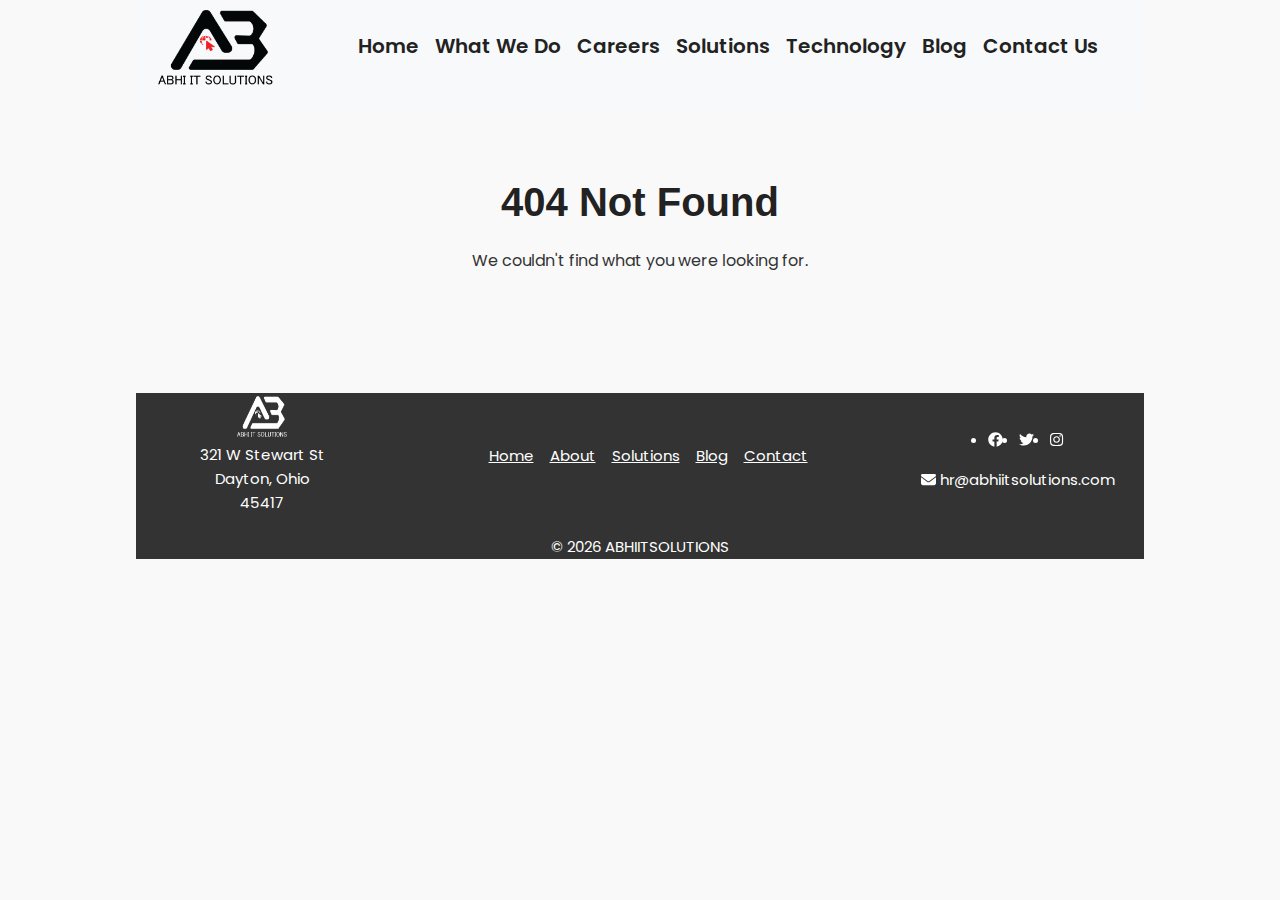
<file: index.html>
<!doctype html>
<html lang="en">
<head>
  <meta charset="utf-8"/>
  <link rel="icon" href="/n22.png"/>
  <meta name="viewport" content="width=device-width,initial-scale=1"/>
  <meta name="theme-color" content="#000000"/>
  <meta name="description" content="Abhi IT Solutions, place for your next hiring"/>
  <link rel="apple-touch-icon" href="/n22.png"/>
  <link rel="manifest" href="/manifest.json"/>
  <title>Abhi IT Solutions</title>
  
  <!-- Start Single Page Apps for GitHub Pages -->
  <script type="text/javascript">
    // Single Page Apps for GitHub Pages
    // MIT License
    // https://github.com/rafgraph/spa-github-pages
    // This script checks to see if a redirect is present in the query string,
    // converts it back into the correct url and adds it to the
    // browser's history using window.history.replaceState(...),
    // which won't cause the browser to attempt to load the new url.
    // When the single page app is loaded further down in this file,
    // the correct url will be waiting in the browser's history for
    // the single page app to route accordingly.
    (function(l) {
      if (l.search[1] === '/' ) {
        var decoded = l.search.slice(1).split('&').map(function(s) { 
          return s.replace(/~and~/g, '&')
        }).join('?');
        window.history.replaceState(null, null,
            l.pathname.slice(0, -1) + decoded + l.hash
        );
      }
    }(window.location))
  </script>
  <!-- End Single Page Apps for GitHub Pages -->
  
  <script defer="defer" src="/static/js/main.f90e70e2.js"></script>
  <link href="/static/css/main.a444e6b2.css" rel="stylesheet">
  
  <!-- Custom navigation and content scripts -->
  <script defer="defer" src="/navigation.js"></script>
  <script defer="defer" src="/home.js"></script>

  <style>
    body {
      margin: 0;
      padding: 0;
      font-family: -apple-system, BlinkMacSystemFont, 'Segoe UI', Roboto, Oxygen, Ubuntu, Cantarell, 'Open Sans', 'Helvetica Neue', sans-serif;
      line-height: 1.6;
      color: #333;
      background-color: #f9f9f9;
    }
    h1, h2, h3, h4, h5, h6 {
      font-weight: 600;
      line-height: 1.3;
      margin-bottom: 20px;
      color: #222;
    }
    h1 {
      font-size: 2.5rem;
    }
    h2 {
      font-size: 2rem;
      margin-top: 40px;
    }
    p {
      margin-bottom: 20px;
    }
    /* Ensure content doesn't appear under the navbar */
    #root {
      min-height: 100vh;
    }
  </style>
</head>
<body>
  <noscript>You need to enable JavaScript to run this app.</noscript>
  <div id="root"></div>
</body>
</html>
</file>
<file: static/css/main.a444e6b2.css>
@charset "UTF-8";@import url(https://fonts.googleapis.com/css2?family=Poppins:wght@200;300;400;500;600;700&display=swap);body{-webkit-font-smoothing:antialiased;-moz-osx-font-smoothing:grayscale;font-family:-apple-system,BlinkMacSystemFont,Segoe UI,Roboto,Oxygen,Ubuntu,Cantarell,Fira Sans,Droid Sans,Helvetica Neue,sans-serif}code{font-family:source-code-pro,Menlo,Monaco,Consolas,Courier New,monospace}.navbar-brand{font-size:1.5rem;font-weight:700}.hr{opacity:.04}h1{color:#080808;font-family:Raleway,sans-serif;font-size:40px;font-weight:300;margin:0;padding:0;position:relative;transition:all .4s ease 0s}h1 span{display:block;font-size:.5em;line-height:1.3}h1 em{font-style:normal;font-weight:600}.one h1{padding-bottom:5px;text-align:center;text-transform:uppercase}.one h1:before{bottom:3px;height:5px;margin-left:-14px;position:absolute;width:28px}.one h1:after,.one h1:before{background-color:#b80000;content:"";display:block;left:50%}.one h1:after{height:1px;margin-left:-50px;margin-top:25px;position:relative;width:100px}.anchor h1{color:#111;font-family:Playfair Display,serif;font-size:30px;letter-spacing:2px;line-height:1.5em;padding-bottom:45px;text-align:center;text-transform:uppercase}.anchor h1:before{background-color:#777;bottom:20px;content:"";height:1px;left:0;left:50%;margin-left:-30%;position:absolute;width:60%;z-index:4}.anchor h1:after{background-color:#f8f8f8;bottom:0;color:#c50000;content:"\00a7";display:block;font-size:30px;font-weight:400;height:40px;left:50%;line-height:40px;margin-left:-20px;position:absolute;width:40px;z-index:5}.blog h1{font-size:34px;font-weight:500;margin:50px;text-transform:uppercase}.blog h1:before{background-color:#c50000;border-radius:.25rem;content:"";display:block;height:.25rem;margin-bottom:1.25rem;width:42px}.testimonials h1{text-transform:capitalize}.testimonials h1:before{background-color:#c50000;bottom:0;content:"";height:2px;left:0;position:absolute;width:60px}.testimonials h1 span{color:rgba(0,0,0,.4);font-size:13px;font-weight:500;letter-spacing:4px;line-height:3em;padding-bottom:10px;padding-left:.25em;text-transform:uppercase}.alt-testimonials h1{text-align:center}.alt-testimonials h1:before{left:50%;margin-left:-30px}.offer h1{font-size:26px;font-weight:700;letter-spacing:1px;margin:auto;padding-bottom:13px;text-align:center;text-transform:uppercase;white-space:nowrap;width:160px}.offer h1:before{margin-bottom:5px}.offer h1:after,.offer h1:before{background-color:#c50000;content:"";display:block;height:3px;width:75px}.offer h1:after{bottom:0;margin-bottom:.25em;position:absolute;right:0}.wwd h1{color:#111;font-family:Playfair Display,serif;font-size:30px;letter-spacing:2px;line-height:1.5em;padding-bottom:45px;text-align:center;text-transform:uppercase}.wwd h1:before{background-color:#777;bottom:20px;content:"";height:1px;left:0;left:50%;margin-left:-30%;position:absolute;width:60%;z-index:4}.wwd h1:after{background-color:#f8f8f8;bottom:0;color:#c50000;content:"\00a7";display:block;font-size:30px;font-weight:400;height:40px;left:50%;line-height:40px;margin-left:-20px;position:absolute;width:40px;z-index:5}.BlogCard_cardimage__1Ex1l{display:flex;height:40vh;width:auto}.BlogCard_carouselstyle__WwFyc{height:auto;width:auto}.BlogCard_cards__jaxBx{height:auto;max-width:100%}.BlogCard_cartext__jfv9c{padding:10px;text-align:right}.carousel .carousel-item{height:70vh!important}.overlay{top:40%}.overlay,.overlay-black{background-color:rgba(0,0,0,.5)}.overlay-black{height:100%;left:0;position:absolute;top:0;width:100%}.text2{color:#070000;font-family:Cambria,Georgia,serif;left:50%;position:absolute;text-align:center;top:50%;-webkit-transform:translate(-50%,-50%);transform:translate(-50%,-50%)}.text h1{font-size:3rem;margin-bottom:1rem}.text p{font-size:1.5rem}.animate-charcter{-webkit-text-fill-color:transparent;-webkit-animation:wave 2s linear infinite;animation:wave 2s linear infinite;background-clip:text;-webkit-background-clip:text;background-image:linear-gradient(-45deg,#231557,#44107a 29%,#ff1361 67%,#fff800);background-size:200% auto;color:transparent;display:inline-block;font-size:40px;text-transform:uppercase}@-webkit-keyframes wave{0%{background-position:0 0}50%{background-position:100% 0}to{background-position:0 0}}@keyframes wave{0%{background-position:0 0}50%{background-position:100% 0}to{background-position:0 0}}.carousel-caption{-webkit-text-size-adjust:auto;-moz-text-size-adjust:auto;text-size-adjust:auto;word-wrap:break-word;background-color:rgba(0,0,0,.5);bottom:0;color:#c70000;justify-content:flex-start;opacity:1;padding-right:0;-webkit-transform:translate(7%);transform:translate(7%);transition:opacity .5s ease;width:80%}.carousel-caption h3{color:#fff;font-size:1.5rem;overflow:wrap;padding:1rem;text-align:center;text-overflow:ellipsis}.carousel-caption p{-webkit-text-size-adjust:auto;-moz-text-size-adjust:auto;text-size-adjust:auto;font-size:1.5rem;text-align:left}.bg-image:hover .carousel-caption{opacity:1}.carousel-caption>button{margin-top:20px}.carousel-item.active .bg-image{-webkit-animation:slide 1s linear infinite;animation:slide 1s linear infinite}.read-more{color:#fff;font-size:24px;overflow:hidden;padding:10px;position:relative}.curtain{background-color:rgba(36,36,36,.5);height:100%;left:-100%;position:absolute;top:0;transition:all .5s ease-in-out;width:200%}.curtain-top{left:0;-webkit-transform-origin:top left;transform-origin:top left}.curtain-bottom,.curtain-top{background-color:rgba(36,36,36,.5);height:100%;position:absolute;top:0;transition:all .5s ease-in-out;width:50%}.curtain-bottom{right:0;-webkit-transform-origin:top right;transform-origin:top right}.text{color:#fff;font-size:20px;left:50%;opacity:0;position:absolute;top:50%;-webkit-transform:translate(-99%,-50%);transform:translate(-99%,-50%);transition:all .5s ease-in-out}.read-more:hover .curtain{left:0}.read-more:hover .curtain-top{-webkit-transform:rotate(-45deg);transform:rotate(-45deg);-webkit-transform-origin:top left;transform-origin:top left}.read-more:hover .curtain-bottom{-webkit-transform:rotate(45deg);transform:rotate(45deg);-webkit-transform-origin:top right;transform-origin:top right}.read-more:hover .text{opacity:1}*{box-sizing:border-box;font-family:Poppins,sans-serif;margin:0;padding:0}body{align-items:center;background:#fff;justify-content:center;min-height:100vh}.wrapper,body{display:flex}.wrapper .static-txt{color:#000;font-size:40px;font-weight:400;justify-content:center}.wrapper .dynamic-txts{height:90px;line-height:90px;margin-left:15px;overflow:hidden}.dynamic-txts li{-webkit-animation:slideee 12s steps(3) infinite;animation:slideee 12s steps(3) infinite;color:#fc6d6d;font-size:60px;font-weight:500;list-style:none;position:relative;top:0}@-webkit-keyframes slideee{to{top:-360px}}@keyframes slideee{to{top:-360px}}.dynamic-txts li span{line-height:90px;margin:5px 0;position:relative}.dynamic-txts li span:after{-webkit-animation:typing 3s steps(10) infinite;animation:typing 3s steps(10) infinite;background:#fff;border-left:2px solid #fc6d6d;content:"";height:100%;left:0;position:absolute;width:100%}@-webkit-keyframes typing{40%,60%{left:calc(100% + 30px)}to{left:0}}@keyframes typing{40%,60%{left:calc(100% + 30px)}to{left:0}}.foot,footer{margin:0}footer{background-color:#333;padding:0}footer,footer a{color:#fff}.footer-logo{margin-bottom:1rem;max-width:200px;width:50%}.footer-links li{display:inline-block;margin-right:1rem}.social-media{display:flex;margin-bottom:1rem}.social-media li{margin-right:1rem}.contact-info{text-align:center}.contact-info p{margin-bottom:.5rem}.cprights{text-align:center}/*!
 * Bootstrap  v5.2.3 (https://getbootstrap.com/)
 * Copyright 2011-2022 The Bootstrap Authors
 * Copyright 2011-2022 Twitter, Inc.
 * Licensed under MIT (https://github.com/twbs/bootstrap/blob/main/LICENSE)
 */:root{--bs-blue:#0d6efd;--bs-indigo:#6610f2;--bs-purple:#6f42c1;--bs-pink:#d63384;--bs-red:#dc3545;--bs-orange:#fd7e14;--bs-yellow:#ffc107;--bs-green:#198754;--bs-teal:#20c997;--bs-cyan:#0dcaf0;--bs-black:#000;--bs-white:#fff;--bs-gray:#6c757d;--bs-gray-dark:#343a40;--bs-gray-100:#f8f9fa;--bs-gray-200:#e9ecef;--bs-gray-300:#dee2e6;--bs-gray-400:#ced4da;--bs-gray-500:#adb5bd;--bs-gray-600:#6c757d;--bs-gray-700:#495057;--bs-gray-800:#343a40;--bs-gray-900:#212529;--bs-primary:#0d6efd;--bs-secondary:#6c757d;--bs-success:#198754;--bs-info:#0dcaf0;--bs-warning:#ffc107;--bs-danger:#dc3545;--bs-light:#f8f9fa;--bs-dark:#212529;--bs-primary-rgb:13,110,253;--bs-secondary-rgb:108,117,125;--bs-success-rgb:25,135,84;--bs-info-rgb:13,202,240;--bs-warning-rgb:255,193,7;--bs-danger-rgb:220,53,69;--bs-light-rgb:248,249,250;--bs-dark-rgb:33,37,41;--bs-white-rgb:255,255,255;--bs-black-rgb:0,0,0;--bs-body-color-rgb:33,37,41;--bs-body-bg-rgb:255,255,255;--bs-font-sans-serif:system-ui,-apple-system,"Segoe UI",Roboto,"Helvetica Neue","Noto Sans","Liberation Sans",Arial,sans-serif,"Apple Color Emoji","Segoe UI Emoji","Segoe UI Symbol","Noto Color Emoji";--bs-font-monospace:SFMono-Regular,Menlo,Monaco,Consolas,"Liberation Mono","Courier New",monospace;--bs-gradient:linear-gradient(180deg,hsla(0,0%,100%,.15),hsla(0,0%,100%,0));--bs-body-font-family:var(--bs-font-sans-serif);--bs-body-font-size:1rem;--bs-body-font-weight:400;--bs-body-line-height:1.5;--bs-body-color:#212529;--bs-body-bg:#fff;--bs-border-width:1px;--bs-border-style:solid;--bs-border-color:#dee2e6;--bs-border-color-translucent:rgba(0,0,0,.175);--bs-border-radius:0.375rem;--bs-border-radius-sm:0.25rem;--bs-border-radius-lg:0.5rem;--bs-border-radius-xl:1rem;--bs-border-radius-2xl:2rem;--bs-border-radius-pill:50rem;--bs-link-color:#0d6efd;--bs-link-hover-color:#0a58ca;--bs-code-color:#d63384;--bs-highlight-bg:#fff3cd}*,:after,:before{box-sizing:border-box}@media (prefers-reduced-motion:no-preference){:root{scroll-behavior:smooth}}body{-webkit-text-size-adjust:100%;-webkit-tap-highlight-color:transparent;background-color:#fff;background-color:var(--bs-body-bg);color:#212529;color:var(--bs-body-color);font-family:system-ui,-apple-system,Segoe UI,Roboto,Helvetica Neue,Noto Sans,Liberation Sans,Arial,sans-serif,Apple Color Emoji,Segoe UI Emoji,Segoe UI Symbol,Noto Color Emoji;font-family:var(--bs-body-font-family);font-size:1rem;font-size:var(--bs-body-font-size);font-weight:400;font-weight:var(--bs-body-font-weight);line-height:1.5;line-height:var(--bs-body-line-height);margin:0;text-align:var(--bs-body-text-align)}hr{border:0;border-top:1px solid;color:inherit;margin:1rem 0;opacity:.25}.h1,.h2,.h3,.h4,.h5,.h6,h1,h2,h3,h4,h5,h6{font-weight:500;line-height:1.2;margin-bottom:.5rem;margin-top:0}.h1,h1{font-size:calc(1.375rem + 1.5vw)}@media (min-width:1200px){.h1,h1{font-size:2.5rem}}.h2,h2{font-size:calc(1.325rem + .9vw)}@media (min-width:1200px){.h2,h2{font-size:2rem}}.h3,h3{font-size:calc(1.3rem + .6vw)}@media (min-width:1200px){.h3,h3{font-size:1.75rem}}.h4,h4{font-size:calc(1.275rem + .3vw)}@media (min-width:1200px){.h4,h4{font-size:1.5rem}}.h5,h5{font-size:1.25rem}.h6,h6{font-size:1rem}p{margin-bottom:1rem;margin-top:0}abbr[title]{cursor:help;-webkit-text-decoration:underline dotted;text-decoration:underline dotted;-webkit-text-decoration-skip-ink:none;text-decoration-skip-ink:none}address{font-style:normal;line-height:inherit;margin-bottom:1rem}ol,ul{padding-left:2rem}dl,ol,ul{margin-bottom:1rem;margin-top:0}ol ol,ol ul,ul ol,ul ul{margin-bottom:0}dt{font-weight:700}dd{margin-bottom:.5rem;margin-left:0}blockquote{margin:0 0 1rem}b,strong{font-weight:bolder}.small,small{font-size:.875em}.mark,mark{background-color:#fff3cd;background-color:var(--bs-highlight-bg);padding:.1875em}sub,sup{font-size:.75em;line-height:0;position:relative;vertical-align:initial}sub{bottom:-.25em}sup{top:-.5em}a{color:#0d6efd;color:var(--bs-link-color);text-decoration:underline}a:hover{color:#0a58ca;color:var(--bs-link-hover-color)}a:not([href]):not([class]),a:not([href]):not([class]):hover{color:inherit;text-decoration:none}code,kbd,pre,samp{font-family:SFMono-Regular,Menlo,Monaco,Consolas,Liberation Mono,Courier New,monospace;font-family:var(--bs-font-monospace);font-size:1em}pre{display:block;font-size:.875em;margin-bottom:1rem;margin-top:0;overflow:auto}pre code{color:inherit;font-size:inherit;word-break:normal}code{word-wrap:break-word;color:#d63384;color:var(--bs-code-color);font-size:.875em}a>code{color:inherit}kbd{background-color:#212529;background-color:var(--bs-body-color);border-radius:.25rem;color:#fff;color:var(--bs-body-bg);font-size:.875em;padding:.1875rem .375rem}kbd kbd{font-size:1em;padding:0}figure{margin:0 0 1rem}img,svg{vertical-align:middle}table{border-collapse:collapse;caption-side:bottom}caption{color:#6c757d;padding-bottom:.5rem;padding-top:.5rem;text-align:left}th{text-align:inherit;text-align:-webkit-match-parent}tbody,td,tfoot,th,thead,tr{border:0 solid;border-color:inherit}label{display:inline-block}button{border-radius:0}button:focus:not(:focus-visible){outline:0}button,input,optgroup,select,textarea{font-family:inherit;font-size:inherit;line-height:inherit;margin:0}button,select{text-transform:none}[role=button]{cursor:pointer}select{word-wrap:normal}select:disabled{opacity:1}[list]:not([type=date]):not([type=datetime-local]):not([type=month]):not([type=week]):not([type=time])::-webkit-calendar-picker-indicator{display:none!important}[type=button],[type=reset],[type=submit],button{-webkit-appearance:button}[type=button]:not(:disabled),[type=reset]:not(:disabled),[type=submit]:not(:disabled),button:not(:disabled){cursor:pointer}::-moz-focus-inner{border-style:none;padding:0}textarea{resize:vertical}fieldset{border:0;margin:0;min-width:0;padding:0}legend{float:left;font-size:calc(1.275rem + .3vw);line-height:inherit;margin-bottom:.5rem;padding:0;width:100%}@media (min-width:1200px){legend{font-size:1.5rem}}legend+*{clear:left}::-webkit-datetime-edit-day-field,::-webkit-datetime-edit-fields-wrapper,::-webkit-datetime-edit-hour-field,::-webkit-datetime-edit-minute,::-webkit-datetime-edit-month-field,::-webkit-datetime-edit-text,::-webkit-datetime-edit-year-field{padding:0}::-webkit-inner-spin-button{height:auto}[type=search]{-webkit-appearance:textfield;outline-offset:-2px}::-webkit-search-decoration{-webkit-appearance:none}::-webkit-color-swatch-wrapper{padding:0}::-webkit-file-upload-button{-webkit-appearance:button;font:inherit}::file-selector-button{-webkit-appearance:button;font:inherit}output{display:inline-block}iframe{border:0}summary{cursor:pointer;display:list-item}progress{vertical-align:initial}[hidden]{display:none!important}.lead{font-size:1.25rem;font-weight:300}.display-1{font-size:calc(1.625rem + 4.5vw);font-weight:300;line-height:1.2}@media (min-width:1200px){.display-1{font-size:5rem}}.display-2{font-size:calc(1.575rem + 3.9vw);font-weight:300;line-height:1.2}@media (min-width:1200px){.display-2{font-size:4.5rem}}.display-3{font-size:calc(1.525rem + 3.3vw);font-weight:300;line-height:1.2}@media (min-width:1200px){.display-3{font-size:4rem}}.display-4{font-size:calc(1.475rem + 2.7vw);font-weight:300;line-height:1.2}@media (min-width:1200px){.display-4{font-size:3.5rem}}.display-5{font-size:calc(1.425rem + 2.1vw);font-weight:300;line-height:1.2}@media (min-width:1200px){.display-5{font-size:3rem}}.display-6{font-size:calc(1.375rem + 1.5vw);font-weight:300;line-height:1.2}@media (min-width:1200px){.display-6{font-size:2.5rem}}.list-inline,.list-unstyled{list-style:none;padding-left:0}.list-inline-item{display:inline-block}.list-inline-item:not(:last-child){margin-right:.5rem}.initialism{font-size:.875em;text-transform:uppercase}.blockquote{font-size:1.25rem;margin-bottom:1rem}.blockquote>:last-child{margin-bottom:0}.blockquote-footer{color:#6c757d;font-size:.875em;margin-bottom:1rem;margin-top:-1rem}.blockquote-footer:before{content:"— "}.img-fluid,.img-thumbnail{height:auto;max-width:100%}.img-thumbnail{background-color:#fff;border:1px solid #dee2e6;border:1px solid var(--bs-border-color);border-radius:.375rem;padding:.25rem}.figure{display:inline-block}.figure-img{line-height:1;margin-bottom:.5rem}.figure-caption{color:#6c757d;font-size:.875em}.container,.container-fluid,.container-lg,.container-md,.container-sm,.container-xl,.container-xxl{--bs-gutter-x:1.5rem;--bs-gutter-y:0;margin-left:auto;margin-right:auto;padding-left:calc(var(--bs-gutter-x)*.5);padding-right:calc(var(--bs-gutter-x)*.5);width:100%}@media (min-width:576px){.container,.container-sm{max-width:540px}}@media (min-width:768px){.container,.container-md,.container-sm{max-width:720px}}@media (min-width:992px){.container,.container-lg,.container-md,.container-sm{max-width:960px}}@media (min-width:1200px){.container,.container-lg,.container-md,.container-sm,.container-xl{max-width:1140px}}@media (min-width:1400px){.container,.container-lg,.container-md,.container-sm,.container-xl,.container-xxl{max-width:1320px}}.row{--bs-gutter-x:1.5rem;--bs-gutter-y:0;display:flex;flex-wrap:wrap;margin-left:calc(var(--bs-gutter-x)*-.5);margin-right:calc(var(--bs-gutter-x)*-.5);margin-top:calc(var(--bs-gutter-y)*-1)}.row>*{flex-shrink:0;margin-top:var(--bs-gutter-y);max-width:100%;padding-left:calc(var(--bs-gutter-x)*.5);padding-right:calc(var(--bs-gutter-x)*.5);width:100%}.col{flex:1 0}.row-cols-auto>*{flex:0 0 auto;width:auto}.row-cols-1>*{flex:0 0 auto;width:100%}.row-cols-2>*{flex:0 0 auto;width:50%}.row-cols-3>*{flex:0 0 auto;width:33.3333333333%}.row-cols-4>*{flex:0 0 auto;width:25%}.row-cols-5>*{flex:0 0 auto;width:20%}.row-cols-6>*{flex:0 0 auto;width:16.6666666667%}.col-auto{flex:0 0 auto;width:auto}.col-1{flex:0 0 auto;width:8.33333333%}.col-2{flex:0 0 auto;width:16.66666667%}.col-3{flex:0 0 auto;width:25%}.col-4{flex:0 0 auto;width:33.33333333%}.col-5{flex:0 0 auto;width:41.66666667%}.col-6{flex:0 0 auto;width:50%}.col-7{flex:0 0 auto;width:58.33333333%}.col-8{flex:0 0 auto;width:66.66666667%}.col-9{flex:0 0 auto;width:75%}.col-10{flex:0 0 auto;width:83.33333333%}.col-11{flex:0 0 auto;width:91.66666667%}.col-12{flex:0 0 auto;width:100%}.offset-1{margin-left:8.33333333%}.offset-2{margin-left:16.66666667%}.offset-3{margin-left:25%}.offset-4{margin-left:33.33333333%}.offset-5{margin-left:41.66666667%}.offset-6{margin-left:50%}.offset-7{margin-left:58.33333333%}.offset-8{margin-left:66.66666667%}.offset-9{margin-left:75%}.offset-10{margin-left:83.33333333%}.offset-11{margin-left:91.66666667%}.g-0,.gx-0{--bs-gutter-x:0}.g-0,.gy-0{--bs-gutter-y:0}.g-1,.gx-1{--bs-gutter-x:0.25rem}.g-1,.gy-1{--bs-gutter-y:0.25rem}.g-2,.gx-2{--bs-gutter-x:0.5rem}.g-2,.gy-2{--bs-gutter-y:0.5rem}.g-3,.gx-3{--bs-gutter-x:1rem}.g-3,.gy-3{--bs-gutter-y:1rem}.g-4,.gx-4{--bs-gutter-x:1.5rem}.g-4,.gy-4{--bs-gutter-y:1.5rem}.g-5,.gx-5{--bs-gutter-x:3rem}.g-5,.gy-5{--bs-gutter-y:3rem}@media (min-width:576px){.col-sm{flex:1 0}.row-cols-sm-auto>*{flex:0 0 auto;width:auto}.row-cols-sm-1>*{flex:0 0 auto;width:100%}.row-cols-sm-2>*{flex:0 0 auto;width:50%}.row-cols-sm-3>*{flex:0 0 auto;width:33.3333333333%}.row-cols-sm-4>*{flex:0 0 auto;width:25%}.row-cols-sm-5>*{flex:0 0 auto;width:20%}.row-cols-sm-6>*{flex:0 0 auto;width:16.6666666667%}.col-sm-auto{flex:0 0 auto;width:auto}.col-sm-1{flex:0 0 auto;width:8.33333333%}.col-sm-2{flex:0 0 auto;width:16.66666667%}.col-sm-3{flex:0 0 auto;width:25%}.col-sm-4{flex:0 0 auto;width:33.33333333%}.col-sm-5{flex:0 0 auto;width:41.66666667%}.col-sm-6{flex:0 0 auto;width:50%}.col-sm-7{flex:0 0 auto;width:58.33333333%}.col-sm-8{flex:0 0 auto;width:66.66666667%}.col-sm-9{flex:0 0 auto;width:75%}.col-sm-10{flex:0 0 auto;width:83.33333333%}.col-sm-11{flex:0 0 auto;width:91.66666667%}.col-sm-12{flex:0 0 auto;width:100%}.offset-sm-0{margin-left:0}.offset-sm-1{margin-left:8.33333333%}.offset-sm-2{margin-left:16.66666667%}.offset-sm-3{margin-left:25%}.offset-sm-4{margin-left:33.33333333%}.offset-sm-5{margin-left:41.66666667%}.offset-sm-6{margin-left:50%}.offset-sm-7{margin-left:58.33333333%}.offset-sm-8{margin-left:66.66666667%}.offset-sm-9{margin-left:75%}.offset-sm-10{margin-left:83.33333333%}.offset-sm-11{margin-left:91.66666667%}.g-sm-0,.gx-sm-0{--bs-gutter-x:0}.g-sm-0,.gy-sm-0{--bs-gutter-y:0}.g-sm-1,.gx-sm-1{--bs-gutter-x:0.25rem}.g-sm-1,.gy-sm-1{--bs-gutter-y:0.25rem}.g-sm-2,.gx-sm-2{--bs-gutter-x:0.5rem}.g-sm-2,.gy-sm-2{--bs-gutter-y:0.5rem}.g-sm-3,.gx-sm-3{--bs-gutter-x:1rem}.g-sm-3,.gy-sm-3{--bs-gutter-y:1rem}.g-sm-4,.gx-sm-4{--bs-gutter-x:1.5rem}.g-sm-4,.gy-sm-4{--bs-gutter-y:1.5rem}.g-sm-5,.gx-sm-5{--bs-gutter-x:3rem}.g-sm-5,.gy-sm-5{--bs-gutter-y:3rem}}@media (min-width:768px){.col-md{flex:1 0}.row-cols-md-auto>*{flex:0 0 auto;width:auto}.row-cols-md-1>*{flex:0 0 auto;width:100%}.row-cols-md-2>*{flex:0 0 auto;width:50%}.row-cols-md-3>*{flex:0 0 auto;width:33.3333333333%}.row-cols-md-4>*{flex:0 0 auto;width:25%}.row-cols-md-5>*{flex:0 0 auto;width:20%}.row-cols-md-6>*{flex:0 0 auto;width:16.6666666667%}.col-md-auto{flex:0 0 auto;width:auto}.col-md-1{flex:0 0 auto;width:8.33333333%}.col-md-2{flex:0 0 auto;width:16.66666667%}.col-md-3{flex:0 0 auto;width:25%}.col-md-4{flex:0 0 auto;width:33.33333333%}.col-md-5{flex:0 0 auto;width:41.66666667%}.col-md-6{flex:0 0 auto;width:50%}.col-md-7{flex:0 0 auto;width:58.33333333%}.col-md-8{flex:0 0 auto;width:66.66666667%}.col-md-9{flex:0 0 auto;width:75%}.col-md-10{flex:0 0 auto;width:83.33333333%}.col-md-11{flex:0 0 auto;width:91.66666667%}.col-md-12{flex:0 0 auto;width:100%}.offset-md-0{margin-left:0}.offset-md-1{margin-left:8.33333333%}.offset-md-2{margin-left:16.66666667%}.offset-md-3{margin-left:25%}.offset-md-4{margin-left:33.33333333%}.offset-md-5{margin-left:41.66666667%}.offset-md-6{margin-left:50%}.offset-md-7{margin-left:58.33333333%}.offset-md-8{margin-left:66.66666667%}.offset-md-9{margin-left:75%}.offset-md-10{margin-left:83.33333333%}.offset-md-11{margin-left:91.66666667%}.g-md-0,.gx-md-0{--bs-gutter-x:0}.g-md-0,.gy-md-0{--bs-gutter-y:0}.g-md-1,.gx-md-1{--bs-gutter-x:0.25rem}.g-md-1,.gy-md-1{--bs-gutter-y:0.25rem}.g-md-2,.gx-md-2{--bs-gutter-x:0.5rem}.g-md-2,.gy-md-2{--bs-gutter-y:0.5rem}.g-md-3,.gx-md-3{--bs-gutter-x:1rem}.g-md-3,.gy-md-3{--bs-gutter-y:1rem}.g-md-4,.gx-md-4{--bs-gutter-x:1.5rem}.g-md-4,.gy-md-4{--bs-gutter-y:1.5rem}.g-md-5,.gx-md-5{--bs-gutter-x:3rem}.g-md-5,.gy-md-5{--bs-gutter-y:3rem}}@media (min-width:992px){.col-lg{flex:1 0}.row-cols-lg-auto>*{flex:0 0 auto;width:auto}.row-cols-lg-1>*{flex:0 0 auto;width:100%}.row-cols-lg-2>*{flex:0 0 auto;width:50%}.row-cols-lg-3>*{flex:0 0 auto;width:33.3333333333%}.row-cols-lg-4>*{flex:0 0 auto;width:25%}.row-cols-lg-5>*{flex:0 0 auto;width:20%}.row-cols-lg-6>*{flex:0 0 auto;width:16.6666666667%}.col-lg-auto{flex:0 0 auto;width:auto}.col-lg-1{flex:0 0 auto;width:8.33333333%}.col-lg-2{flex:0 0 auto;width:16.66666667%}.col-lg-3{flex:0 0 auto;width:25%}.col-lg-4{flex:0 0 auto;width:33.33333333%}.col-lg-5{flex:0 0 auto;width:41.66666667%}.col-lg-6{flex:0 0 auto;width:50%}.col-lg-7{flex:0 0 auto;width:58.33333333%}.col-lg-8{flex:0 0 auto;width:66.66666667%}.col-lg-9{flex:0 0 auto;width:75%}.col-lg-10{flex:0 0 auto;width:83.33333333%}.col-lg-11{flex:0 0 auto;width:91.66666667%}.col-lg-12{flex:0 0 auto;width:100%}.offset-lg-0{margin-left:0}.offset-lg-1{margin-left:8.33333333%}.offset-lg-2{margin-left:16.66666667%}.offset-lg-3{margin-left:25%}.offset-lg-4{margin-left:33.33333333%}.offset-lg-5{margin-left:41.66666667%}.offset-lg-6{margin-left:50%}.offset-lg-7{margin-left:58.33333333%}.offset-lg-8{margin-left:66.66666667%}.offset-lg-9{margin-left:75%}.offset-lg-10{margin-left:83.33333333%}.offset-lg-11{margin-left:91.66666667%}.g-lg-0,.gx-lg-0{--bs-gutter-x:0}.g-lg-0,.gy-lg-0{--bs-gutter-y:0}.g-lg-1,.gx-lg-1{--bs-gutter-x:0.25rem}.g-lg-1,.gy-lg-1{--bs-gutter-y:0.25rem}.g-lg-2,.gx-lg-2{--bs-gutter-x:0.5rem}.g-lg-2,.gy-lg-2{--bs-gutter-y:0.5rem}.g-lg-3,.gx-lg-3{--bs-gutter-x:1rem}.g-lg-3,.gy-lg-3{--bs-gutter-y:1rem}.g-lg-4,.gx-lg-4{--bs-gutter-x:1.5rem}.g-lg-4,.gy-lg-4{--bs-gutter-y:1.5rem}.g-lg-5,.gx-lg-5{--bs-gutter-x:3rem}.g-lg-5,.gy-lg-5{--bs-gutter-y:3rem}}@media (min-width:1200px){.col-xl{flex:1 0}.row-cols-xl-auto>*{flex:0 0 auto;width:auto}.row-cols-xl-1>*{flex:0 0 auto;width:100%}.row-cols-xl-2>*{flex:0 0 auto;width:50%}.row-cols-xl-3>*{flex:0 0 auto;width:33.3333333333%}.row-cols-xl-4>*{flex:0 0 auto;width:25%}.row-cols-xl-5>*{flex:0 0 auto;width:20%}.row-cols-xl-6>*{flex:0 0 auto;width:16.6666666667%}.col-xl-auto{flex:0 0 auto;width:auto}.col-xl-1{flex:0 0 auto;width:8.33333333%}.col-xl-2{flex:0 0 auto;width:16.66666667%}.col-xl-3{flex:0 0 auto;width:25%}.col-xl-4{flex:0 0 auto;width:33.33333333%}.col-xl-5{flex:0 0 auto;width:41.66666667%}.col-xl-6{flex:0 0 auto;width:50%}.col-xl-7{flex:0 0 auto;width:58.33333333%}.col-xl-8{flex:0 0 auto;width:66.66666667%}.col-xl-9{flex:0 0 auto;width:75%}.col-xl-10{flex:0 0 auto;width:83.33333333%}.col-xl-11{flex:0 0 auto;width:91.66666667%}.col-xl-12{flex:0 0 auto;width:100%}.offset-xl-0{margin-left:0}.offset-xl-1{margin-left:8.33333333%}.offset-xl-2{margin-left:16.66666667%}.offset-xl-3{margin-left:25%}.offset-xl-4{margin-left:33.33333333%}.offset-xl-5{margin-left:41.66666667%}.offset-xl-6{margin-left:50%}.offset-xl-7{margin-left:58.33333333%}.offset-xl-8{margin-left:66.66666667%}.offset-xl-9{margin-left:75%}.offset-xl-10{margin-left:83.33333333%}.offset-xl-11{margin-left:91.66666667%}.g-xl-0,.gx-xl-0{--bs-gutter-x:0}.g-xl-0,.gy-xl-0{--bs-gutter-y:0}.g-xl-1,.gx-xl-1{--bs-gutter-x:0.25rem}.g-xl-1,.gy-xl-1{--bs-gutter-y:0.25rem}.g-xl-2,.gx-xl-2{--bs-gutter-x:0.5rem}.g-xl-2,.gy-xl-2{--bs-gutter-y:0.5rem}.g-xl-3,.gx-xl-3{--bs-gutter-x:1rem}.g-xl-3,.gy-xl-3{--bs-gutter-y:1rem}.g-xl-4,.gx-xl-4{--bs-gutter-x:1.5rem}.g-xl-4,.gy-xl-4{--bs-gutter-y:1.5rem}.g-xl-5,.gx-xl-5{--bs-gutter-x:3rem}.g-xl-5,.gy-xl-5{--bs-gutter-y:3rem}}@media (min-width:1400px){.col-xxl{flex:1 0}.row-cols-xxl-auto>*{flex:0 0 auto;width:auto}.row-cols-xxl-1>*{flex:0 0 auto;width:100%}.row-cols-xxl-2>*{flex:0 0 auto;width:50%}.row-cols-xxl-3>*{flex:0 0 auto;width:33.3333333333%}.row-cols-xxl-4>*{flex:0 0 auto;width:25%}.row-cols-xxl-5>*{flex:0 0 auto;width:20%}.row-cols-xxl-6>*{flex:0 0 auto;width:16.6666666667%}.col-xxl-auto{flex:0 0 auto;width:auto}.col-xxl-1{flex:0 0 auto;width:8.33333333%}.col-xxl-2{flex:0 0 auto;width:16.66666667%}.col-xxl-3{flex:0 0 auto;width:25%}.col-xxl-4{flex:0 0 auto;width:33.33333333%}.col-xxl-5{flex:0 0 auto;width:41.66666667%}.col-xxl-6{flex:0 0 auto;width:50%}.col-xxl-7{flex:0 0 auto;width:58.33333333%}.col-xxl-8{flex:0 0 auto;width:66.66666667%}.col-xxl-9{flex:0 0 auto;width:75%}.col-xxl-10{flex:0 0 auto;width:83.33333333%}.col-xxl-11{flex:0 0 auto;width:91.66666667%}.col-xxl-12{flex:0 0 auto;width:100%}.offset-xxl-0{margin-left:0}.offset-xxl-1{margin-left:8.33333333%}.offset-xxl-2{margin-left:16.66666667%}.offset-xxl-3{margin-left:25%}.offset-xxl-4{margin-left:33.33333333%}.offset-xxl-5{margin-left:41.66666667%}.offset-xxl-6{margin-left:50%}.offset-xxl-7{margin-left:58.33333333%}.offset-xxl-8{margin-left:66.66666667%}.offset-xxl-9{margin-left:75%}.offset-xxl-10{margin-left:83.33333333%}.offset-xxl-11{margin-left:91.66666667%}.g-xxl-0,.gx-xxl-0{--bs-gutter-x:0}.g-xxl-0,.gy-xxl-0{--bs-gutter-y:0}.g-xxl-1,.gx-xxl-1{--bs-gutter-x:0.25rem}.g-xxl-1,.gy-xxl-1{--bs-gutter-y:0.25rem}.g-xxl-2,.gx-xxl-2{--bs-gutter-x:0.5rem}.g-xxl-2,.gy-xxl-2{--bs-gutter-y:0.5rem}.g-xxl-3,.gx-xxl-3{--bs-gutter-x:1rem}.g-xxl-3,.gy-xxl-3{--bs-gutter-y:1rem}.g-xxl-4,.gx-xxl-4{--bs-gutter-x:1.5rem}.g-xxl-4,.gy-xxl-4{--bs-gutter-y:1.5rem}.g-xxl-5,.gx-xxl-5{--bs-gutter-x:3rem}.g-xxl-5,.gy-xxl-5{--bs-gutter-y:3rem}}.table{--bs-table-color:var(--bs-body-color);--bs-table-bg:transparent;--bs-table-border-color:var(--bs-border-color);--bs-table-accent-bg:transparent;--bs-table-striped-color:var(--bs-body-color);--bs-table-striped-bg:rgba(0,0,0,.05);--bs-table-active-color:var(--bs-body-color);--bs-table-active-bg:rgba(0,0,0,.1);--bs-table-hover-color:var(--bs-body-color);--bs-table-hover-bg:rgba(0,0,0,.075);border-color:var(--bs-table-border-color);color:var(--bs-table-color);margin-bottom:1rem;vertical-align:top;width:100%}.table>:not(caption)>*>*{background-color:var(--bs-table-bg);border-bottom-width:1px;box-shadow:inset 0 0 0 9999px var(--bs-table-accent-bg);padding:.5rem}.table>tbody{vertical-align:inherit}.table>thead{vertical-align:bottom}.table-group-divider{border-top:2px solid}.caption-top{caption-side:top}.table-sm>:not(caption)>*>*{padding:.25rem}.table-bordered>:not(caption)>*{border-width:1px 0}.table-bordered>:not(caption)>*>*{border-width:0 1px}.table-borderless>:not(caption)>*>*{border-bottom-width:0}.table-borderless>:not(:first-child){border-top-width:0}.table-striped-columns>:not(caption)>tr>:nth-child(2n),.table-striped>tbody>tr:nth-of-type(odd)>*{--bs-table-accent-bg:var(--bs-table-striped-bg);color:var(--bs-table-striped-color)}.table-active{--bs-table-accent-bg:var(--bs-table-active-bg);color:var(--bs-table-active-color)}.table-hover>tbody>tr:hover>*{--bs-table-accent-bg:var(--bs-table-hover-bg);color:var(--bs-table-hover-color)}.table-primary{--bs-table-color:#000;--bs-table-bg:#cfe2ff;--bs-table-border-color:#bacbe6;--bs-table-striped-bg:#c5d7f2;--bs-table-striped-color:#000;--bs-table-active-bg:#bacbe6;--bs-table-active-color:#000;--bs-table-hover-bg:#bfd1ec;--bs-table-hover-color:#000}.table-primary,.table-secondary{border-color:var(--bs-table-border-color);color:var(--bs-table-color)}.table-secondary{--bs-table-color:#000;--bs-table-bg:#e2e3e5;--bs-table-border-color:#cbccce;--bs-table-striped-bg:#d7d8da;--bs-table-striped-color:#000;--bs-table-active-bg:#cbccce;--bs-table-active-color:#000;--bs-table-hover-bg:#d1d2d4;--bs-table-hover-color:#000}.table-success{--bs-table-color:#000;--bs-table-bg:#d1e7dd;--bs-table-border-color:#bcd0c7;--bs-table-striped-bg:#c7dbd2;--bs-table-striped-color:#000;--bs-table-active-bg:#bcd0c7;--bs-table-active-color:#000;--bs-table-hover-bg:#c1d6cc;--bs-table-hover-color:#000}.table-info,.table-success{border-color:var(--bs-table-border-color);color:var(--bs-table-color)}.table-info{--bs-table-color:#000;--bs-table-bg:#cff4fc;--bs-table-border-color:#badce3;--bs-table-striped-bg:#c5e8ef;--bs-table-striped-color:#000;--bs-table-active-bg:#badce3;--bs-table-active-color:#000;--bs-table-hover-bg:#bfe2e9;--bs-table-hover-color:#000}.table-warning{--bs-table-color:#000;--bs-table-bg:#fff3cd;--bs-table-border-color:#e6dbb9;--bs-table-striped-bg:#f2e7c3;--bs-table-striped-color:#000;--bs-table-active-bg:#e6dbb9;--bs-table-active-color:#000;--bs-table-hover-bg:#ece1be;--bs-table-hover-color:#000}.table-danger,.table-warning{border-color:var(--bs-table-border-color);color:var(--bs-table-color)}.table-danger{--bs-table-color:#000;--bs-table-bg:#f8d7da;--bs-table-border-color:#dfc2c4;--bs-table-striped-bg:#eccccf;--bs-table-striped-color:#000;--bs-table-active-bg:#dfc2c4;--bs-table-active-color:#000;--bs-table-hover-bg:#e5c7ca;--bs-table-hover-color:#000}.table-light{--bs-table-color:#000;--bs-table-bg:#f8f9fa;--bs-table-border-color:#dfe0e1;--bs-table-striped-bg:#ecedee;--bs-table-striped-color:#000;--bs-table-active-bg:#dfe0e1;--bs-table-active-color:#000;--bs-table-hover-bg:#e5e6e7;--bs-table-hover-color:#000}.table-dark,.table-light{border-color:var(--bs-table-border-color);color:var(--bs-table-color)}.table-dark{--bs-table-color:#fff;--bs-table-bg:#212529;--bs-table-border-color:#373b3e;--bs-table-striped-bg:#2c3034;--bs-table-striped-color:#fff;--bs-table-active-bg:#373b3e;--bs-table-active-color:#fff;--bs-table-hover-bg:#323539;--bs-table-hover-color:#fff}.table-responsive{-webkit-overflow-scrolling:touch;overflow-x:auto}@media (max-width:575.98px){.table-responsive-sm{-webkit-overflow-scrolling:touch;overflow-x:auto}}@media (max-width:767.98px){.table-responsive-md{-webkit-overflow-scrolling:touch;overflow-x:auto}}@media (max-width:991.98px){.table-responsive-lg{-webkit-overflow-scrolling:touch;overflow-x:auto}}@media (max-width:1199.98px){.table-responsive-xl{-webkit-overflow-scrolling:touch;overflow-x:auto}}@media (max-width:1399.98px){.table-responsive-xxl{-webkit-overflow-scrolling:touch;overflow-x:auto}}.form-label{margin-bottom:.5rem}.col-form-label{font-size:inherit;line-height:1.5;margin-bottom:0;padding-bottom:calc(.375rem + 1px);padding-top:calc(.375rem + 1px)}.col-form-label-lg{font-size:1.25rem;padding-bottom:calc(.5rem + 1px);padding-top:calc(.5rem + 1px)}.col-form-label-sm{font-size:.875rem;padding-bottom:calc(.25rem + 1px);padding-top:calc(.25rem + 1px)}.form-text{color:#6c757d;font-size:.875em;margin-top:.25rem}.form-control{-webkit-appearance:none;appearance:none;background-clip:padding-box;background-color:#fff;border:1px solid #ced4da;border-radius:.375rem;color:#212529;display:block;font-size:1rem;font-weight:400;line-height:1.5;padding:.375rem .75rem;transition:border-color .15s ease-in-out,box-shadow .15s ease-in-out;width:100%}@media (prefers-reduced-motion:reduce){.form-control{transition:none}}.form-control[type=file]{overflow:hidden}.form-control[type=file]:not(:disabled):not([readonly]){cursor:pointer}.form-control:focus{background-color:#fff;border-color:#86b7fe;box-shadow:0 0 0 .25rem rgba(13,110,253,.25);color:#212529;outline:0}.form-control::-webkit-date-and-time-value{height:1.5em}.form-control::-webkit-input-placeholder{color:#6c757d;opacity:1}.form-control::placeholder{color:#6c757d;opacity:1}.form-control:disabled{background-color:#e9ecef;opacity:1}.form-control::-webkit-file-upload-button{-webkit-margin-end:.75rem;background-color:#e9ecef;border:0 solid;border-color:inherit;border-inline-end-width:1px;border-radius:0;color:#212529;margin:-.375rem -.75rem;margin-inline-end:.75rem;padding:.375rem .75rem;pointer-events:none;-webkit-transition:color .15s ease-in-out,background-color .15s ease-in-out,border-color .15s ease-in-out,box-shadow .15s ease-in-out;transition:color .15s ease-in-out,background-color .15s ease-in-out,border-color .15s ease-in-out,box-shadow .15s ease-in-out}.form-control::file-selector-button{-webkit-margin-end:.75rem;background-color:#e9ecef;border:0 solid;border-color:inherit;border-inline-end-width:1px;border-radius:0;color:#212529;margin:-.375rem -.75rem;margin-inline-end:.75rem;padding:.375rem .75rem;pointer-events:none;transition:color .15s ease-in-out,background-color .15s ease-in-out,border-color .15s ease-in-out,box-shadow .15s ease-in-out}@media (prefers-reduced-motion:reduce){.form-control::-webkit-file-upload-button{-webkit-transition:none;transition:none}.form-control::file-selector-button{transition:none}}.form-control:hover:not(:disabled):not([readonly])::-webkit-file-upload-button{background-color:#dde0e3}.form-control:hover:not(:disabled):not([readonly])::file-selector-button{background-color:#dde0e3}.form-control-plaintext{background-color:initial;border:solid transparent;border-width:1px 0;color:#212529;display:block;line-height:1.5;margin-bottom:0;padding:.375rem 0;width:100%}.form-control-plaintext:focus{outline:0}.form-control-plaintext.form-control-lg,.form-control-plaintext.form-control-sm{padding-left:0;padding-right:0}.form-control-sm{border-radius:.25rem;font-size:.875rem;min-height:calc(1.5em + .5rem + 2px);padding:.25rem .5rem}.form-control-sm::-webkit-file-upload-button{-webkit-margin-end:.5rem;margin:-.25rem -.5rem;margin-inline-end:.5rem;padding:.25rem .5rem}.form-control-sm::file-selector-button{-webkit-margin-end:.5rem;margin:-.25rem -.5rem;margin-inline-end:.5rem;padding:.25rem .5rem}.form-control-lg{border-radius:.5rem;font-size:1.25rem;min-height:calc(1.5em + 1rem + 2px);padding:.5rem 1rem}.form-control-lg::-webkit-file-upload-button{-webkit-margin-end:1rem;margin:-.5rem -1rem;margin-inline-end:1rem;padding:.5rem 1rem}.form-control-lg::file-selector-button{-webkit-margin-end:1rem;margin:-.5rem -1rem;margin-inline-end:1rem;padding:.5rem 1rem}textarea.form-control{min-height:calc(1.5em + .75rem + 2px)}textarea.form-control-sm{min-height:calc(1.5em + .5rem + 2px)}textarea.form-control-lg{min-height:calc(1.5em + 1rem + 2px)}.form-control-color{height:calc(1.5em + .75rem + 2px);padding:.375rem;width:3rem}.form-control-color:not(:disabled):not([readonly]){cursor:pointer}.form-control-color::-moz-color-swatch{border:0!important;border-radius:.375rem}.form-control-color::-webkit-color-swatch{border-radius:.375rem}.form-control-color.form-control-sm{height:calc(1.5em + .5rem + 2px)}.form-control-color.form-control-lg{height:calc(1.5em + 1rem + 2px)}.form-select{-moz-padding-start:calc(.75rem - 3px);-webkit-appearance:none;appearance:none;background-color:#fff;background-image:url("data:image/svg+xml;charset=utf-8,%3Csvg xmlns='http://www.w3.org/2000/svg' viewBox='0 0 16 16'%3E%3Cpath fill='none' stroke='%23343a40' stroke-linecap='round' stroke-linejoin='round' stroke-width='2' d='m2 5 6 6 6-6'/%3E%3C/svg%3E");background-position:right .75rem center;background-repeat:no-repeat;background-size:16px 12px;border:1px solid #ced4da;border-radius:.375rem;color:#212529;display:block;font-size:1rem;font-weight:400;line-height:1.5;padding:.375rem 2.25rem .375rem .75rem;transition:border-color .15s ease-in-out,box-shadow .15s ease-in-out;width:100%}@media (prefers-reduced-motion:reduce){.form-select{transition:none}}.form-select:focus{border-color:#86b7fe;box-shadow:0 0 0 .25rem rgba(13,110,253,.25);outline:0}.form-select[multiple],.form-select[size]:not([size="1"]){background-image:none;padding-right:.75rem}.form-select:disabled{background-color:#e9ecef}.form-select:-moz-focusring{color:transparent;text-shadow:0 0 0 #212529}.form-select-sm{border-radius:.25rem;font-size:.875rem;padding-bottom:.25rem;padding-left:.5rem;padding-top:.25rem}.form-select-lg{border-radius:.5rem;font-size:1.25rem;padding-bottom:.5rem;padding-left:1rem;padding-top:.5rem}.form-check{display:block;margin-bottom:.125rem;min-height:1.5rem;padding-left:1.5em}.form-check .form-check-input{float:left;margin-left:-1.5em}.form-check-reverse{padding-left:0;padding-right:1.5em;text-align:right}.form-check-reverse .form-check-input{float:right;margin-left:0;margin-right:-1.5em}.form-check-input{-webkit-appearance:none;appearance:none;background-color:#fff;background-position:50%;background-repeat:no-repeat;background-size:contain;border:1px solid rgba(0,0,0,.25);height:1em;margin-top:.25em;-webkit-print-color-adjust:exact;print-color-adjust:exact;vertical-align:top;width:1em}.form-check-input[type=checkbox]{border-radius:.25em}.form-check-input[type=radio]{border-radius:50%}.form-check-input:active{-webkit-filter:brightness(90%);filter:brightness(90%)}.form-check-input:focus{border-color:#86b7fe;box-shadow:0 0 0 .25rem rgba(13,110,253,.25);outline:0}.form-check-input:checked{background-color:#0d6efd;border-color:#0d6efd}.form-check-input:checked[type=checkbox]{background-image:url("data:image/svg+xml;charset=utf-8,%3Csvg xmlns='http://www.w3.org/2000/svg' viewBox='0 0 20 20'%3E%3Cpath fill='none' stroke='%23fff' stroke-linecap='round' stroke-linejoin='round' stroke-width='3' d='m6 10 3 3 6-6'/%3E%3C/svg%3E")}.form-check-input:checked[type=radio]{background-image:url("data:image/svg+xml;charset=utf-8,%3Csvg xmlns='http://www.w3.org/2000/svg' viewBox='-4 -4 8 8'%3E%3Ccircle r='2' fill='%23fff'/%3E%3C/svg%3E")}.form-check-input[type=checkbox]:indeterminate{background-color:#0d6efd;background-image:url("data:image/svg+xml;charset=utf-8,%3Csvg xmlns='http://www.w3.org/2000/svg' viewBox='0 0 20 20'%3E%3Cpath fill='none' stroke='%23fff' stroke-linecap='round' stroke-linejoin='round' stroke-width='3' d='M6 10h8'/%3E%3C/svg%3E");border-color:#0d6efd}.form-check-input:disabled{-webkit-filter:none;filter:none;opacity:.5;pointer-events:none}.form-check-input:disabled~.form-check-label,.form-check-input[disabled]~.form-check-label{cursor:default;opacity:.5}.form-switch{padding-left:2.5em}.form-switch .form-check-input{background-image:url("data:image/svg+xml;charset=utf-8,%3Csvg xmlns='http://www.w3.org/2000/svg' viewBox='-4 -4 8 8'%3E%3Ccircle r='3' fill='rgba(0, 0, 0, 0.25)'/%3E%3C/svg%3E");background-position:0;border-radius:2em;margin-left:-2.5em;transition:background-position .15s ease-in-out;width:2em}@media (prefers-reduced-motion:reduce){.form-switch .form-check-input{transition:none}}.form-switch .form-check-input:focus{background-image:url("data:image/svg+xml;charset=utf-8,%3Csvg xmlns='http://www.w3.org/2000/svg' viewBox='-4 -4 8 8'%3E%3Ccircle r='3' fill='%2386b7fe'/%3E%3C/svg%3E")}.form-switch .form-check-input:checked{background-image:url("data:image/svg+xml;charset=utf-8,%3Csvg xmlns='http://www.w3.org/2000/svg' viewBox='-4 -4 8 8'%3E%3Ccircle r='3' fill='%23fff'/%3E%3C/svg%3E");background-position:100%}.form-switch.form-check-reverse{padding-left:0;padding-right:2.5em}.form-switch.form-check-reverse .form-check-input{margin-left:0;margin-right:-2.5em}.form-check-inline{display:inline-block;margin-right:1rem}.btn-check{clip:rect(0,0,0,0);pointer-events:none;position:absolute}.btn-check:disabled+.btn,.btn-check[disabled]+.btn{-webkit-filter:none;filter:none;opacity:.65;pointer-events:none}.form-range{-webkit-appearance:none;appearance:none;background-color:initial;height:1.5rem;padding:0;width:100%}.form-range:focus{outline:0}.form-range:focus::-webkit-slider-thumb{box-shadow:0 0 0 1px #fff,0 0 0 .25rem rgba(13,110,253,.25)}.form-range:focus::-moz-range-thumb{box-shadow:0 0 0 1px #fff,0 0 0 .25rem rgba(13,110,253,.25)}.form-range::-moz-focus-outer{border:0}.form-range::-webkit-slider-thumb{-webkit-appearance:none;appearance:none;background-color:#0d6efd;border:0;border-radius:1rem;height:1rem;margin-top:-.25rem;-webkit-transition:background-color .15s ease-in-out,border-color .15s ease-in-out,box-shadow .15s ease-in-out;transition:background-color .15s ease-in-out,border-color .15s ease-in-out,box-shadow .15s ease-in-out;width:1rem}@media (prefers-reduced-motion:reduce){.form-range::-webkit-slider-thumb{-webkit-transition:none;transition:none}}.form-range::-webkit-slider-thumb:active{background-color:#b6d4fe}.form-range::-webkit-slider-runnable-track{background-color:#dee2e6;border-color:transparent;border-radius:1rem;color:transparent;cursor:pointer;height:.5rem;width:100%}.form-range::-moz-range-thumb{appearance:none;background-color:#0d6efd;border:0;border-radius:1rem;height:1rem;-moz-transition:background-color .15s ease-in-out,border-color .15s ease-in-out,box-shadow .15s ease-in-out;transition:background-color .15s ease-in-out,border-color .15s ease-in-out,box-shadow .15s ease-in-out;width:1rem}@media (prefers-reduced-motion:reduce){.form-range::-moz-range-thumb{-moz-transition:none;transition:none}}.form-range::-moz-range-thumb:active{background-color:#b6d4fe}.form-range::-moz-range-track{background-color:#dee2e6;border-color:transparent;border-radius:1rem;color:transparent;cursor:pointer;height:.5rem;width:100%}.form-range:disabled{pointer-events:none}.form-range:disabled::-webkit-slider-thumb{background-color:#adb5bd}.form-range:disabled::-moz-range-thumb{background-color:#adb5bd}.form-floating{position:relative}.form-floating>.form-control,.form-floating>.form-control-plaintext,.form-floating>.form-select{height:calc(3.5rem + 2px);line-height:1.25}.form-floating>label{border:1px solid transparent;height:100%;left:0;overflow:hidden;padding:1rem .75rem;pointer-events:none;position:absolute;text-align:start;text-overflow:ellipsis;top:0;-webkit-transform-origin:0 0;transform-origin:0 0;transition:opacity .1s ease-in-out,-webkit-transform .1s ease-in-out;transition:opacity .1s ease-in-out,transform .1s ease-in-out;transition:opacity .1s ease-in-out,transform .1s ease-in-out,-webkit-transform .1s ease-in-out;white-space:nowrap;width:100%}@media (prefers-reduced-motion:reduce){.form-floating>label{transition:none}}.form-floating>.form-control,.form-floating>.form-control-plaintext{padding:1rem .75rem}.form-floating>.form-control-plaintext::-webkit-input-placeholder,.form-floating>.form-control::-webkit-input-placeholder{color:transparent}.form-floating>.form-control-plaintext::placeholder,.form-floating>.form-control::placeholder{color:transparent}.form-floating>.form-control-plaintext:focus,.form-floating>.form-control-plaintext:not(:placeholder-shown),.form-floating>.form-control:focus,.form-floating>.form-control:not(:placeholder-shown){padding-bottom:.625rem;padding-top:1.625rem}.form-floating>.form-control-plaintext:-webkit-autofill,.form-floating>.form-control:-webkit-autofill{padding-bottom:.625rem;padding-top:1.625rem}.form-floating>.form-select{padding-bottom:.625rem;padding-top:1.625rem}.form-floating>.form-control-plaintext~label,.form-floating>.form-control:focus~label,.form-floating>.form-control:not(:placeholder-shown)~label,.form-floating>.form-select~label{opacity:.65;-webkit-transform:scale(.85) translateY(-.5rem) translateX(.15rem);transform:scale(.85) translateY(-.5rem) translateX(.15rem)}.form-floating>.form-control:-webkit-autofill~label{opacity:.65;-webkit-transform:scale(.85) translateY(-.5rem) translateX(.15rem);transform:scale(.85) translateY(-.5rem) translateX(.15rem)}.form-floating>.form-control-plaintext~label{border-width:1px 0}.input-group{align-items:stretch;display:flex;flex-wrap:wrap;position:relative;width:100%}.input-group>.form-control,.input-group>.form-floating,.input-group>.form-select{flex:1 1 auto;min-width:0;position:relative;width:1%}.input-group>.form-control:focus,.input-group>.form-floating:focus-within,.input-group>.form-select:focus{z-index:5}.input-group .btn{position:relative;z-index:2}.input-group .btn:focus{z-index:5}.input-group-text{align-items:center;background-color:#e9ecef;border:1px solid #ced4da;border-radius:.375rem;color:#212529;display:flex;font-size:1rem;font-weight:400;line-height:1.5;padding:.375rem .75rem;text-align:center;white-space:nowrap}.input-group-lg>.btn,.input-group-lg>.form-control,.input-group-lg>.form-select,.input-group-lg>.input-group-text{border-radius:.5rem;font-size:1.25rem;padding:.5rem 1rem}.input-group-sm>.btn,.input-group-sm>.form-control,.input-group-sm>.form-select,.input-group-sm>.input-group-text{border-radius:.25rem;font-size:.875rem;padding:.25rem .5rem}.input-group-lg>.form-select,.input-group-sm>.form-select{padding-right:3rem}.input-group.has-validation>.dropdown-toggle:nth-last-child(n+4),.input-group.has-validation>.form-floating:nth-last-child(n+3)>.form-control,.input-group.has-validation>.form-floating:nth-last-child(n+3)>.form-select,.input-group.has-validation>:nth-last-child(n+3):not(.dropdown-toggle):not(.dropdown-menu):not(.form-floating),.input-group:not(.has-validation)>.dropdown-toggle:nth-last-child(n+3),.input-group:not(.has-validation)>.form-floating:not(:last-child)>.form-control,.input-group:not(.has-validation)>.form-floating:not(:last-child)>.form-select,.input-group:not(.has-validation)>:not(:last-child):not(.dropdown-toggle):not(.dropdown-menu):not(.form-floating){border-bottom-right-radius:0;border-top-right-radius:0}.input-group>:not(:first-child):not(.dropdown-menu):not(.valid-tooltip):not(.valid-feedback):not(.invalid-tooltip):not(.invalid-feedback){border-bottom-left-radius:0;border-top-left-radius:0;margin-left:-1px}.input-group>.form-floating:not(:first-child)>.form-control,.input-group>.form-floating:not(:first-child)>.form-select{border-bottom-left-radius:0;border-top-left-radius:0}.valid-feedback{color:#198754;display:none;font-size:.875em;margin-top:.25rem;width:100%}.valid-tooltip{background-color:rgba(25,135,84,.9);border-radius:.375rem;color:#fff;display:none;font-size:.875rem;margin-top:.1rem;max-width:100%;padding:.25rem .5rem;position:absolute;top:100%;z-index:5}.is-valid~.valid-feedback,.is-valid~.valid-tooltip,.was-validated :valid~.valid-feedback,.was-validated :valid~.valid-tooltip{display:block}.form-control.is-valid,.was-validated .form-control:valid{background-image:url("data:image/svg+xml;charset=utf-8,%3Csvg xmlns='http://www.w3.org/2000/svg' viewBox='0 0 8 8'%3E%3Cpath fill='%23198754' d='M2.3 6.73.6 4.53c-.4-1.04.46-1.4 1.1-.8l1.1 1.4 3.4-3.8c.6-.63 1.6-.27 1.2.7l-4 4.6c-.43.5-.8.4-1.1.1z'/%3E%3C/svg%3E");background-position:right calc(.375em + .1875rem) center;background-repeat:no-repeat;background-size:calc(.75em + .375rem) calc(.75em + .375rem);border-color:#198754;padding-right:calc(1.5em + .75rem)}.form-control.is-valid:focus,.was-validated .form-control:valid:focus{border-color:#198754;box-shadow:0 0 0 .25rem rgba(25,135,84,.25)}.was-validated textarea.form-control:valid,textarea.form-control.is-valid{background-position:top calc(.375em + .1875rem) right calc(.375em + .1875rem);padding-right:calc(1.5em + .75rem)}.form-select.is-valid,.was-validated .form-select:valid{border-color:#198754}.form-select.is-valid:not([multiple]):not([size]),.form-select.is-valid:not([multiple])[size="1"],.was-validated .form-select:valid:not([multiple]):not([size]),.was-validated .form-select:valid:not([multiple])[size="1"]{background-image:url("data:image/svg+xml;charset=utf-8,%3Csvg xmlns='http://www.w3.org/2000/svg' viewBox='0 0 16 16'%3E%3Cpath fill='none' stroke='%23343a40' stroke-linecap='round' stroke-linejoin='round' stroke-width='2' d='m2 5 6 6 6-6'/%3E%3C/svg%3E"),url("data:image/svg+xml;charset=utf-8,%3Csvg xmlns='http://www.w3.org/2000/svg' viewBox='0 0 8 8'%3E%3Cpath fill='%23198754' d='M2.3 6.73.6 4.53c-.4-1.04.46-1.4 1.1-.8l1.1 1.4 3.4-3.8c.6-.63 1.6-.27 1.2.7l-4 4.6c-.43.5-.8.4-1.1.1z'/%3E%3C/svg%3E");background-position:right .75rem center,center right 2.25rem;background-size:16px 12px,calc(.75em + .375rem) calc(.75em + .375rem);padding-right:4.125rem}.form-select.is-valid:focus,.was-validated .form-select:valid:focus{border-color:#198754;box-shadow:0 0 0 .25rem rgba(25,135,84,.25)}.form-control-color.is-valid,.was-validated .form-control-color:valid{width:calc(3.75rem + 1.5em)}.form-check-input.is-valid,.was-validated .form-check-input:valid{border-color:#198754}.form-check-input.is-valid:checked,.was-validated .form-check-input:valid:checked{background-color:#198754}.form-check-input.is-valid:focus,.was-validated .form-check-input:valid:focus{box-shadow:0 0 0 .25rem rgba(25,135,84,.25)}.form-check-input.is-valid~.form-check-label,.was-validated .form-check-input:valid~.form-check-label{color:#198754}.form-check-inline .form-check-input~.valid-feedback{margin-left:.5em}.input-group>.form-control:not(:focus).is-valid,.input-group>.form-floating:not(:focus-within).is-valid,.input-group>.form-select:not(:focus).is-valid,.was-validated .input-group>.form-control:not(:focus):valid,.was-validated .input-group>.form-floating:not(:focus-within):valid,.was-validated .input-group>.form-select:not(:focus):valid{z-index:3}.invalid-feedback{color:#dc3545;display:none;font-size:.875em;margin-top:.25rem;width:100%}.invalid-tooltip{background-color:rgba(220,53,69,.9);border-radius:.375rem;color:#fff;display:none;font-size:.875rem;margin-top:.1rem;max-width:100%;padding:.25rem .5rem;position:absolute;top:100%;z-index:5}.is-invalid~.invalid-feedback,.is-invalid~.invalid-tooltip,.was-validated :invalid~.invalid-feedback,.was-validated :invalid~.invalid-tooltip{display:block}.form-control.is-invalid,.was-validated .form-control:invalid{background-image:url("data:image/svg+xml;charset=utf-8,%3Csvg xmlns='http://www.w3.org/2000/svg' width='12' height='12' fill='none' stroke='%23dc3545'%3E%3Ccircle cx='6' cy='6' r='4.5'/%3E%3Cpath stroke-linejoin='round' d='M5.8 3.6h.4L6 6.5z'/%3E%3Ccircle cx='6' cy='8.2' r='.6' fill='%23dc3545' stroke='none'/%3E%3C/svg%3E");background-position:right calc(.375em + .1875rem) center;background-repeat:no-repeat;background-size:calc(.75em + .375rem) calc(.75em + .375rem);border-color:#dc3545;padding-right:calc(1.5em + .75rem)}.form-control.is-invalid:focus,.was-validated .form-control:invalid:focus{border-color:#dc3545;box-shadow:0 0 0 .25rem rgba(220,53,69,.25)}.was-validated textarea.form-control:invalid,textarea.form-control.is-invalid{background-position:top calc(.375em + .1875rem) right calc(.375em + .1875rem);padding-right:calc(1.5em + .75rem)}.form-select.is-invalid,.was-validated .form-select:invalid{border-color:#dc3545}.form-select.is-invalid:not([multiple]):not([size]),.form-select.is-invalid:not([multiple])[size="1"],.was-validated .form-select:invalid:not([multiple]):not([size]),.was-validated .form-select:invalid:not([multiple])[size="1"]{background-image:url("data:image/svg+xml;charset=utf-8,%3Csvg xmlns='http://www.w3.org/2000/svg' viewBox='0 0 16 16'%3E%3Cpath fill='none' stroke='%23343a40' stroke-linecap='round' stroke-linejoin='round' stroke-width='2' d='m2 5 6 6 6-6'/%3E%3C/svg%3E"),url("data:image/svg+xml;charset=utf-8,%3Csvg xmlns='http://www.w3.org/2000/svg' width='12' height='12' fill='none' stroke='%23dc3545'%3E%3Ccircle cx='6' cy='6' r='4.5'/%3E%3Cpath stroke-linejoin='round' d='M5.8 3.6h.4L6 6.5z'/%3E%3Ccircle cx='6' cy='8.2' r='.6' fill='%23dc3545' stroke='none'/%3E%3C/svg%3E");background-position:right .75rem center,center right 2.25rem;background-size:16px 12px,calc(.75em + .375rem) calc(.75em + .375rem);padding-right:4.125rem}.form-select.is-invalid:focus,.was-validated .form-select:invalid:focus{border-color:#dc3545;box-shadow:0 0 0 .25rem rgba(220,53,69,.25)}.form-control-color.is-invalid,.was-validated .form-control-color:invalid{width:calc(3.75rem + 1.5em)}.form-check-input.is-invalid,.was-validated .form-check-input:invalid{border-color:#dc3545}.form-check-input.is-invalid:checked,.was-validated .form-check-input:invalid:checked{background-color:#dc3545}.form-check-input.is-invalid:focus,.was-validated .form-check-input:invalid:focus{box-shadow:0 0 0 .25rem rgba(220,53,69,.25)}.form-check-input.is-invalid~.form-check-label,.was-validated .form-check-input:invalid~.form-check-label{color:#dc3545}.form-check-inline .form-check-input~.invalid-feedback{margin-left:.5em}.input-group>.form-control:not(:focus).is-invalid,.input-group>.form-floating:not(:focus-within).is-invalid,.input-group>.form-select:not(:focus).is-invalid,.was-validated .input-group>.form-control:not(:focus):invalid,.was-validated .input-group>.form-floating:not(:focus-within):invalid,.was-validated .input-group>.form-select:not(:focus):invalid{z-index:4}.btn{--bs-btn-padding-x:0.75rem;--bs-btn-padding-y:0.375rem;--bs-btn-font-family: ;--bs-btn-font-size:1rem;--bs-btn-font-weight:400;--bs-btn-line-height:1.5;--bs-btn-color:#212529;--bs-btn-bg:transparent;--bs-btn-border-width:1px;--bs-btn-border-color:transparent;--bs-btn-border-radius:0.375rem;--bs-btn-hover-border-color:transparent;--bs-btn-box-shadow:inset 0 1px 0 hsla(0,0%,100%,.15),0 1px 1px rgba(0,0,0,.075);--bs-btn-disabled-opacity:0.65;--bs-btn-focus-box-shadow:0 0 0 0.25rem rgba(var(--bs-btn-focus-shadow-rgb),.5);background-color:var(--bs-btn-bg);border:var(--bs-btn-border-width) solid var(--bs-btn-border-color);border-radius:var(--bs-btn-border-radius);color:var(--bs-btn-color);cursor:pointer;display:inline-block;font-family:var(--bs-btn-font-family);font-size:var(--bs-btn-font-size);font-weight:var(--bs-btn-font-weight);line-height:var(--bs-btn-line-height);padding:var(--bs-btn-padding-y) var(--bs-btn-padding-x);text-align:center;text-decoration:none;transition:color .15s ease-in-out,background-color .15s ease-in-out,border-color .15s ease-in-out,box-shadow .15s ease-in-out;-webkit-user-select:none;user-select:none;vertical-align:middle}@media (prefers-reduced-motion:reduce){.btn{transition:none}}.btn:hover{background-color:var(--bs-btn-hover-bg);border-color:var(--bs-btn-hover-border-color);color:var(--bs-btn-hover-color)}.btn-check+.btn:hover{background-color:var(--bs-btn-bg);border-color:var(--bs-btn-border-color);color:var(--bs-btn-color)}.btn:focus-visible{background-color:var(--bs-btn-hover-bg);border-color:var(--bs-btn-hover-border-color);box-shadow:var(--bs-btn-focus-box-shadow);color:var(--bs-btn-hover-color);outline:0}.btn-check:focus-visible+.btn{border-color:var(--bs-btn-hover-border-color);box-shadow:var(--bs-btn-focus-box-shadow);outline:0}.btn-check:checked+.btn,.btn.active,.btn.show,.btn:first-child:active,:not(.btn-check)+.btn:active{background-color:var(--bs-btn-active-bg);border-color:var(--bs-btn-active-border-color);color:var(--bs-btn-active-color)}.btn-check:checked+.btn:focus-visible,.btn.active:focus-visible,.btn.show:focus-visible,.btn:first-child:active:focus-visible,:not(.btn-check)+.btn:active:focus-visible{box-shadow:var(--bs-btn-focus-box-shadow)}.btn.disabled,.btn:disabled,fieldset:disabled .btn{background-color:var(--bs-btn-disabled-bg);border-color:var(--bs-btn-disabled-border-color);color:var(--bs-btn-disabled-color);opacity:var(--bs-btn-disabled-opacity);pointer-events:none}.btn-primary{--bs-btn-color:#fff;--bs-btn-bg:#0d6efd;--bs-btn-border-color:#0d6efd;--bs-btn-hover-color:#fff;--bs-btn-hover-bg:#0b5ed7;--bs-btn-hover-border-color:#0a58ca;--bs-btn-focus-shadow-rgb:49,132,253;--bs-btn-active-color:#fff;--bs-btn-active-bg:#0a58ca;--bs-btn-active-border-color:#0a53be;--bs-btn-active-shadow:inset 0 3px 5px rgba(0,0,0,.125);--bs-btn-disabled-color:#fff;--bs-btn-disabled-bg:#0d6efd;--bs-btn-disabled-border-color:#0d6efd}.btn-secondary{--bs-btn-color:#fff;--bs-btn-bg:#6c757d;--bs-btn-border-color:#6c757d;--bs-btn-hover-color:#fff;--bs-btn-hover-bg:#5c636a;--bs-btn-hover-border-color:#565e64;--bs-btn-focus-shadow-rgb:130,138,145;--bs-btn-active-color:#fff;--bs-btn-active-bg:#565e64;--bs-btn-active-border-color:#51585e;--bs-btn-active-shadow:inset 0 3px 5px rgba(0,0,0,.125);--bs-btn-disabled-color:#fff;--bs-btn-disabled-bg:#6c757d;--bs-btn-disabled-border-color:#6c757d}.btn-success{--bs-btn-color:#fff;--bs-btn-bg:#198754;--bs-btn-border-color:#198754;--bs-btn-hover-color:#fff;--bs-btn-hover-bg:#157347;--bs-btn-hover-border-color:#146c43;--bs-btn-focus-shadow-rgb:60,153,110;--bs-btn-active-color:#fff;--bs-btn-active-bg:#146c43;--bs-btn-active-border-color:#13653f;--bs-btn-active-shadow:inset 0 3px 5px rgba(0,0,0,.125);--bs-btn-disabled-color:#fff;--bs-btn-disabled-bg:#198754;--bs-btn-disabled-border-color:#198754}.btn-info{--bs-btn-color:#000;--bs-btn-bg:#0dcaf0;--bs-btn-border-color:#0dcaf0;--bs-btn-hover-color:#000;--bs-btn-hover-bg:#31d2f2;--bs-btn-hover-border-color:#25cff2;--bs-btn-focus-shadow-rgb:11,172,204;--bs-btn-active-color:#000;--bs-btn-active-bg:#3dd5f3;--bs-btn-active-border-color:#25cff2;--bs-btn-active-shadow:inset 0 3px 5px rgba(0,0,0,.125);--bs-btn-disabled-color:#000;--bs-btn-disabled-bg:#0dcaf0;--bs-btn-disabled-border-color:#0dcaf0}.btn-warning{--bs-btn-color:#000;--bs-btn-bg:#ffc107;--bs-btn-border-color:#ffc107;--bs-btn-hover-color:#000;--bs-btn-hover-bg:#ffca2c;--bs-btn-hover-border-color:#ffc720;--bs-btn-focus-shadow-rgb:217,164,6;--bs-btn-active-color:#000;--bs-btn-active-bg:#ffcd39;--bs-btn-active-border-color:#ffc720;--bs-btn-active-shadow:inset 0 3px 5px rgba(0,0,0,.125);--bs-btn-disabled-color:#000;--bs-btn-disabled-bg:#ffc107;--bs-btn-disabled-border-color:#ffc107}.btn-danger{--bs-btn-color:#fff;--bs-btn-bg:#dc3545;--bs-btn-border-color:#dc3545;--bs-btn-hover-color:#fff;--bs-btn-hover-bg:#bb2d3b;--bs-btn-hover-border-color:#b02a37;--bs-btn-focus-shadow-rgb:225,83,97;--bs-btn-active-color:#fff;--bs-btn-active-bg:#b02a37;--bs-btn-active-border-color:#a52834;--bs-btn-active-shadow:inset 0 3px 5px rgba(0,0,0,.125);--bs-btn-disabled-color:#fff;--bs-btn-disabled-bg:#dc3545;--bs-btn-disabled-border-color:#dc3545}.btn-light{--bs-btn-color:#000;--bs-btn-bg:#f8f9fa;--bs-btn-border-color:#f8f9fa;--bs-btn-hover-color:#000;--bs-btn-hover-bg:#d3d4d5;--bs-btn-hover-border-color:#c6c7c8;--bs-btn-focus-shadow-rgb:211,212,213;--bs-btn-active-color:#000;--bs-btn-active-bg:#c6c7c8;--bs-btn-active-border-color:#babbbc;--bs-btn-active-shadow:inset 0 3px 5px rgba(0,0,0,.125);--bs-btn-disabled-color:#000;--bs-btn-disabled-bg:#f8f9fa;--bs-btn-disabled-border-color:#f8f9fa}.btn-dark{--bs-btn-color:#fff;--bs-btn-bg:#212529;--bs-btn-border-color:#212529;--bs-btn-hover-color:#fff;--bs-btn-hover-bg:#424649;--bs-btn-hover-border-color:#373b3e;--bs-btn-focus-shadow-rgb:66,70,73;--bs-btn-active-color:#fff;--bs-btn-active-bg:#4d5154;--bs-btn-active-border-color:#373b3e;--bs-btn-active-shadow:inset 0 3px 5px rgba(0,0,0,.125);--bs-btn-disabled-color:#fff;--bs-btn-disabled-bg:#212529;--bs-btn-disabled-border-color:#212529}.btn-outline-primary{--bs-btn-color:#0d6efd;--bs-btn-border-color:#0d6efd;--bs-btn-hover-color:#fff;--bs-btn-hover-bg:#0d6efd;--bs-btn-hover-border-color:#0d6efd;--bs-btn-focus-shadow-rgb:13,110,253;--bs-btn-active-color:#fff;--bs-btn-active-bg:#0d6efd;--bs-btn-active-border-color:#0d6efd;--bs-btn-active-shadow:inset 0 3px 5px rgba(0,0,0,.125);--bs-btn-disabled-color:#0d6efd;--bs-btn-disabled-bg:transparent;--bs-btn-disabled-border-color:#0d6efd;--bs-gradient:none}.btn-outline-secondary{--bs-btn-color:#6c757d;--bs-btn-border-color:#6c757d;--bs-btn-hover-color:#fff;--bs-btn-hover-bg:#6c757d;--bs-btn-hover-border-color:#6c757d;--bs-btn-focus-shadow-rgb:108,117,125;--bs-btn-active-color:#fff;--bs-btn-active-bg:#6c757d;--bs-btn-active-border-color:#6c757d;--bs-btn-active-shadow:inset 0 3px 5px rgba(0,0,0,.125);--bs-btn-disabled-color:#6c757d;--bs-btn-disabled-bg:transparent;--bs-btn-disabled-border-color:#6c757d;--bs-gradient:none}.btn-outline-success{--bs-btn-color:#198754;--bs-btn-border-color:#198754;--bs-btn-hover-color:#fff;--bs-btn-hover-bg:#198754;--bs-btn-hover-border-color:#198754;--bs-btn-focus-shadow-rgb:25,135,84;--bs-btn-active-color:#fff;--bs-btn-active-bg:#198754;--bs-btn-active-border-color:#198754;--bs-btn-active-shadow:inset 0 3px 5px rgba(0,0,0,.125);--bs-btn-disabled-color:#198754;--bs-btn-disabled-bg:transparent;--bs-btn-disabled-border-color:#198754;--bs-gradient:none}.btn-outline-info{--bs-btn-color:#0dcaf0;--bs-btn-border-color:#0dcaf0;--bs-btn-hover-color:#000;--bs-btn-hover-bg:#0dcaf0;--bs-btn-hover-border-color:#0dcaf0;--bs-btn-focus-shadow-rgb:13,202,240;--bs-btn-active-color:#000;--bs-btn-active-bg:#0dcaf0;--bs-btn-active-border-color:#0dcaf0;--bs-btn-active-shadow:inset 0 3px 5px rgba(0,0,0,.125);--bs-btn-disabled-color:#0dcaf0;--bs-btn-disabled-bg:transparent;--bs-btn-disabled-border-color:#0dcaf0;--bs-gradient:none}.btn-outline-warning{--bs-btn-color:#ffc107;--bs-btn-border-color:#ffc107;--bs-btn-hover-color:#000;--bs-btn-hover-bg:#ffc107;--bs-btn-hover-border-color:#ffc107;--bs-btn-focus-shadow-rgb:255,193,7;--bs-btn-active-color:#000;--bs-btn-active-bg:#ffc107;--bs-btn-active-border-color:#ffc107;--bs-btn-active-shadow:inset 0 3px 5px rgba(0,0,0,.125);--bs-btn-disabled-color:#ffc107;--bs-btn-disabled-bg:transparent;--bs-btn-disabled-border-color:#ffc107;--bs-gradient:none}.btn-outline-danger{--bs-btn-color:#dc3545;--bs-btn-border-color:#dc3545;--bs-btn-hover-color:#fff;--bs-btn-hover-bg:#dc3545;--bs-btn-hover-border-color:#dc3545;--bs-btn-focus-shadow-rgb:220,53,69;--bs-btn-active-color:#fff;--bs-btn-active-bg:#dc3545;--bs-btn-active-border-color:#dc3545;--bs-btn-active-shadow:inset 0 3px 5px rgba(0,0,0,.125);--bs-btn-disabled-color:#dc3545;--bs-btn-disabled-bg:transparent;--bs-btn-disabled-border-color:#dc3545;--bs-gradient:none}.btn-outline-light{--bs-btn-color:#f8f9fa;--bs-btn-border-color:#f8f9fa;--bs-btn-hover-color:#000;--bs-btn-hover-bg:#f8f9fa;--bs-btn-hover-border-color:#f8f9fa;--bs-btn-focus-shadow-rgb:248,249,250;--bs-btn-active-color:#000;--bs-btn-active-bg:#f8f9fa;--bs-btn-active-border-color:#f8f9fa;--bs-btn-active-shadow:inset 0 3px 5px rgba(0,0,0,.125);--bs-btn-disabled-color:#f8f9fa;--bs-btn-disabled-bg:transparent;--bs-btn-disabled-border-color:#f8f9fa;--bs-gradient:none}.btn-outline-dark{--bs-btn-color:#212529;--bs-btn-border-color:#212529;--bs-btn-hover-color:#fff;--bs-btn-hover-bg:#212529;--bs-btn-hover-border-color:#212529;--bs-btn-focus-shadow-rgb:33,37,41;--bs-btn-active-color:#fff;--bs-btn-active-bg:#212529;--bs-btn-active-border-color:#212529;--bs-btn-active-shadow:inset 0 3px 5px rgba(0,0,0,.125);--bs-btn-disabled-color:#212529;--bs-btn-disabled-bg:transparent;--bs-btn-disabled-border-color:#212529;--bs-gradient:none}.btn-link{--bs-btn-font-weight:400;--bs-btn-color:var(--bs-link-color);--bs-btn-bg:transparent;--bs-btn-border-color:transparent;--bs-btn-hover-color:var(--bs-link-hover-color);--bs-btn-hover-border-color:transparent;--bs-btn-active-color:var(--bs-link-hover-color);--bs-btn-active-border-color:transparent;--bs-btn-disabled-color:#6c757d;--bs-btn-disabled-border-color:transparent;--bs-btn-box-shadow:none;--bs-btn-focus-shadow-rgb:49,132,253;text-decoration:underline}.btn-link:focus-visible{color:var(--bs-btn-color)}.btn-link:hover{color:var(--bs-btn-hover-color)}.btn-group-lg>.btn,.btn-lg{--bs-btn-padding-y:0.5rem;--bs-btn-padding-x:1rem;--bs-btn-font-size:1.25rem;--bs-btn-border-radius:0.5rem}.btn-group-sm>.btn,.btn-sm{--bs-btn-padding-y:0.25rem;--bs-btn-padding-x:0.5rem;--bs-btn-font-size:0.875rem;--bs-btn-border-radius:0.25rem}.fade{transition:opacity .15s linear}@media (prefers-reduced-motion:reduce){.fade{transition:none}}.fade:not(.show){opacity:0}.collapse:not(.show){display:none}.collapsing{height:0;overflow:hidden;transition:height .35s ease}@media (prefers-reduced-motion:reduce){.collapsing{transition:none}}.collapsing.collapse-horizontal{height:auto;transition:width .35s ease;width:0}@media (prefers-reduced-motion:reduce){.collapsing.collapse-horizontal{transition:none}}.dropdown,.dropdown-center,.dropend,.dropstart,.dropup,.dropup-center{position:relative}.dropdown-toggle{white-space:nowrap}.dropdown-toggle:after{border-bottom:0;border-left:.3em solid transparent;border-right:.3em solid transparent;border-top:.3em solid;content:"";display:inline-block;margin-left:.255em;vertical-align:.255em}.dropdown-toggle:empty:after{margin-left:0}.dropdown-menu{--bs-dropdown-zindex:1000;--bs-dropdown-min-width:10rem;--bs-dropdown-padding-x:0;--bs-dropdown-padding-y:0.5rem;--bs-dropdown-spacer:0.125rem;--bs-dropdown-font-size:1rem;--bs-dropdown-color:#212529;--bs-dropdown-bg:#fff;--bs-dropdown-border-color:var(--bs-border-color-translucent);--bs-dropdown-border-radius:0.375rem;--bs-dropdown-border-width:1px;--bs-dropdown-inner-border-radius:calc(0.375rem - 1px);--bs-dropdown-divider-bg:var(--bs-border-color-translucent);--bs-dropdown-divider-margin-y:0.5rem;--bs-dropdown-box-shadow:0 0.5rem 1rem rgba(0,0,0,.15);--bs-dropdown-link-color:#212529;--bs-dropdown-link-hover-color:#1e2125;--bs-dropdown-link-hover-bg:#e9ecef;--bs-dropdown-link-active-color:#fff;--bs-dropdown-link-active-bg:#0d6efd;--bs-dropdown-link-disabled-color:#adb5bd;--bs-dropdown-item-padding-x:1rem;--bs-dropdown-item-padding-y:0.25rem;--bs-dropdown-header-color:#6c757d;--bs-dropdown-header-padding-x:1rem;--bs-dropdown-header-padding-y:0.5rem;background-clip:padding-box;background-color:var(--bs-dropdown-bg);border:var(--bs-dropdown-border-width) solid var(--bs-dropdown-border-color);border-radius:var(--bs-dropdown-border-radius);color:var(--bs-dropdown-color);display:none;font-size:var(--bs-dropdown-font-size);list-style:none;margin:0;min-width:var(--bs-dropdown-min-width);padding:var(--bs-dropdown-padding-y) var(--bs-dropdown-padding-x);position:absolute;text-align:left;z-index:var(--bs-dropdown-zindex)}.dropdown-menu[data-bs-popper]{left:0;margin-top:var(--bs-dropdown-spacer);top:100%}.dropdown-menu-start{--bs-position:start}.dropdown-menu-start[data-bs-popper]{left:0;right:auto}.dropdown-menu-end{--bs-position:end}.dropdown-menu-end[data-bs-popper]{left:auto;right:0}@media (min-width:576px){.dropdown-menu-sm-start{--bs-position:start}.dropdown-menu-sm-start[data-bs-popper]{left:0;right:auto}.dropdown-menu-sm-end{--bs-position:end}.dropdown-menu-sm-end[data-bs-popper]{left:auto;right:0}}@media (min-width:768px){.dropdown-menu-md-start{--bs-position:start}.dropdown-menu-md-start[data-bs-popper]{left:0;right:auto}.dropdown-menu-md-end{--bs-position:end}.dropdown-menu-md-end[data-bs-popper]{left:auto;right:0}}@media (min-width:992px){.dropdown-menu-lg-start{--bs-position:start}.dropdown-menu-lg-start[data-bs-popper]{left:0;right:auto}.dropdown-menu-lg-end{--bs-position:end}.dropdown-menu-lg-end[data-bs-popper]{left:auto;right:0}}@media (min-width:1200px){.dropdown-menu-xl-start{--bs-position:start}.dropdown-menu-xl-start[data-bs-popper]{left:0;right:auto}.dropdown-menu-xl-end{--bs-position:end}.dropdown-menu-xl-end[data-bs-popper]{left:auto;right:0}}@media (min-width:1400px){.dropdown-menu-xxl-start{--bs-position:start}.dropdown-menu-xxl-start[data-bs-popper]{left:0;right:auto}.dropdown-menu-xxl-end{--bs-position:end}.dropdown-menu-xxl-end[data-bs-popper]{left:auto;right:0}}.dropup .dropdown-menu[data-bs-popper]{bottom:100%;margin-bottom:var(--bs-dropdown-spacer);margin-top:0;top:auto}.dropup .dropdown-toggle:after{border-bottom:.3em solid;border-left:.3em solid transparent;border-right:.3em solid transparent;border-top:0;content:"";display:inline-block;margin-left:.255em;vertical-align:.255em}.dropup .dropdown-toggle:empty:after{margin-left:0}.dropend .dropdown-menu[data-bs-popper]{left:100%;margin-left:var(--bs-dropdown-spacer);margin-top:0;right:auto;top:0}.dropend .dropdown-toggle:after{border-bottom:.3em solid transparent;border-left:.3em solid;border-right:0;border-top:.3em solid transparent;content:"";display:inline-block;margin-left:.255em;vertical-align:.255em}.dropend .dropdown-toggle:empty:after{margin-left:0}.dropend .dropdown-toggle:after{vertical-align:0}.dropstart .dropdown-menu[data-bs-popper]{left:auto;margin-right:var(--bs-dropdown-spacer);margin-top:0;right:100%;top:0}.dropstart .dropdown-toggle:after{content:"";display:inline-block;display:none;margin-left:.255em;vertical-align:.255em}.dropstart .dropdown-toggle:before{border-bottom:.3em solid transparent;border-right:.3em solid;border-top:.3em solid transparent;content:"";display:inline-block;margin-right:.255em;vertical-align:.255em}.dropstart .dropdown-toggle:empty:after{margin-left:0}.dropstart .dropdown-toggle:before{vertical-align:0}.dropdown-divider{border-top:1px solid var(--bs-dropdown-divider-bg);height:0;margin:var(--bs-dropdown-divider-margin-y) 0;opacity:1;overflow:hidden}.dropdown-item{background-color:initial;border:0;clear:both;color:var(--bs-dropdown-link-color);display:block;font-weight:400;padding:var(--bs-dropdown-item-padding-y) var(--bs-dropdown-item-padding-x);text-align:inherit;text-decoration:none;white-space:nowrap;width:100%}.dropdown-item:focus,.dropdown-item:hover{background-color:var(--bs-dropdown-link-hover-bg);color:var(--bs-dropdown-link-hover-color)}.dropdown-item.active,.dropdown-item:active{background-color:var(--bs-dropdown-link-active-bg);color:var(--bs-dropdown-link-active-color);text-decoration:none}.dropdown-item.disabled,.dropdown-item:disabled{background-color:initial;color:var(--bs-dropdown-link-disabled-color);pointer-events:none}.dropdown-menu.show{display:block}.dropdown-header{color:var(--bs-dropdown-header-color);display:block;font-size:.875rem;margin-bottom:0;padding:var(--bs-dropdown-header-padding-y) var(--bs-dropdown-header-padding-x);white-space:nowrap}.dropdown-item-text{color:var(--bs-dropdown-link-color);display:block;padding:var(--bs-dropdown-item-padding-y) var(--bs-dropdown-item-padding-x)}.dropdown-menu-dark{--bs-dropdown-color:#dee2e6;--bs-dropdown-bg:#343a40;--bs-dropdown-border-color:var(--bs-border-color-translucent);--bs-dropdown-box-shadow: ;--bs-dropdown-link-color:#dee2e6;--bs-dropdown-link-hover-color:#fff;--bs-dropdown-divider-bg:var(--bs-border-color-translucent);--bs-dropdown-link-hover-bg:hsla(0,0%,100%,.15);--bs-dropdown-link-active-color:#fff;--bs-dropdown-link-active-bg:#0d6efd;--bs-dropdown-link-disabled-color:#adb5bd;--bs-dropdown-header-color:#adb5bd}.btn-group,.btn-group-vertical{display:inline-flex;position:relative;vertical-align:middle}.btn-group-vertical>.btn,.btn-group>.btn{flex:1 1 auto;position:relative}.btn-group-vertical>.btn-check:checked+.btn,.btn-group-vertical>.btn-check:focus+.btn,.btn-group-vertical>.btn.active,.btn-group-vertical>.btn:active,.btn-group-vertical>.btn:focus,.btn-group-vertical>.btn:hover,.btn-group>.btn-check:checked+.btn,.btn-group>.btn-check:focus+.btn,.btn-group>.btn.active,.btn-group>.btn:active,.btn-group>.btn:focus,.btn-group>.btn:hover{z-index:1}.btn-toolbar{display:flex;flex-wrap:wrap;justify-content:flex-start}.btn-toolbar .input-group{width:auto}.btn-group{border-radius:.375rem}.btn-group>.btn-group:not(:first-child),.btn-group>:not(.btn-check:first-child)+.btn{margin-left:-1px}.btn-group>.btn-group:not(:last-child)>.btn,.btn-group>.btn.dropdown-toggle-split:first-child,.btn-group>.btn:not(:last-child):not(.dropdown-toggle){border-bottom-right-radius:0;border-top-right-radius:0}.btn-group>.btn-group:not(:first-child)>.btn,.btn-group>.btn:nth-child(n+3),.btn-group>:not(.btn-check)+.btn{border-bottom-left-radius:0;border-top-left-radius:0}.dropdown-toggle-split{padding-left:.5625rem;padding-right:.5625rem}.dropdown-toggle-split:after,.dropend .dropdown-toggle-split:after,.dropup .dropdown-toggle-split:after{margin-left:0}.dropstart .dropdown-toggle-split:before{margin-right:0}.btn-group-sm>.btn+.dropdown-toggle-split,.btn-sm+.dropdown-toggle-split{padding-left:.375rem;padding-right:.375rem}.btn-group-lg>.btn+.dropdown-toggle-split,.btn-lg+.dropdown-toggle-split{padding-left:.75rem;padding-right:.75rem}.btn-group-vertical{align-items:flex-start;flex-direction:column;justify-content:center}.btn-group-vertical>.btn,.btn-group-vertical>.btn-group{width:100%}.btn-group-vertical>.btn-group:not(:first-child),.btn-group-vertical>.btn:not(:first-child){margin-top:-1px}.btn-group-vertical>.btn-group:not(:last-child)>.btn,.btn-group-vertical>.btn:not(:last-child):not(.dropdown-toggle){border-bottom-left-radius:0;border-bottom-right-radius:0}.btn-group-vertical>.btn-group:not(:first-child)>.btn,.btn-group-vertical>.btn~.btn{border-top-left-radius:0;border-top-right-radius:0}.nav{--bs-nav-link-padding-x:1rem;--bs-nav-link-padding-y:0.5rem;--bs-nav-link-font-weight: ;--bs-nav-link-color:var(--bs-link-color);--bs-nav-link-hover-color:var(--bs-link-hover-color);--bs-nav-link-disabled-color:#6c757d;display:flex;flex-wrap:wrap;list-style:none;margin-bottom:0;padding-left:0}.nav-link{color:var(--bs-nav-link-color);display:block;font-size:var(--bs-nav-link-font-size);font-weight:var(--bs-nav-link-font-weight);padding:var(--bs-nav-link-padding-y) var(--bs-nav-link-padding-x);text-decoration:none;transition:color .15s ease-in-out,background-color .15s ease-in-out,border-color .15s ease-in-out}@media (prefers-reduced-motion:reduce){.nav-link{transition:none}}.nav-link:focus,.nav-link:hover{color:var(--bs-nav-link-hover-color)}.nav-link.disabled{color:var(--bs-nav-link-disabled-color);cursor:default;pointer-events:none}.nav-tabs{--bs-nav-tabs-border-width:1px;--bs-nav-tabs-border-color:#dee2e6;--bs-nav-tabs-border-radius:0.375rem;--bs-nav-tabs-link-hover-border-color:#e9ecef #e9ecef #dee2e6;--bs-nav-tabs-link-active-color:#495057;--bs-nav-tabs-link-active-bg:#fff;--bs-nav-tabs-link-active-border-color:#dee2e6 #dee2e6 #fff;border-bottom:var(--bs-nav-tabs-border-width) solid var(--bs-nav-tabs-border-color)}.nav-tabs .nav-link{background:0 0;border:var(--bs-nav-tabs-border-width) solid transparent;border-top-left-radius:var(--bs-nav-tabs-border-radius);border-top-right-radius:var(--bs-nav-tabs-border-radius);margin-bottom:calc(var(--bs-nav-tabs-border-width)*-1)}.nav-tabs .nav-link:focus,.nav-tabs .nav-link:hover{border-color:var(--bs-nav-tabs-link-hover-border-color);isolation:isolate}.nav-tabs .nav-link.disabled,.nav-tabs .nav-link:disabled{background-color:initial;border-color:transparent;color:var(--bs-nav-link-disabled-color)}.nav-tabs .nav-item.show .nav-link,.nav-tabs .nav-link.active{background-color:var(--bs-nav-tabs-link-active-bg);border-color:var(--bs-nav-tabs-link-active-border-color);color:var(--bs-nav-tabs-link-active-color)}.nav-tabs .dropdown-menu{border-top-left-radius:0;border-top-right-radius:0;margin-top:calc(var(--bs-nav-tabs-border-width)*-1)}.nav-pills{--bs-nav-pills-border-radius:0.375rem;--bs-nav-pills-link-active-color:#fff;--bs-nav-pills-link-active-bg:#0d6efd}.nav-pills .nav-link{background:0 0;border:0;border-radius:var(--bs-nav-pills-border-radius)}.nav-pills .nav-link:disabled{background-color:initial;border-color:transparent;color:var(--bs-nav-link-disabled-color)}.nav-pills .nav-link.active,.nav-pills .show>.nav-link{background-color:var(--bs-nav-pills-link-active-bg);color:var(--bs-nav-pills-link-active-color)}.nav-fill .nav-item,.nav-fill>.nav-link{flex:1 1 auto;text-align:center}.nav-justified .nav-item,.nav-justified>.nav-link{flex-basis:0;flex-grow:1;text-align:center}.nav-fill .nav-item .nav-link,.nav-justified .nav-item .nav-link{width:100%}.tab-content>.tab-pane{display:none}.tab-content>.active{display:block}.navbar{--bs-navbar-padding-x:0;--bs-navbar-padding-y:0.5rem;--bs-navbar-color:rgba(0,0,0,.55);--bs-navbar-hover-color:rgba(0,0,0,.7);--bs-navbar-disabled-color:rgba(0,0,0,.3);--bs-navbar-active-color:rgba(0,0,0,.9);--bs-navbar-brand-padding-y:0.3125rem;--bs-navbar-brand-margin-end:1rem;--bs-navbar-brand-font-size:1.25rem;--bs-navbar-brand-color:rgba(0,0,0,.9);--bs-navbar-brand-hover-color:rgba(0,0,0,.9);--bs-navbar-nav-link-padding-x:0.5rem;--bs-navbar-toggler-padding-y:0.25rem;--bs-navbar-toggler-padding-x:0.75rem;--bs-navbar-toggler-font-size:1.25rem;--bs-navbar-toggler-icon-bg:url("data:image/svg+xml;charset=utf-8,%3Csvg xmlns='http://www.w3.org/2000/svg' viewBox='0 0 30 30'%3E%3Cpath stroke='rgba(0, 0, 0, 0.55)' stroke-linecap='round' stroke-miterlimit='10' stroke-width='2' d='M4 7h22M4 15h22M4 23h22'/%3E%3C/svg%3E");--bs-navbar-toggler-border-color:rgba(0,0,0,.1);--bs-navbar-toggler-border-radius:0.375rem;--bs-navbar-toggler-focus-width:0.25rem;--bs-navbar-toggler-transition:box-shadow 0.15s ease-in-out;align-items:center;display:flex;flex-wrap:wrap;justify-content:space-between;padding:var(--bs-navbar-padding-y) var(--bs-navbar-padding-x);position:relative}.navbar>.container,.navbar>.container-fluid,.navbar>.container-lg,.navbar>.container-md,.navbar>.container-sm,.navbar>.container-xl,.navbar>.container-xxl{align-items:center;display:flex;flex-wrap:inherit;justify-content:space-between}.navbar-brand{color:var(--bs-navbar-brand-color);font-size:var(--bs-navbar-brand-font-size);margin-right:var(--bs-navbar-brand-margin-end);padding-bottom:var(--bs-navbar-brand-padding-y);padding-top:var(--bs-navbar-brand-padding-y);text-decoration:none;white-space:nowrap}.navbar-brand:focus,.navbar-brand:hover{color:var(--bs-navbar-brand-hover-color)}.navbar-nav{--bs-nav-link-padding-x:0;--bs-nav-link-padding-y:0.5rem;--bs-nav-link-font-weight: ;--bs-nav-link-color:var(--bs-navbar-color);--bs-nav-link-hover-color:var(--bs-navbar-hover-color);--bs-nav-link-disabled-color:var(--bs-navbar-disabled-color);display:flex;flex-direction:column;list-style:none;margin-bottom:0;padding-left:0}.navbar-nav .nav-link.active,.navbar-nav .show>.nav-link{color:var(--bs-navbar-active-color)}.navbar-nav .dropdown-menu{position:static}.navbar-text{color:var(--bs-navbar-color);padding-bottom:.5rem;padding-top:.5rem}.navbar-text a,.navbar-text a:focus,.navbar-text a:hover{color:var(--bs-navbar-active-color)}.navbar-collapse{align-items:center;flex-basis:100%;flex-grow:1}.navbar-toggler{background-color:initial;border:var(--bs-border-width) solid var(--bs-navbar-toggler-border-color);border-radius:var(--bs-navbar-toggler-border-radius);color:var(--bs-navbar-color);font-size:var(--bs-navbar-toggler-font-size);line-height:1;padding:var(--bs-navbar-toggler-padding-y) var(--bs-navbar-toggler-padding-x);transition:var(--bs-navbar-toggler-transition)}@media (prefers-reduced-motion:reduce){.navbar-toggler{transition:none}}.navbar-toggler:hover{text-decoration:none}.navbar-toggler:focus{box-shadow:0 0 0 var(--bs-navbar-toggler-focus-width);outline:0;text-decoration:none}.navbar-toggler-icon{background-image:var(--bs-navbar-toggler-icon-bg);background-position:50%;background-repeat:no-repeat;background-size:100%;display:inline-block;height:1.5em;vertical-align:middle;width:1.5em}.navbar-nav-scroll{max-height:75vh;max-height:var(--bs-scroll-height,75vh);overflow-y:auto}@media (min-width:576px){.navbar-expand-sm{flex-wrap:nowrap;justify-content:flex-start}.navbar-expand-sm .navbar-nav{flex-direction:row}.navbar-expand-sm .navbar-nav .dropdown-menu{position:absolute}.navbar-expand-sm .navbar-nav .nav-link{padding-left:var(--bs-navbar-nav-link-padding-x);padding-right:var(--bs-navbar-nav-link-padding-x)}.navbar-expand-sm .navbar-nav-scroll{overflow:visible}.navbar-expand-sm .navbar-collapse{display:flex!important;flex-basis:auto}.navbar-expand-sm .navbar-toggler{display:none}.navbar-expand-sm .offcanvas{background-color:initial!important;border:0!important;flex-grow:1;height:auto!important;position:static;-webkit-transform:none!important;transform:none!important;transition:none;visibility:visible!important;width:auto!important;z-index:auto}.navbar-expand-sm .offcanvas .offcanvas-header{display:none}.navbar-expand-sm .offcanvas .offcanvas-body{display:flex;flex-grow:0;overflow-y:visible;padding:0}}@media (min-width:768px){.navbar-expand-md{flex-wrap:nowrap;justify-content:flex-start}.navbar-expand-md .navbar-nav{flex-direction:row}.navbar-expand-md .navbar-nav .dropdown-menu{position:absolute}.navbar-expand-md .navbar-nav .nav-link{padding-left:var(--bs-navbar-nav-link-padding-x);padding-right:var(--bs-navbar-nav-link-padding-x)}.navbar-expand-md .navbar-nav-scroll{overflow:visible}.navbar-expand-md .navbar-collapse{display:flex!important;flex-basis:auto}.navbar-expand-md .navbar-toggler{display:none}.navbar-expand-md .offcanvas{background-color:initial!important;border:0!important;flex-grow:1;height:auto!important;position:static;-webkit-transform:none!important;transform:none!important;transition:none;visibility:visible!important;width:auto!important;z-index:auto}.navbar-expand-md .offcanvas .offcanvas-header{display:none}.navbar-expand-md .offcanvas .offcanvas-body{display:flex;flex-grow:0;overflow-y:visible;padding:0}}@media (min-width:992px){.navbar-expand-lg{flex-wrap:nowrap;justify-content:flex-start}.navbar-expand-lg .navbar-nav{flex-direction:row}.navbar-expand-lg .navbar-nav .dropdown-menu{position:absolute}.navbar-expand-lg .navbar-nav .nav-link{padding-left:var(--bs-navbar-nav-link-padding-x);padding-right:var(--bs-navbar-nav-link-padding-x)}.navbar-expand-lg .navbar-nav-scroll{overflow:visible}.navbar-expand-lg .navbar-collapse{display:flex!important;flex-basis:auto}.navbar-expand-lg .navbar-toggler{display:none}.navbar-expand-lg .offcanvas{background-color:initial!important;border:0!important;flex-grow:1;height:auto!important;position:static;-webkit-transform:none!important;transform:none!important;transition:none;visibility:visible!important;width:auto!important;z-index:auto}.navbar-expand-lg .offcanvas .offcanvas-header{display:none}.navbar-expand-lg .offcanvas .offcanvas-body{display:flex;flex-grow:0;overflow-y:visible;padding:0}}@media (min-width:1200px){.navbar-expand-xl{flex-wrap:nowrap;justify-content:flex-start}.navbar-expand-xl .navbar-nav{flex-direction:row}.navbar-expand-xl .navbar-nav .dropdown-menu{position:absolute}.navbar-expand-xl .navbar-nav .nav-link{padding-left:var(--bs-navbar-nav-link-padding-x);padding-right:var(--bs-navbar-nav-link-padding-x)}.navbar-expand-xl .navbar-nav-scroll{overflow:visible}.navbar-expand-xl .navbar-collapse{display:flex!important;flex-basis:auto}.navbar-expand-xl .navbar-toggler{display:none}.navbar-expand-xl .offcanvas{background-color:initial!important;border:0!important;flex-grow:1;height:auto!important;position:static;-webkit-transform:none!important;transform:none!important;transition:none;visibility:visible!important;width:auto!important;z-index:auto}.navbar-expand-xl .offcanvas .offcanvas-header{display:none}.navbar-expand-xl .offcanvas .offcanvas-body{display:flex;flex-grow:0;overflow-y:visible;padding:0}}@media (min-width:1400px){.navbar-expand-xxl{flex-wrap:nowrap;justify-content:flex-start}.navbar-expand-xxl .navbar-nav{flex-direction:row}.navbar-expand-xxl .navbar-nav .dropdown-menu{position:absolute}.navbar-expand-xxl .navbar-nav .nav-link{padding-left:var(--bs-navbar-nav-link-padding-x);padding-right:var(--bs-navbar-nav-link-padding-x)}.navbar-expand-xxl .navbar-nav-scroll{overflow:visible}.navbar-expand-xxl .navbar-collapse{display:flex!important;flex-basis:auto}.navbar-expand-xxl .navbar-toggler{display:none}.navbar-expand-xxl .offcanvas{background-color:initial!important;border:0!important;flex-grow:1;height:auto!important;position:static;-webkit-transform:none!important;transform:none!important;transition:none;visibility:visible!important;width:auto!important;z-index:auto}.navbar-expand-xxl .offcanvas .offcanvas-header{display:none}.navbar-expand-xxl .offcanvas .offcanvas-body{display:flex;flex-grow:0;overflow-y:visible;padding:0}}.navbar-expand{flex-wrap:nowrap;justify-content:flex-start}.navbar-expand .navbar-nav{flex-direction:row}.navbar-expand .navbar-nav .dropdown-menu{position:absolute}.navbar-expand .navbar-nav .nav-link{padding-left:var(--bs-navbar-nav-link-padding-x);padding-right:var(--bs-navbar-nav-link-padding-x)}.navbar-expand .navbar-nav-scroll{overflow:visible}.navbar-expand .navbar-collapse{display:flex!important;flex-basis:auto}.navbar-expand .navbar-toggler{display:none}.navbar-expand .offcanvas{background-color:initial!important;border:0!important;flex-grow:1;height:auto!important;position:static;-webkit-transform:none!important;transform:none!important;transition:none;visibility:visible!important;width:auto!important;z-index:auto}.navbar-expand .offcanvas .offcanvas-header{display:none}.navbar-expand .offcanvas .offcanvas-body{display:flex;flex-grow:0;overflow-y:visible;padding:0}.navbar-dark{--bs-navbar-color:hsla(0,0%,100%,.55);--bs-navbar-hover-color:hsla(0,0%,100%,.75);--bs-navbar-disabled-color:hsla(0,0%,100%,.25);--bs-navbar-active-color:#fff;--bs-navbar-brand-color:#fff;--bs-navbar-brand-hover-color:#fff;--bs-navbar-toggler-border-color:hsla(0,0%,100%,.1);--bs-navbar-toggler-icon-bg:url("data:image/svg+xml;charset=utf-8,%3Csvg xmlns='http://www.w3.org/2000/svg' viewBox='0 0 30 30'%3E%3Cpath stroke='rgba(255, 255, 255, 0.55)' stroke-linecap='round' stroke-miterlimit='10' stroke-width='2' d='M4 7h22M4 15h22M4 23h22'/%3E%3C/svg%3E")}.card{--bs-card-spacer-y:1rem;--bs-card-spacer-x:1rem;--bs-card-title-spacer-y:0.5rem;--bs-card-border-width:1px;--bs-card-border-color:var(--bs-border-color-translucent);--bs-card-border-radius:0.375rem;--bs-card-box-shadow: ;--bs-card-inner-border-radius:calc(0.375rem - 1px);--bs-card-cap-padding-y:0.5rem;--bs-card-cap-padding-x:1rem;--bs-card-cap-bg:rgba(0,0,0,.03);--bs-card-cap-color: ;--bs-card-height: ;--bs-card-color: ;--bs-card-bg:#fff;--bs-card-img-overlay-padding:1rem;--bs-card-group-margin:0.75rem;word-wrap:break-word;background-clip:initial;background-color:var(--bs-card-bg);border:var(--bs-card-border-width) solid var(--bs-card-border-color);border-radius:var(--bs-card-border-radius);display:flex;flex-direction:column;height:var(--bs-card-height);min-width:0;position:relative}.card>hr{margin-left:0;margin-right:0}.card>.list-group{border-bottom:inherit;border-top:inherit}.card>.list-group:first-child{border-top-left-radius:var(--bs-card-inner-border-radius);border-top-right-radius:var(--bs-card-inner-border-radius);border-top-width:0}.card>.list-group:last-child{border-bottom-left-radius:var(--bs-card-inner-border-radius);border-bottom-right-radius:var(--bs-card-inner-border-radius);border-bottom-width:0}.card>.card-header+.list-group,.card>.list-group+.card-footer{border-top:0}.card-body{color:var(--bs-card-color);flex:1 1 auto;padding:var(--bs-card-spacer-y) var(--bs-card-spacer-x)}.card-title{margin-bottom:var(--bs-card-title-spacer-y)}.card-subtitle{margin-top:calc(var(--bs-card-title-spacer-y)*-.5)}.card-subtitle,.card-text:last-child{margin-bottom:0}.card-link+.card-link{margin-left:var(--bs-card-spacer-x)}.card-header{background-color:var(--bs-card-cap-bg);border-bottom:var(--bs-card-border-width) solid var(--bs-card-border-color);color:var(--bs-card-cap-color);margin-bottom:0;padding:var(--bs-card-cap-padding-y) var(--bs-card-cap-padding-x)}.card-header:first-child{border-radius:var(--bs-card-inner-border-radius) var(--bs-card-inner-border-radius) 0 0}.card-footer{background-color:var(--bs-card-cap-bg);border-top:var(--bs-card-border-width) solid var(--bs-card-border-color);color:var(--bs-card-cap-color);padding:var(--bs-card-cap-padding-y) var(--bs-card-cap-padding-x)}.card-footer:last-child{border-radius:0 0 var(--bs-card-inner-border-radius) var(--bs-card-inner-border-radius)}.card-header-tabs{border-bottom:0;margin-bottom:calc(var(--bs-card-cap-padding-y)*-1);margin-left:calc(var(--bs-card-cap-padding-x)*-.5);margin-right:calc(var(--bs-card-cap-padding-x)*-.5)}.card-header-tabs .nav-link.active{background-color:var(--bs-card-bg);border-bottom-color:var(--bs-card-bg)}.card-header-pills{margin-left:calc(var(--bs-card-cap-padding-x)*-.5);margin-right:calc(var(--bs-card-cap-padding-x)*-.5)}.card-img-overlay{border-radius:var(--bs-card-inner-border-radius);bottom:0;left:0;padding:var(--bs-card-img-overlay-padding);position:absolute;right:0;top:0}.card-img,.card-img-bottom,.card-img-top{width:100%}.card-img,.card-img-top{border-top-left-radius:var(--bs-card-inner-border-radius);border-top-right-radius:var(--bs-card-inner-border-radius)}.card-img,.card-img-bottom{border-bottom-left-radius:var(--bs-card-inner-border-radius);border-bottom-right-radius:var(--bs-card-inner-border-radius)}.card-group>.card{margin-bottom:var(--bs-card-group-margin)}@media (min-width:576px){.card-group{display:flex;flex-flow:row wrap}.card-group>.card{flex:1 0;margin-bottom:0}.card-group>.card+.card{border-left:0;margin-left:0}.card-group>.card:not(:last-child){border-bottom-right-radius:0;border-top-right-radius:0}.card-group>.card:not(:last-child) .card-header,.card-group>.card:not(:last-child) .card-img-top{border-top-right-radius:0}.card-group>.card:not(:last-child) .card-footer,.card-group>.card:not(:last-child) .card-img-bottom{border-bottom-right-radius:0}.card-group>.card:not(:first-child){border-bottom-left-radius:0;border-top-left-radius:0}.card-group>.card:not(:first-child) .card-header,.card-group>.card:not(:first-child) .card-img-top{border-top-left-radius:0}.card-group>.card:not(:first-child) .card-footer,.card-group>.card:not(:first-child) .card-img-bottom{border-bottom-left-radius:0}}.accordion{--bs-accordion-color:#212529;--bs-accordion-bg:#fff;--bs-accordion-transition:color 0.15s ease-in-out,background-color 0.15s ease-in-out,border-color 0.15s ease-in-out,box-shadow 0.15s ease-in-out,border-radius 0.15s ease;--bs-accordion-border-color:var(--bs-border-color);--bs-accordion-border-width:1px;--bs-accordion-border-radius:0.375rem;--bs-accordion-inner-border-radius:calc(0.375rem - 1px);--bs-accordion-btn-padding-x:1.25rem;--bs-accordion-btn-padding-y:1rem;--bs-accordion-btn-color:#212529;--bs-accordion-btn-bg:var(--bs-accordion-bg);--bs-accordion-btn-icon:url("data:image/svg+xml;charset=utf-8,%3Csvg xmlns='http://www.w3.org/2000/svg' viewBox='0 0 16 16' fill='%23212529'%3E%3Cpath fill-rule='evenodd' d='M1.646 4.646a.5.5 0 0 1 .708 0L8 10.293l5.646-5.647a.5.5 0 0 1 .708.708l-6 6a.5.5 0 0 1-.708 0l-6-6a.5.5 0 0 1 0-.708z'/%3E%3C/svg%3E");--bs-accordion-btn-icon-width:1.25rem;--bs-accordion-btn-icon-transform:rotate(-180deg);--bs-accordion-btn-icon-transition:transform 0.2s ease-in-out;--bs-accordion-btn-active-icon:url("data:image/svg+xml;charset=utf-8,%3Csvg xmlns='http://www.w3.org/2000/svg' viewBox='0 0 16 16' fill='%230c63e4'%3E%3Cpath fill-rule='evenodd' d='M1.646 4.646a.5.5 0 0 1 .708 0L8 10.293l5.646-5.647a.5.5 0 0 1 .708.708l-6 6a.5.5 0 0 1-.708 0l-6-6a.5.5 0 0 1 0-.708z'/%3E%3C/svg%3E");--bs-accordion-btn-focus-border-color:#86b7fe;--bs-accordion-btn-focus-box-shadow:0 0 0 0.25rem rgba(13,110,253,.25);--bs-accordion-body-padding-x:1.25rem;--bs-accordion-body-padding-y:1rem;--bs-accordion-active-color:#0c63e4;--bs-accordion-active-bg:#e7f1ff}.accordion-button{align-items:center;background-color:var(--bs-accordion-btn-bg);border:0;border-radius:0;color:var(--bs-accordion-btn-color);display:flex;font-size:1rem;overflow-anchor:none;padding:var(--bs-accordion-btn-padding-y) var(--bs-accordion-btn-padding-x);position:relative;text-align:left;transition:var(--bs-accordion-transition);width:100%}@media (prefers-reduced-motion:reduce){.accordion-button{transition:none}}.accordion-button:not(.collapsed){background-color:var(--bs-accordion-active-bg);box-shadow:inset 0 calc(var(--bs-accordion-border-width)*-1) 0 var(--bs-accordion-border-color);color:var(--bs-accordion-active-color)}.accordion-button:not(.collapsed):after{background-image:var(--bs-accordion-btn-active-icon);-webkit-transform:var(--bs-accordion-btn-icon-transform);transform:var(--bs-accordion-btn-icon-transform)}.accordion-button:after{background-image:var(--bs-accordion-btn-icon);background-repeat:no-repeat;background-size:var(--bs-accordion-btn-icon-width);content:"";flex-shrink:0;height:var(--bs-accordion-btn-icon-width);margin-left:auto;transition:var(--bs-accordion-btn-icon-transition);width:var(--bs-accordion-btn-icon-width)}@media (prefers-reduced-motion:reduce){.accordion-button:after{transition:none}}.accordion-button:hover{z-index:2}.accordion-button:focus{border-color:var(--bs-accordion-btn-focus-border-color);box-shadow:var(--bs-accordion-btn-focus-box-shadow);outline:0;z-index:3}.accordion-header{margin-bottom:0}.accordion-item{background-color:var(--bs-accordion-bg);border:var(--bs-accordion-border-width) solid var(--bs-accordion-border-color);color:var(--bs-accordion-color)}.accordion-item:first-of-type{border-top-left-radius:var(--bs-accordion-border-radius);border-top-right-radius:var(--bs-accordion-border-radius)}.accordion-item:first-of-type .accordion-button{border-top-left-radius:var(--bs-accordion-inner-border-radius);border-top-right-radius:var(--bs-accordion-inner-border-radius)}.accordion-item:not(:first-of-type){border-top:0}.accordion-item:last-of-type{border-bottom-left-radius:var(--bs-accordion-border-radius);border-bottom-right-radius:var(--bs-accordion-border-radius)}.accordion-item:last-of-type .accordion-button.collapsed{border-bottom-left-radius:var(--bs-accordion-inner-border-radius);border-bottom-right-radius:var(--bs-accordion-inner-border-radius)}.accordion-item:last-of-type .accordion-collapse{border-bottom-left-radius:var(--bs-accordion-border-radius);border-bottom-right-radius:var(--bs-accordion-border-radius)}.accordion-body{padding:var(--bs-accordion-body-padding-y) var(--bs-accordion-body-padding-x)}.accordion-flush .accordion-collapse{border-width:0}.accordion-flush .accordion-item{border-left:0;border-radius:0;border-right:0}.accordion-flush .accordion-item:first-child{border-top:0}.accordion-flush .accordion-item:last-child{border-bottom:0}.accordion-flush .accordion-item .accordion-button,.accordion-flush .accordion-item .accordion-button.collapsed{border-radius:0}.breadcrumb{--bs-breadcrumb-padding-x:0;--bs-breadcrumb-padding-y:0;--bs-breadcrumb-margin-bottom:1rem;--bs-breadcrumb-bg: ;--bs-breadcrumb-border-radius: ;--bs-breadcrumb-divider-color:#6c757d;--bs-breadcrumb-item-padding-x:0.5rem;--bs-breadcrumb-item-active-color:#6c757d;background-color:var(--bs-breadcrumb-bg);border-radius:var(--bs-breadcrumb-border-radius);display:flex;flex-wrap:wrap;font-size:var(--bs-breadcrumb-font-size);list-style:none;margin-bottom:var(--bs-breadcrumb-margin-bottom);padding:var(--bs-breadcrumb-padding-y) var(--bs-breadcrumb-padding-x)}.breadcrumb-item+.breadcrumb-item{padding-left:var(--bs-breadcrumb-item-padding-x)}.breadcrumb-item+.breadcrumb-item:before{color:var(--bs-breadcrumb-divider-color);content:"/";content:var(--bs-breadcrumb-divider,"/");float:left;padding-right:var(--bs-breadcrumb-item-padding-x)}.breadcrumb-item.active{color:var(--bs-breadcrumb-item-active-color)}.pagination{--bs-pagination-padding-x:0.75rem;--bs-pagination-padding-y:0.375rem;--bs-pagination-font-size:1rem;--bs-pagination-color:var(--bs-link-color);--bs-pagination-bg:#fff;--bs-pagination-border-width:1px;--bs-pagination-border-color:#dee2e6;--bs-pagination-border-radius:0.375rem;--bs-pagination-hover-color:var(--bs-link-hover-color);--bs-pagination-hover-bg:#e9ecef;--bs-pagination-hover-border-color:#dee2e6;--bs-pagination-focus-color:var(--bs-link-hover-color);--bs-pagination-focus-bg:#e9ecef;--bs-pagination-focus-box-shadow:0 0 0 0.25rem rgba(13,110,253,.25);--bs-pagination-active-color:#fff;--bs-pagination-active-bg:#0d6efd;--bs-pagination-active-border-color:#0d6efd;--bs-pagination-disabled-color:#6c757d;--bs-pagination-disabled-bg:#fff;--bs-pagination-disabled-border-color:#dee2e6;display:flex;list-style:none;padding-left:0}.page-link{background-color:var(--bs-pagination-bg);border:var(--bs-pagination-border-width) solid var(--bs-pagination-border-color);color:var(--bs-pagination-color);display:block;font-size:var(--bs-pagination-font-size);padding:var(--bs-pagination-padding-y) var(--bs-pagination-padding-x);position:relative;text-decoration:none;transition:color .15s ease-in-out,background-color .15s ease-in-out,border-color .15s ease-in-out,box-shadow .15s ease-in-out}@media (prefers-reduced-motion:reduce){.page-link{transition:none}}.page-link:hover{background-color:var(--bs-pagination-hover-bg);border-color:var(--bs-pagination-hover-border-color);color:var(--bs-pagination-hover-color);z-index:2}.page-link:focus{background-color:var(--bs-pagination-focus-bg);box-shadow:var(--bs-pagination-focus-box-shadow);color:var(--bs-pagination-focus-color);outline:0;z-index:3}.active>.page-link,.page-link.active{background-color:var(--bs-pagination-active-bg);border-color:var(--bs-pagination-active-border-color);color:var(--bs-pagination-active-color);z-index:3}.disabled>.page-link,.page-link.disabled{background-color:var(--bs-pagination-disabled-bg);border-color:var(--bs-pagination-disabled-border-color);color:var(--bs-pagination-disabled-color);pointer-events:none}.page-item:not(:first-child) .page-link{margin-left:-1px}.page-item:first-child .page-link{border-bottom-left-radius:var(--bs-pagination-border-radius);border-top-left-radius:var(--bs-pagination-border-radius)}.page-item:last-child .page-link{border-bottom-right-radius:var(--bs-pagination-border-radius);border-top-right-radius:var(--bs-pagination-border-radius)}.pagination-lg{--bs-pagination-padding-x:1.5rem;--bs-pagination-padding-y:0.75rem;--bs-pagination-font-size:1.25rem;--bs-pagination-border-radius:0.5rem}.pagination-sm{--bs-pagination-padding-x:0.5rem;--bs-pagination-padding-y:0.25rem;--bs-pagination-font-size:0.875rem;--bs-pagination-border-radius:0.25rem}.badge{--bs-badge-padding-x:0.65em;--bs-badge-padding-y:0.35em;--bs-badge-font-size:0.75em;--bs-badge-font-weight:700;--bs-badge-color:#fff;--bs-badge-border-radius:0.375rem;border-radius:var(--bs-badge-border-radius);color:var(--bs-badge-color);display:inline-block;font-size:var(--bs-badge-font-size);font-weight:var(--bs-badge-font-weight);line-height:1;padding:var(--bs-badge-padding-y) var(--bs-badge-padding-x);text-align:center;vertical-align:initial;white-space:nowrap}.badge:empty{display:none}.btn .badge{position:relative;top:-1px}.alert{--bs-alert-bg:transparent;--bs-alert-padding-x:1rem;--bs-alert-padding-y:1rem;--bs-alert-margin-bottom:1rem;--bs-alert-color:inherit;--bs-alert-border-color:transparent;--bs-alert-border:1px solid var(--bs-alert-border-color);--bs-alert-border-radius:0.375rem;background-color:var(--bs-alert-bg);border:var(--bs-alert-border);border-radius:var(--bs-alert-border-radius);color:var(--bs-alert-color);margin-bottom:var(--bs-alert-margin-bottom);padding:var(--bs-alert-padding-y) var(--bs-alert-padding-x);position:relative}.alert-heading{color:inherit}.alert-link{font-weight:700}.alert-dismissible{padding-right:3rem}.alert-dismissible .btn-close{padding:1.25rem 1rem;position:absolute;right:0;top:0;z-index:2}.alert-primary{--bs-alert-color:#084298;--bs-alert-bg:#cfe2ff;--bs-alert-border-color:#b6d4fe}.alert-primary .alert-link{color:#06357a}.alert-secondary{--bs-alert-color:#41464b;--bs-alert-bg:#e2e3e5;--bs-alert-border-color:#d3d6d8}.alert-secondary .alert-link{color:#34383c}.alert-success{--bs-alert-color:#0f5132;--bs-alert-bg:#d1e7dd;--bs-alert-border-color:#badbcc}.alert-success .alert-link{color:#0c4128}.alert-info{--bs-alert-color:#055160;--bs-alert-bg:#cff4fc;--bs-alert-border-color:#b6effb}.alert-info .alert-link{color:#04414d}.alert-warning{--bs-alert-color:#664d03;--bs-alert-bg:#fff3cd;--bs-alert-border-color:#ffecb5}.alert-warning .alert-link{color:#523e02}.alert-danger{--bs-alert-color:#842029;--bs-alert-bg:#f8d7da;--bs-alert-border-color:#f5c2c7}.alert-danger .alert-link{color:#6a1a21}.alert-light{--bs-alert-color:#636464;--bs-alert-bg:#fefefe;--bs-alert-border-color:#fdfdfe}.alert-light .alert-link{color:#4f5050}.alert-dark{--bs-alert-color:#141619;--bs-alert-bg:#d3d3d4;--bs-alert-border-color:#bcbebf}.alert-dark .alert-link{color:#101214}@-webkit-keyframes progress-bar-stripes{0%{background-position-x:1rem}}@keyframes progress-bar-stripes{0%{background-position-x:1rem}}.progress{--bs-progress-height:1rem;--bs-progress-font-size:0.75rem;--bs-progress-bg:#e9ecef;--bs-progress-border-radius:0.375rem;--bs-progress-box-shadow:inset 0 1px 2px rgba(0,0,0,.075);--bs-progress-bar-color:#fff;--bs-progress-bar-bg:#0d6efd;--bs-progress-bar-transition:width 0.6s ease;background-color:var(--bs-progress-bg);border-radius:var(--bs-progress-border-radius);font-size:var(--bs-progress-font-size);height:var(--bs-progress-height)}.progress,.progress-bar{display:flex;overflow:hidden}.progress-bar{background-color:var(--bs-progress-bar-bg);color:var(--bs-progress-bar-color);flex-direction:column;justify-content:center;text-align:center;transition:var(--bs-progress-bar-transition);white-space:nowrap}@media (prefers-reduced-motion:reduce){.progress-bar{transition:none}}.progress-bar-striped{background-image:linear-gradient(45deg,hsla(0,0%,100%,.15) 25%,transparent 0,transparent 50%,hsla(0,0%,100%,.15) 0,hsla(0,0%,100%,.15) 75%,transparent 0,transparent);background-size:var(--bs-progress-height) var(--bs-progress-height)}.progress-bar-animated{-webkit-animation:progress-bar-stripes 1s linear infinite;animation:progress-bar-stripes 1s linear infinite}@media (prefers-reduced-motion:reduce){.progress-bar-animated{-webkit-animation:none;animation:none}}.list-group{--bs-list-group-color:#212529;--bs-list-group-bg:#fff;--bs-list-group-border-color:rgba(0,0,0,.125);--bs-list-group-border-width:1px;--bs-list-group-border-radius:0.375rem;--bs-list-group-item-padding-x:1rem;--bs-list-group-item-padding-y:0.5rem;--bs-list-group-action-color:#495057;--bs-list-group-action-hover-color:#495057;--bs-list-group-action-hover-bg:#f8f9fa;--bs-list-group-action-active-color:#212529;--bs-list-group-action-active-bg:#e9ecef;--bs-list-group-disabled-color:#6c757d;--bs-list-group-disabled-bg:#fff;--bs-list-group-active-color:#fff;--bs-list-group-active-bg:#0d6efd;--bs-list-group-active-border-color:#0d6efd;border-radius:var(--bs-list-group-border-radius);display:flex;flex-direction:column;margin-bottom:0;padding-left:0}.list-group-numbered{counter-reset:section;list-style-type:none}.list-group-numbered>.list-group-item:before{content:counters(section,".") ". ";counter-increment:section}.list-group-item-action{color:var(--bs-list-group-action-color);text-align:inherit;width:100%}.list-group-item-action:focus,.list-group-item-action:hover{background-color:var(--bs-list-group-action-hover-bg);color:var(--bs-list-group-action-hover-color);text-decoration:none;z-index:1}.list-group-item-action:active{background-color:var(--bs-list-group-action-active-bg);color:var(--bs-list-group-action-active-color)}.list-group-item{background-color:var(--bs-list-group-bg);border:var(--bs-list-group-border-width) solid var(--bs-list-group-border-color);color:var(--bs-list-group-color);display:block;padding:var(--bs-list-group-item-padding-y) var(--bs-list-group-item-padding-x);position:relative;text-decoration:none}.list-group-item:first-child{border-top-left-radius:inherit;border-top-right-radius:inherit}.list-group-item:last-child{border-bottom-left-radius:inherit;border-bottom-right-radius:inherit}.list-group-item.disabled,.list-group-item:disabled{background-color:var(--bs-list-group-disabled-bg);color:var(--bs-list-group-disabled-color);pointer-events:none}.list-group-item.active{background-color:var(--bs-list-group-active-bg);border-color:var(--bs-list-group-active-border-color);color:var(--bs-list-group-active-color);z-index:2}.list-group-item+.list-group-item{border-top-width:0}.list-group-item+.list-group-item.active{border-top-width:var(--bs-list-group-border-width);margin-top:calc(var(--bs-list-group-border-width)*-1)}.list-group-horizontal{flex-direction:row}.list-group-horizontal>.list-group-item:first-child:not(:last-child){border-bottom-left-radius:var(--bs-list-group-border-radius);border-top-right-radius:0}.list-group-horizontal>.list-group-item:last-child:not(:first-child){border-bottom-left-radius:0;border-top-right-radius:var(--bs-list-group-border-radius)}.list-group-horizontal>.list-group-item.active{margin-top:0}.list-group-horizontal>.list-group-item+.list-group-item{border-left-width:0;border-top-width:var(--bs-list-group-border-width)}.list-group-horizontal>.list-group-item+.list-group-item.active{border-left-width:var(--bs-list-group-border-width);margin-left:calc(var(--bs-list-group-border-width)*-1)}@media (min-width:576px){.list-group-horizontal-sm{flex-direction:row}.list-group-horizontal-sm>.list-group-item:first-child:not(:last-child){border-bottom-left-radius:var(--bs-list-group-border-radius);border-top-right-radius:0}.list-group-horizontal-sm>.list-group-item:last-child:not(:first-child){border-bottom-left-radius:0;border-top-right-radius:var(--bs-list-group-border-radius)}.list-group-horizontal-sm>.list-group-item.active{margin-top:0}.list-group-horizontal-sm>.list-group-item+.list-group-item{border-left-width:0;border-top-width:var(--bs-list-group-border-width)}.list-group-horizontal-sm>.list-group-item+.list-group-item.active{border-left-width:var(--bs-list-group-border-width);margin-left:calc(var(--bs-list-group-border-width)*-1)}}@media (min-width:768px){.list-group-horizontal-md{flex-direction:row}.list-group-horizontal-md>.list-group-item:first-child:not(:last-child){border-bottom-left-radius:var(--bs-list-group-border-radius);border-top-right-radius:0}.list-group-horizontal-md>.list-group-item:last-child:not(:first-child){border-bottom-left-radius:0;border-top-right-radius:var(--bs-list-group-border-radius)}.list-group-horizontal-md>.list-group-item.active{margin-top:0}.list-group-horizontal-md>.list-group-item+.list-group-item{border-left-width:0;border-top-width:var(--bs-list-group-border-width)}.list-group-horizontal-md>.list-group-item+.list-group-item.active{border-left-width:var(--bs-list-group-border-width);margin-left:calc(var(--bs-list-group-border-width)*-1)}}@media (min-width:992px){.list-group-horizontal-lg{flex-direction:row}.list-group-horizontal-lg>.list-group-item:first-child:not(:last-child){border-bottom-left-radius:var(--bs-list-group-border-radius);border-top-right-radius:0}.list-group-horizontal-lg>.list-group-item:last-child:not(:first-child){border-bottom-left-radius:0;border-top-right-radius:var(--bs-list-group-border-radius)}.list-group-horizontal-lg>.list-group-item.active{margin-top:0}.list-group-horizontal-lg>.list-group-item+.list-group-item{border-left-width:0;border-top-width:var(--bs-list-group-border-width)}.list-group-horizontal-lg>.list-group-item+.list-group-item.active{border-left-width:var(--bs-list-group-border-width);margin-left:calc(var(--bs-list-group-border-width)*-1)}}@media (min-width:1200px){.list-group-horizontal-xl{flex-direction:row}.list-group-horizontal-xl>.list-group-item:first-child:not(:last-child){border-bottom-left-radius:var(--bs-list-group-border-radius);border-top-right-radius:0}.list-group-horizontal-xl>.list-group-item:last-child:not(:first-child){border-bottom-left-radius:0;border-top-right-radius:var(--bs-list-group-border-radius)}.list-group-horizontal-xl>.list-group-item.active{margin-top:0}.list-group-horizontal-xl>.list-group-item+.list-group-item{border-left-width:0;border-top-width:var(--bs-list-group-border-width)}.list-group-horizontal-xl>.list-group-item+.list-group-item.active{border-left-width:var(--bs-list-group-border-width);margin-left:calc(var(--bs-list-group-border-width)*-1)}}@media (min-width:1400px){.list-group-horizontal-xxl{flex-direction:row}.list-group-horizontal-xxl>.list-group-item:first-child:not(:last-child){border-bottom-left-radius:var(--bs-list-group-border-radius);border-top-right-radius:0}.list-group-horizontal-xxl>.list-group-item:last-child:not(:first-child){border-bottom-left-radius:0;border-top-right-radius:var(--bs-list-group-border-radius)}.list-group-horizontal-xxl>.list-group-item.active{margin-top:0}.list-group-horizontal-xxl>.list-group-item+.list-group-item{border-left-width:0;border-top-width:var(--bs-list-group-border-width)}.list-group-horizontal-xxl>.list-group-item+.list-group-item.active{border-left-width:var(--bs-list-group-border-width);margin-left:calc(var(--bs-list-group-border-width)*-1)}}.list-group-flush{border-radius:0}.list-group-flush>.list-group-item{border-width:0 0 var(--bs-list-group-border-width)}.list-group-flush>.list-group-item:last-child{border-bottom-width:0}.list-group-item-primary{background-color:#cfe2ff;color:#084298}.list-group-item-primary.list-group-item-action:focus,.list-group-item-primary.list-group-item-action:hover{background-color:#bacbe6;color:#084298}.list-group-item-primary.list-group-item-action.active{background-color:#084298;border-color:#084298;color:#fff}.list-group-item-secondary{background-color:#e2e3e5;color:#41464b}.list-group-item-secondary.list-group-item-action:focus,.list-group-item-secondary.list-group-item-action:hover{background-color:#cbccce;color:#41464b}.list-group-item-secondary.list-group-item-action.active{background-color:#41464b;border-color:#41464b;color:#fff}.list-group-item-success{background-color:#d1e7dd;color:#0f5132}.list-group-item-success.list-group-item-action:focus,.list-group-item-success.list-group-item-action:hover{background-color:#bcd0c7;color:#0f5132}.list-group-item-success.list-group-item-action.active{background-color:#0f5132;border-color:#0f5132;color:#fff}.list-group-item-info{background-color:#cff4fc;color:#055160}.list-group-item-info.list-group-item-action:focus,.list-group-item-info.list-group-item-action:hover{background-color:#badce3;color:#055160}.list-group-item-info.list-group-item-action.active{background-color:#055160;border-color:#055160;color:#fff}.list-group-item-warning{background-color:#fff3cd;color:#664d03}.list-group-item-warning.list-group-item-action:focus,.list-group-item-warning.list-group-item-action:hover{background-color:#e6dbb9;color:#664d03}.list-group-item-warning.list-group-item-action.active{background-color:#664d03;border-color:#664d03;color:#fff}.list-group-item-danger{background-color:#f8d7da;color:#842029}.list-group-item-danger.list-group-item-action:focus,.list-group-item-danger.list-group-item-action:hover{background-color:#dfc2c4;color:#842029}.list-group-item-danger.list-group-item-action.active{background-color:#842029;border-color:#842029;color:#fff}.list-group-item-light{background-color:#fefefe;color:#636464}.list-group-item-light.list-group-item-action:focus,.list-group-item-light.list-group-item-action:hover{background-color:#e5e5e5;color:#636464}.list-group-item-light.list-group-item-action.active{background-color:#636464;border-color:#636464;color:#fff}.list-group-item-dark{background-color:#d3d3d4;color:#141619}.list-group-item-dark.list-group-item-action:focus,.list-group-item-dark.list-group-item-action:hover{background-color:#bebebf;color:#141619}.list-group-item-dark.list-group-item-action.active{background-color:#141619;border-color:#141619;color:#fff}.btn-close{background:transparent url("data:image/svg+xml;charset=utf-8,%3Csvg xmlns='http://www.w3.org/2000/svg' viewBox='0 0 16 16'%3E%3Cpath d='M.293.293a1 1 0 0 1 1.414 0L8 6.586 14.293.293a1 1 0 1 1 1.414 1.414L9.414 8l6.293 6.293a1 1 0 0 1-1.414 1.414L8 9.414l-6.293 6.293a1 1 0 0 1-1.414-1.414L6.586 8 .293 1.707a1 1 0 0 1 0-1.414z'/%3E%3C/svg%3E") 50%/1em auto no-repeat;border:0;border-radius:.375rem;box-sizing:initial;color:#000;height:1em;opacity:.5;padding:.25em;width:1em}.btn-close:hover{color:#000;opacity:.75;text-decoration:none}.btn-close:focus{box-shadow:0 0 0 .25rem rgba(13,110,253,.25);opacity:1;outline:0}.btn-close.disabled,.btn-close:disabled{opacity:.25;pointer-events:none;-webkit-user-select:none;user-select:none}.btn-close-white{-webkit-filter:invert(1) grayscale(100%) brightness(200%);filter:invert(1) grayscale(100%) brightness(200%)}.toast{--bs-toast-zindex:1090;--bs-toast-padding-x:0.75rem;--bs-toast-padding-y:0.5rem;--bs-toast-spacing:1.5rem;--bs-toast-max-width:350px;--bs-toast-font-size:0.875rem;--bs-toast-color: ;--bs-toast-bg:hsla(0,0%,100%,.85);--bs-toast-border-width:1px;--bs-toast-border-color:var(--bs-border-color-translucent);--bs-toast-border-radius:0.375rem;--bs-toast-box-shadow:0 0.5rem 1rem rgba(0,0,0,.15);--bs-toast-header-color:#6c757d;--bs-toast-header-bg:hsla(0,0%,100%,.85);--bs-toast-header-border-color:rgba(0,0,0,.05);background-clip:padding-box;background-color:var(--bs-toast-bg);border:var(--bs-toast-border-width) solid var(--bs-toast-border-color);border-radius:var(--bs-toast-border-radius);box-shadow:var(--bs-toast-box-shadow);color:var(--bs-toast-color);font-size:var(--bs-toast-font-size);max-width:100%;pointer-events:auto;width:var(--bs-toast-max-width)}.toast.showing{opacity:0}.toast:not(.show){display:none}.toast-container{--bs-toast-zindex:1090;max-width:100%;pointer-events:none;position:absolute;width:-webkit-max-content;width:max-content;z-index:var(--bs-toast-zindex)}.toast-container>:not(:last-child){margin-bottom:var(--bs-toast-spacing)}.toast-header{align-items:center;background-clip:padding-box;background-color:var(--bs-toast-header-bg);border-bottom:var(--bs-toast-border-width) solid var(--bs-toast-header-border-color);border-top-left-radius:calc(var(--bs-toast-border-radius) - var(--bs-toast-border-width));border-top-right-radius:calc(var(--bs-toast-border-radius) - var(--bs-toast-border-width));color:var(--bs-toast-header-color);display:flex;padding:var(--bs-toast-padding-y) var(--bs-toast-padding-x)}.toast-header .btn-close{margin-left:var(--bs-toast-padding-x);margin-right:calc(var(--bs-toast-padding-x)*-.5)}.toast-body{word-wrap:break-word;padding:var(--bs-toast-padding-x)}.modal{--bs-modal-zindex:1055;--bs-modal-width:500px;--bs-modal-padding:1rem;--bs-modal-margin:0.5rem;--bs-modal-color: ;--bs-modal-bg:#fff;--bs-modal-border-color:var(--bs-border-color-translucent);--bs-modal-border-width:1px;--bs-modal-border-radius:0.5rem;--bs-modal-box-shadow:0 0.125rem 0.25rem rgba(0,0,0,.075);--bs-modal-inner-border-radius:calc(0.5rem - 1px);--bs-modal-header-padding-x:1rem;--bs-modal-header-padding-y:1rem;--bs-modal-header-padding:1rem 1rem;--bs-modal-header-border-color:var(--bs-border-color);--bs-modal-header-border-width:1px;--bs-modal-title-line-height:1.5;--bs-modal-footer-gap:0.5rem;--bs-modal-footer-bg: ;--bs-modal-footer-border-color:var(--bs-border-color);--bs-modal-footer-border-width:1px;display:none;height:100%;left:0;outline:0;overflow-x:hidden;overflow-y:auto;position:fixed;top:0;width:100%;z-index:var(--bs-modal-zindex)}.modal-dialog{margin:var(--bs-modal-margin);pointer-events:none;position:relative;width:auto}.modal.fade .modal-dialog{-webkit-transform:translateY(-50px);transform:translateY(-50px);transition:-webkit-transform .3s ease-out;transition:transform .3s ease-out;transition:transform .3s ease-out,-webkit-transform .3s ease-out}@media (prefers-reduced-motion:reduce){.modal.fade .modal-dialog{transition:none}}.modal.show .modal-dialog{-webkit-transform:none;transform:none}.modal.modal-static .modal-dialog{-webkit-transform:scale(1.02);transform:scale(1.02)}.modal-dialog-scrollable{height:calc(100% - var(--bs-modal-margin)*2)}.modal-dialog-scrollable .modal-content{max-height:100%;overflow:hidden}.modal-dialog-scrollable .modal-body{overflow-y:auto}.modal-dialog-centered{align-items:center;display:flex;min-height:calc(100% - var(--bs-modal-margin)*2)}.modal-content{background-clip:padding-box;background-color:var(--bs-modal-bg);border:var(--bs-modal-border-width) solid var(--bs-modal-border-color);border-radius:var(--bs-modal-border-radius);color:var(--bs-modal-color);display:flex;flex-direction:column;outline:0;pointer-events:auto;position:relative;width:100%}.modal-backdrop{--bs-backdrop-zindex:1050;--bs-backdrop-bg:#000;--bs-backdrop-opacity:0.5;background-color:var(--bs-backdrop-bg);height:100vh;left:0;position:fixed;top:0;width:100vw;z-index:var(--bs-backdrop-zindex)}.modal-backdrop.fade{opacity:0}.modal-backdrop.show{opacity:var(--bs-backdrop-opacity)}.modal-header{align-items:center;border-bottom:var(--bs-modal-header-border-width) solid var(--bs-modal-header-border-color);border-top-left-radius:var(--bs-modal-inner-border-radius);border-top-right-radius:var(--bs-modal-inner-border-radius);display:flex;flex-shrink:0;justify-content:space-between;padding:var(--bs-modal-header-padding)}.modal-header .btn-close{margin:calc(var(--bs-modal-header-padding-y)*-.5) calc(var(--bs-modal-header-padding-x)*-.5) calc(var(--bs-modal-header-padding-y)*-.5) auto;padding:calc(var(--bs-modal-header-padding-y)*.5) calc(var(--bs-modal-header-padding-x)*.5)}.modal-title{line-height:var(--bs-modal-title-line-height);margin-bottom:0}.modal-body{flex:1 1 auto;padding:var(--bs-modal-padding);position:relative}.modal-footer{align-items:center;background-color:var(--bs-modal-footer-bg);border-bottom-left-radius:var(--bs-modal-inner-border-radius);border-bottom-right-radius:var(--bs-modal-inner-border-radius);border-top:var(--bs-modal-footer-border-width) solid var(--bs-modal-footer-border-color);display:flex;flex-shrink:0;flex-wrap:wrap;justify-content:flex-end;padding:calc(var(--bs-modal-padding) - var(--bs-modal-footer-gap)*.5)}.modal-footer>*{margin:calc(var(--bs-modal-footer-gap)*.5)}@media (min-width:576px){.modal{--bs-modal-margin:1.75rem;--bs-modal-box-shadow:0 0.5rem 1rem rgba(0,0,0,.15)}.modal-dialog{margin-left:auto;margin-right:auto;max-width:var(--bs-modal-width)}.modal-sm{--bs-modal-width:300px}}@media (min-width:992px){.modal-lg,.modal-xl{--bs-modal-width:800px}}@media (min-width:1200px){.modal-xl{--bs-modal-width:1140px}}.modal-fullscreen{height:100%;margin:0;max-width:none;width:100vw}.modal-fullscreen .modal-content{border:0;border-radius:0;height:100%}.modal-fullscreen .modal-footer,.modal-fullscreen .modal-header{border-radius:0}.modal-fullscreen .modal-body{overflow-y:auto}@media (max-width:575.98px){.modal-fullscreen-sm-down{height:100%;margin:0;max-width:none;width:100vw}.modal-fullscreen-sm-down .modal-content{border:0;border-radius:0;height:100%}.modal-fullscreen-sm-down .modal-footer,.modal-fullscreen-sm-down .modal-header{border-radius:0}.modal-fullscreen-sm-down .modal-body{overflow-y:auto}}@media (max-width:767.98px){.modal-fullscreen-md-down{height:100%;margin:0;max-width:none;width:100vw}.modal-fullscreen-md-down .modal-content{border:0;border-radius:0;height:100%}.modal-fullscreen-md-down .modal-footer,.modal-fullscreen-md-down .modal-header{border-radius:0}.modal-fullscreen-md-down .modal-body{overflow-y:auto}}@media (max-width:991.98px){.modal-fullscreen-lg-down{height:100%;margin:0;max-width:none;width:100vw}.modal-fullscreen-lg-down .modal-content{border:0;border-radius:0;height:100%}.modal-fullscreen-lg-down .modal-footer,.modal-fullscreen-lg-down .modal-header{border-radius:0}.modal-fullscreen-lg-down .modal-body{overflow-y:auto}}@media (max-width:1199.98px){.modal-fullscreen-xl-down{height:100%;margin:0;max-width:none;width:100vw}.modal-fullscreen-xl-down .modal-content{border:0;border-radius:0;height:100%}.modal-fullscreen-xl-down .modal-footer,.modal-fullscreen-xl-down .modal-header{border-radius:0}.modal-fullscreen-xl-down .modal-body{overflow-y:auto}}@media (max-width:1399.98px){.modal-fullscreen-xxl-down{height:100%;margin:0;max-width:none;width:100vw}.modal-fullscreen-xxl-down .modal-content{border:0;border-radius:0;height:100%}.modal-fullscreen-xxl-down .modal-footer,.modal-fullscreen-xxl-down .modal-header{border-radius:0}.modal-fullscreen-xxl-down .modal-body{overflow-y:auto}}.tooltip{--bs-tooltip-zindex:1080;--bs-tooltip-max-width:200px;--bs-tooltip-padding-x:0.5rem;--bs-tooltip-padding-y:0.25rem;--bs-tooltip-margin: ;--bs-tooltip-font-size:0.875rem;--bs-tooltip-color:#fff;--bs-tooltip-bg:#000;--bs-tooltip-border-radius:0.375rem;--bs-tooltip-opacity:0.9;--bs-tooltip-arrow-width:0.8rem;--bs-tooltip-arrow-height:0.4rem;word-wrap:break-word;display:block;font-family:system-ui,-apple-system,Segoe UI,Roboto,Helvetica Neue,Noto Sans,Liberation Sans,Arial,sans-serif,Apple Color Emoji,Segoe UI Emoji,Segoe UI Symbol,Noto Color Emoji;font-family:var(--bs-font-sans-serif);font-size:var(--bs-tooltip-font-size);font-style:normal;font-weight:400;letter-spacing:normal;line-break:auto;line-height:1.5;margin:var(--bs-tooltip-margin);opacity:0;padding:var(--bs-tooltip-arrow-height);text-align:left;text-align:start;text-decoration:none;text-shadow:none;text-transform:none;white-space:normal;word-break:normal;word-spacing:normal;z-index:var(--bs-tooltip-zindex)}.tooltip.show{opacity:var(--bs-tooltip-opacity)}.tooltip .tooltip-arrow{display:block;height:var(--bs-tooltip-arrow-height);width:var(--bs-tooltip-arrow-width)}.tooltip .tooltip-arrow:before{border-color:transparent;border-style:solid;content:"";position:absolute}.bs-tooltip-auto[data-popper-placement^=top] .tooltip-arrow,.bs-tooltip-top .tooltip-arrow{bottom:0}.bs-tooltip-auto[data-popper-placement^=top] .tooltip-arrow:before,.bs-tooltip-top .tooltip-arrow:before{border-top-color:var(--bs-tooltip-bg);border-width:var(--bs-tooltip-arrow-height) calc(var(--bs-tooltip-arrow-width)*.5) 0;top:-1px}.bs-tooltip-auto[data-popper-placement^=right] .tooltip-arrow,.bs-tooltip-end .tooltip-arrow{height:var(--bs-tooltip-arrow-width);left:0;width:var(--bs-tooltip-arrow-height)}.bs-tooltip-auto[data-popper-placement^=right] .tooltip-arrow:before,.bs-tooltip-end .tooltip-arrow:before{border-right-color:var(--bs-tooltip-bg);border-width:calc(var(--bs-tooltip-arrow-width)*.5) var(--bs-tooltip-arrow-height) calc(var(--bs-tooltip-arrow-width)*.5) 0;right:-1px}.bs-tooltip-auto[data-popper-placement^=bottom] .tooltip-arrow,.bs-tooltip-bottom .tooltip-arrow{top:0}.bs-tooltip-auto[data-popper-placement^=bottom] .tooltip-arrow:before,.bs-tooltip-bottom .tooltip-arrow:before{border-bottom-color:var(--bs-tooltip-bg);border-width:0 calc(var(--bs-tooltip-arrow-width)*.5) var(--bs-tooltip-arrow-height);bottom:-1px}.bs-tooltip-auto[data-popper-placement^=left] .tooltip-arrow,.bs-tooltip-start .tooltip-arrow{height:var(--bs-tooltip-arrow-width);right:0;width:var(--bs-tooltip-arrow-height)}.bs-tooltip-auto[data-popper-placement^=left] .tooltip-arrow:before,.bs-tooltip-start .tooltip-arrow:before{border-left-color:var(--bs-tooltip-bg);border-width:calc(var(--bs-tooltip-arrow-width)*.5) 0 calc(var(--bs-tooltip-arrow-width)*.5) var(--bs-tooltip-arrow-height);left:-1px}.tooltip-inner{background-color:var(--bs-tooltip-bg);border-radius:var(--bs-tooltip-border-radius);color:var(--bs-tooltip-color);max-width:var(--bs-tooltip-max-width);padding:var(--bs-tooltip-padding-y) var(--bs-tooltip-padding-x);text-align:center}.popover{--bs-popover-zindex:1070;--bs-popover-max-width:276px;--bs-popover-font-size:0.875rem;--bs-popover-bg:#fff;--bs-popover-border-width:1px;--bs-popover-border-color:var(--bs-border-color-translucent);--bs-popover-border-radius:0.5rem;--bs-popover-inner-border-radius:calc(0.5rem - 1px);--bs-popover-box-shadow:0 0.5rem 1rem rgba(0,0,0,.15);--bs-popover-header-padding-x:1rem;--bs-popover-header-padding-y:0.5rem;--bs-popover-header-font-size:1rem;--bs-popover-header-color: ;--bs-popover-header-bg:#f0f0f0;--bs-popover-body-padding-x:1rem;--bs-popover-body-padding-y:1rem;--bs-popover-body-color:#212529;--bs-popover-arrow-width:1rem;--bs-popover-arrow-height:0.5rem;--bs-popover-arrow-border:var(--bs-popover-border-color);word-wrap:break-word;background-clip:padding-box;background-color:var(--bs-popover-bg);border:var(--bs-popover-border-width) solid var(--bs-popover-border-color);border-radius:var(--bs-popover-border-radius);display:block;font-family:system-ui,-apple-system,Segoe UI,Roboto,Helvetica Neue,Noto Sans,Liberation Sans,Arial,sans-serif,Apple Color Emoji,Segoe UI Emoji,Segoe UI Symbol,Noto Color Emoji;font-family:var(--bs-font-sans-serif);font-size:var(--bs-popover-font-size);font-style:normal;font-weight:400;letter-spacing:normal;line-break:auto;line-height:1.5;max-width:var(--bs-popover-max-width);text-align:left;text-align:start;text-decoration:none;text-shadow:none;text-transform:none;white-space:normal;word-break:normal;word-spacing:normal;z-index:var(--bs-popover-zindex)}.popover .popover-arrow{display:block;height:var(--bs-popover-arrow-height);width:var(--bs-popover-arrow-width)}.popover .popover-arrow:after,.popover .popover-arrow:before{border:0 solid transparent;content:"";display:block;position:absolute}.bs-popover-auto[data-popper-placement^=top]>.popover-arrow,.bs-popover-top>.popover-arrow{bottom:calc((var(--bs-popover-arrow-height))*-1 - var(--bs-popover-border-width))}.bs-popover-auto[data-popper-placement^=top]>.popover-arrow:after,.bs-popover-auto[data-popper-placement^=top]>.popover-arrow:before,.bs-popover-top>.popover-arrow:after,.bs-popover-top>.popover-arrow:before{border-width:var(--bs-popover-arrow-height) calc(var(--bs-popover-arrow-width)*.5) 0}.bs-popover-auto[data-popper-placement^=top]>.popover-arrow:before,.bs-popover-top>.popover-arrow:before{border-top-color:var(--bs-popover-arrow-border);bottom:0}.bs-popover-auto[data-popper-placement^=top]>.popover-arrow:after,.bs-popover-top>.popover-arrow:after{border-top-color:var(--bs-popover-bg);bottom:var(--bs-popover-border-width)}.bs-popover-auto[data-popper-placement^=right]>.popover-arrow,.bs-popover-end>.popover-arrow{height:var(--bs-popover-arrow-width);left:calc((var(--bs-popover-arrow-height))*-1 - var(--bs-popover-border-width));width:var(--bs-popover-arrow-height)}.bs-popover-auto[data-popper-placement^=right]>.popover-arrow:after,.bs-popover-auto[data-popper-placement^=right]>.popover-arrow:before,.bs-popover-end>.popover-arrow:after,.bs-popover-end>.popover-arrow:before{border-width:calc(var(--bs-popover-arrow-width)*.5) var(--bs-popover-arrow-height) calc(var(--bs-popover-arrow-width)*.5) 0}.bs-popover-auto[data-popper-placement^=right]>.popover-arrow:before,.bs-popover-end>.popover-arrow:before{border-right-color:var(--bs-popover-arrow-border);left:0}.bs-popover-auto[data-popper-placement^=right]>.popover-arrow:after,.bs-popover-end>.popover-arrow:after{border-right-color:var(--bs-popover-bg);left:var(--bs-popover-border-width)}.bs-popover-auto[data-popper-placement^=bottom]>.popover-arrow,.bs-popover-bottom>.popover-arrow{top:calc((var(--bs-popover-arrow-height))*-1 - var(--bs-popover-border-width))}.bs-popover-auto[data-popper-placement^=bottom]>.popover-arrow:after,.bs-popover-auto[data-popper-placement^=bottom]>.popover-arrow:before,.bs-popover-bottom>.popover-arrow:after,.bs-popover-bottom>.popover-arrow:before{border-width:0 calc(var(--bs-popover-arrow-width)*.5) var(--bs-popover-arrow-height)}.bs-popover-auto[data-popper-placement^=bottom]>.popover-arrow:before,.bs-popover-bottom>.popover-arrow:before{border-bottom-color:var(--bs-popover-arrow-border);top:0}.bs-popover-auto[data-popper-placement^=bottom]>.popover-arrow:after,.bs-popover-bottom>.popover-arrow:after{border-bottom-color:var(--bs-popover-bg);top:var(--bs-popover-border-width)}.bs-popover-auto[data-popper-placement^=bottom] .popover-header:before,.bs-popover-bottom .popover-header:before{border-bottom:var(--bs-popover-border-width) solid var(--bs-popover-header-bg);content:"";display:block;left:50%;margin-left:calc(var(--bs-popover-arrow-width)*-.5);position:absolute;top:0;width:var(--bs-popover-arrow-width)}.bs-popover-auto[data-popper-placement^=left]>.popover-arrow,.bs-popover-start>.popover-arrow{height:var(--bs-popover-arrow-width);right:calc((var(--bs-popover-arrow-height))*-1 - var(--bs-popover-border-width));width:var(--bs-popover-arrow-height)}.bs-popover-auto[data-popper-placement^=left]>.popover-arrow:after,.bs-popover-auto[data-popper-placement^=left]>.popover-arrow:before,.bs-popover-start>.popover-arrow:after,.bs-popover-start>.popover-arrow:before{border-width:calc(var(--bs-popover-arrow-width)*.5) 0 calc(var(--bs-popover-arrow-width)*.5) var(--bs-popover-arrow-height)}.bs-popover-auto[data-popper-placement^=left]>.popover-arrow:before,.bs-popover-start>.popover-arrow:before{border-left-color:var(--bs-popover-arrow-border);right:0}.bs-popover-auto[data-popper-placement^=left]>.popover-arrow:after,.bs-popover-start>.popover-arrow:after{border-left-color:var(--bs-popover-bg);right:var(--bs-popover-border-width)}.popover-header{background-color:var(--bs-popover-header-bg);border-bottom:var(--bs-popover-border-width) solid var(--bs-popover-border-color);border-top-left-radius:var(--bs-popover-inner-border-radius);border-top-right-radius:var(--bs-popover-inner-border-radius);color:var(--bs-popover-header-color);font-size:var(--bs-popover-header-font-size);margin-bottom:0;padding:var(--bs-popover-header-padding-y) var(--bs-popover-header-padding-x)}.popover-header:empty{display:none}.popover-body{color:var(--bs-popover-body-color);padding:var(--bs-popover-body-padding-y) var(--bs-popover-body-padding-x)}.carousel{position:relative}.carousel.pointer-event{touch-action:pan-y}.carousel-inner{overflow:hidden;position:relative;width:100%}.carousel-inner:after{clear:both;content:"";display:block}.carousel-item{-webkit-backface-visibility:hidden;backface-visibility:hidden;display:none;float:left;margin-right:-100%;position:relative;transition:-webkit-transform .6s ease-in-out;transition:transform .6s ease-in-out;transition:transform .6s ease-in-out,-webkit-transform .6s ease-in-out;width:100%}@media (prefers-reduced-motion:reduce){.carousel-item{transition:none}}.carousel-item-next,.carousel-item-prev,.carousel-item.active{display:block}.active.carousel-item-end,.carousel-item-next:not(.carousel-item-start){-webkit-transform:translateX(100%);transform:translateX(100%)}.active.carousel-item-start,.carousel-item-prev:not(.carousel-item-end){-webkit-transform:translateX(-100%);transform:translateX(-100%)}.carousel-fade .carousel-item{opacity:0;-webkit-transform:none;transform:none;transition-property:opacity}.carousel-fade .carousel-item-next.carousel-item-start,.carousel-fade .carousel-item-prev.carousel-item-end,.carousel-fade .carousel-item.active{opacity:1;z-index:1}.carousel-fade .active.carousel-item-end,.carousel-fade .active.carousel-item-start{opacity:0;transition:opacity 0s .6s;z-index:0}@media (prefers-reduced-motion:reduce){.carousel-fade .active.carousel-item-end,.carousel-fade .active.carousel-item-start{transition:none}}.carousel-control-next,.carousel-control-prev{align-items:center;background:0 0;border:0;bottom:0;color:#fff;display:flex;justify-content:center;opacity:.5;padding:0;position:absolute;text-align:center;top:0;transition:opacity .15s ease;width:15%;z-index:1}@media (prefers-reduced-motion:reduce){.carousel-control-next,.carousel-control-prev{transition:none}}.carousel-control-next:focus,.carousel-control-next:hover,.carousel-control-prev:focus,.carousel-control-prev:hover{color:#fff;opacity:.9;outline:0;text-decoration:none}.carousel-control-prev{left:0}.carousel-control-next{right:0}.carousel-control-next-icon,.carousel-control-prev-icon{background-position:50%;background-repeat:no-repeat;background-size:100% 100%;display:inline-block;height:2rem;width:2rem}.carousel-control-prev-icon{background-image:url("data:image/svg+xml;charset=utf-8,%3Csvg xmlns='http://www.w3.org/2000/svg' viewBox='0 0 16 16' fill='%23fff'%3E%3Cpath d='M11.354 1.646a.5.5 0 0 1 0 .708L5.707 8l5.647 5.646a.5.5 0 0 1-.708.708l-6-6a.5.5 0 0 1 0-.708l6-6a.5.5 0 0 1 .708 0z'/%3E%3C/svg%3E")}.carousel-control-next-icon{background-image:url("data:image/svg+xml;charset=utf-8,%3Csvg xmlns='http://www.w3.org/2000/svg' viewBox='0 0 16 16' fill='%23fff'%3E%3Cpath d='M4.646 1.646a.5.5 0 0 1 .708 0l6 6a.5.5 0 0 1 0 .708l-6 6a.5.5 0 0 1-.708-.708L10.293 8 4.646 2.354a.5.5 0 0 1 0-.708z'/%3E%3C/svg%3E")}.carousel-indicators{bottom:0;display:flex;justify-content:center;left:0;list-style:none;margin-bottom:1rem;margin-left:15%;margin-right:15%;padding:0;position:absolute;right:0;z-index:2}.carousel-indicators [data-bs-target]{background-clip:padding-box;background-color:#fff;border:0;border-bottom:10px solid transparent;border-top:10px solid transparent;box-sizing:initial;cursor:pointer;flex:0 1 auto;height:3px;margin-left:3px;margin-right:3px;opacity:.5;padding:0;text-indent:-999px;transition:opacity .6s ease;width:30px}@media (prefers-reduced-motion:reduce){.carousel-indicators [data-bs-target]{transition:none}}.carousel-indicators .active{opacity:1}.carousel-caption{bottom:1.25rem;color:#fff;left:15%;padding-bottom:1.25rem;padding-top:1.25rem;position:absolute;right:15%;text-align:center}.carousel-dark .carousel-control-next-icon,.carousel-dark .carousel-control-prev-icon{-webkit-filter:invert(1) grayscale(100);filter:invert(1) grayscale(100)}.carousel-dark .carousel-indicators [data-bs-target]{background-color:#000}.carousel-dark .carousel-caption{color:#000}.spinner-border,.spinner-grow{-webkit-animation:var(--bs-spinner-animation-speed) linear infinite var(--bs-spinner-animation-name);animation:var(--bs-spinner-animation-speed) linear infinite var(--bs-spinner-animation-name);border-radius:50%;display:inline-block;height:var(--bs-spinner-height);vertical-align:var(--bs-spinner-vertical-align);width:var(--bs-spinner-width)}@-webkit-keyframes spinner-border{to{-webkit-transform:rotate(1turn);transform:rotate(1turn)}}@keyframes spinner-border{to{-webkit-transform:rotate(1turn);transform:rotate(1turn)}}.spinner-border{--bs-spinner-width:2rem;--bs-spinner-height:2rem;--bs-spinner-vertical-align:-0.125em;--bs-spinner-border-width:0.25em;--bs-spinner-animation-speed:0.75s;--bs-spinner-animation-name:spinner-border;border-right-color:currentcolor;border:var(--bs-spinner-border-width) solid;border-right:var(--bs-spinner-border-width) solid transparent}.spinner-border-sm{--bs-spinner-width:1rem;--bs-spinner-height:1rem;--bs-spinner-border-width:0.2em}@-webkit-keyframes spinner-grow{0%{-webkit-transform:scale(0);transform:scale(0)}50%{opacity:1;-webkit-transform:none;transform:none}}@keyframes spinner-grow{0%{-webkit-transform:scale(0);transform:scale(0)}50%{opacity:1;-webkit-transform:none;transform:none}}.spinner-grow{--bs-spinner-width:2rem;--bs-spinner-height:2rem;--bs-spinner-vertical-align:-0.125em;--bs-spinner-animation-speed:0.75s;--bs-spinner-animation-name:spinner-grow;background-color:currentcolor;opacity:0}.spinner-grow-sm{--bs-spinner-width:1rem;--bs-spinner-height:1rem}@media (prefers-reduced-motion:reduce){.spinner-border,.spinner-grow{--bs-spinner-animation-speed:1.5s}}.offcanvas,.offcanvas-lg,.offcanvas-md,.offcanvas-sm,.offcanvas-xl,.offcanvas-xxl{--bs-offcanvas-zindex:1045;--bs-offcanvas-width:400px;--bs-offcanvas-height:30vh;--bs-offcanvas-padding-x:1rem;--bs-offcanvas-padding-y:1rem;--bs-offcanvas-color: ;--bs-offcanvas-bg:#fff;--bs-offcanvas-border-width:1px;--bs-offcanvas-border-color:var(--bs-border-color-translucent);--bs-offcanvas-box-shadow:0 0.125rem 0.25rem rgba(0,0,0,.075)}@media (max-width:575.98px){.offcanvas-sm{background-clip:padding-box;background-color:var(--bs-offcanvas-bg);bottom:0;color:var(--bs-offcanvas-color);display:flex;flex-direction:column;max-width:100%;outline:0;position:fixed;transition:-webkit-transform .3s ease-in-out;transition:transform .3s ease-in-out;transition:transform .3s ease-in-out,-webkit-transform .3s ease-in-out;visibility:hidden;z-index:var(--bs-offcanvas-zindex)}}@media (max-width:575.98px) and (prefers-reduced-motion:reduce){.offcanvas-sm{transition:none}}@media (max-width:575.98px){.offcanvas-sm.offcanvas-start{border-right:var(--bs-offcanvas-border-width) solid var(--bs-offcanvas-border-color);left:0;top:0;-webkit-transform:translateX(-100%);transform:translateX(-100%);width:var(--bs-offcanvas-width)}.offcanvas-sm.offcanvas-end{border-left:var(--bs-offcanvas-border-width) solid var(--bs-offcanvas-border-color);right:0;top:0;-webkit-transform:translateX(100%);transform:translateX(100%);width:var(--bs-offcanvas-width)}.offcanvas-sm.offcanvas-top{border-bottom:var(--bs-offcanvas-border-width) solid var(--bs-offcanvas-border-color);top:0;-webkit-transform:translateY(-100%);transform:translateY(-100%)}.offcanvas-sm.offcanvas-bottom,.offcanvas-sm.offcanvas-top{height:var(--bs-offcanvas-height);left:0;max-height:100%;right:0}.offcanvas-sm.offcanvas-bottom{border-top:var(--bs-offcanvas-border-width) solid var(--bs-offcanvas-border-color);-webkit-transform:translateY(100%);transform:translateY(100%)}.offcanvas-sm.show:not(.hiding),.offcanvas-sm.showing{-webkit-transform:none;transform:none}.offcanvas-sm.hiding,.offcanvas-sm.show,.offcanvas-sm.showing{visibility:visible}}@media (min-width:576px){.offcanvas-sm{--bs-offcanvas-height:auto;--bs-offcanvas-border-width:0;background-color:initial!important}.offcanvas-sm .offcanvas-header{display:none}.offcanvas-sm .offcanvas-body{background-color:initial!important;display:flex;flex-grow:0;overflow-y:visible;padding:0}}@media (max-width:767.98px){.offcanvas-md{background-clip:padding-box;background-color:var(--bs-offcanvas-bg);bottom:0;color:var(--bs-offcanvas-color);display:flex;flex-direction:column;max-width:100%;outline:0;position:fixed;transition:-webkit-transform .3s ease-in-out;transition:transform .3s ease-in-out;transition:transform .3s ease-in-out,-webkit-transform .3s ease-in-out;visibility:hidden;z-index:var(--bs-offcanvas-zindex)}}@media (max-width:767.98px) and (prefers-reduced-motion:reduce){.offcanvas-md{transition:none}}@media (max-width:767.98px){.offcanvas-md.offcanvas-start{border-right:var(--bs-offcanvas-border-width) solid var(--bs-offcanvas-border-color);left:0;top:0;-webkit-transform:translateX(-100%);transform:translateX(-100%);width:var(--bs-offcanvas-width)}.offcanvas-md.offcanvas-end{border-left:var(--bs-offcanvas-border-width) solid var(--bs-offcanvas-border-color);right:0;top:0;-webkit-transform:translateX(100%);transform:translateX(100%);width:var(--bs-offcanvas-width)}.offcanvas-md.offcanvas-top{border-bottom:var(--bs-offcanvas-border-width) solid var(--bs-offcanvas-border-color);top:0;-webkit-transform:translateY(-100%);transform:translateY(-100%)}.offcanvas-md.offcanvas-bottom,.offcanvas-md.offcanvas-top{height:var(--bs-offcanvas-height);left:0;max-height:100%;right:0}.offcanvas-md.offcanvas-bottom{border-top:var(--bs-offcanvas-border-width) solid var(--bs-offcanvas-border-color);-webkit-transform:translateY(100%);transform:translateY(100%)}.offcanvas-md.show:not(.hiding),.offcanvas-md.showing{-webkit-transform:none;transform:none}.offcanvas-md.hiding,.offcanvas-md.show,.offcanvas-md.showing{visibility:visible}}@media (min-width:768px){.offcanvas-md{--bs-offcanvas-height:auto;--bs-offcanvas-border-width:0;background-color:initial!important}.offcanvas-md .offcanvas-header{display:none}.offcanvas-md .offcanvas-body{background-color:initial!important;display:flex;flex-grow:0;overflow-y:visible;padding:0}}@media (max-width:991.98px){.offcanvas-lg{background-clip:padding-box;background-color:var(--bs-offcanvas-bg);bottom:0;color:var(--bs-offcanvas-color);display:flex;flex-direction:column;max-width:100%;outline:0;position:fixed;transition:-webkit-transform .3s ease-in-out;transition:transform .3s ease-in-out;transition:transform .3s ease-in-out,-webkit-transform .3s ease-in-out;visibility:hidden;z-index:var(--bs-offcanvas-zindex)}}@media (max-width:991.98px) and (prefers-reduced-motion:reduce){.offcanvas-lg{transition:none}}@media (max-width:991.98px){.offcanvas-lg.offcanvas-start{border-right:var(--bs-offcanvas-border-width) solid var(--bs-offcanvas-border-color);left:0;top:0;-webkit-transform:translateX(-100%);transform:translateX(-100%);width:var(--bs-offcanvas-width)}.offcanvas-lg.offcanvas-end{border-left:var(--bs-offcanvas-border-width) solid var(--bs-offcanvas-border-color);right:0;top:0;-webkit-transform:translateX(100%);transform:translateX(100%);width:var(--bs-offcanvas-width)}.offcanvas-lg.offcanvas-top{border-bottom:var(--bs-offcanvas-border-width) solid var(--bs-offcanvas-border-color);top:0;-webkit-transform:translateY(-100%);transform:translateY(-100%)}.offcanvas-lg.offcanvas-bottom,.offcanvas-lg.offcanvas-top{height:var(--bs-offcanvas-height);left:0;max-height:100%;right:0}.offcanvas-lg.offcanvas-bottom{border-top:var(--bs-offcanvas-border-width) solid var(--bs-offcanvas-border-color);-webkit-transform:translateY(100%);transform:translateY(100%)}.offcanvas-lg.show:not(.hiding),.offcanvas-lg.showing{-webkit-transform:none;transform:none}.offcanvas-lg.hiding,.offcanvas-lg.show,.offcanvas-lg.showing{visibility:visible}}@media (min-width:992px){.offcanvas-lg{--bs-offcanvas-height:auto;--bs-offcanvas-border-width:0;background-color:initial!important}.offcanvas-lg .offcanvas-header{display:none}.offcanvas-lg .offcanvas-body{background-color:initial!important;display:flex;flex-grow:0;overflow-y:visible;padding:0}}@media (max-width:1199.98px){.offcanvas-xl{background-clip:padding-box;background-color:var(--bs-offcanvas-bg);bottom:0;color:var(--bs-offcanvas-color);display:flex;flex-direction:column;max-width:100%;outline:0;position:fixed;transition:-webkit-transform .3s ease-in-out;transition:transform .3s ease-in-out;transition:transform .3s ease-in-out,-webkit-transform .3s ease-in-out;visibility:hidden;z-index:var(--bs-offcanvas-zindex)}}@media (max-width:1199.98px) and (prefers-reduced-motion:reduce){.offcanvas-xl{transition:none}}@media (max-width:1199.98px){.offcanvas-xl.offcanvas-start{border-right:var(--bs-offcanvas-border-width) solid var(--bs-offcanvas-border-color);left:0;top:0;-webkit-transform:translateX(-100%);transform:translateX(-100%);width:var(--bs-offcanvas-width)}.offcanvas-xl.offcanvas-end{border-left:var(--bs-offcanvas-border-width) solid var(--bs-offcanvas-border-color);right:0;top:0;-webkit-transform:translateX(100%);transform:translateX(100%);width:var(--bs-offcanvas-width)}.offcanvas-xl.offcanvas-top{border-bottom:var(--bs-offcanvas-border-width) solid var(--bs-offcanvas-border-color);top:0;-webkit-transform:translateY(-100%);transform:translateY(-100%)}.offcanvas-xl.offcanvas-bottom,.offcanvas-xl.offcanvas-top{height:var(--bs-offcanvas-height);left:0;max-height:100%;right:0}.offcanvas-xl.offcanvas-bottom{border-top:var(--bs-offcanvas-border-width) solid var(--bs-offcanvas-border-color);-webkit-transform:translateY(100%);transform:translateY(100%)}.offcanvas-xl.show:not(.hiding),.offcanvas-xl.showing{-webkit-transform:none;transform:none}.offcanvas-xl.hiding,.offcanvas-xl.show,.offcanvas-xl.showing{visibility:visible}}@media (min-width:1200px){.offcanvas-xl{--bs-offcanvas-height:auto;--bs-offcanvas-border-width:0;background-color:initial!important}.offcanvas-xl .offcanvas-header{display:none}.offcanvas-xl .offcanvas-body{background-color:initial!important;display:flex;flex-grow:0;overflow-y:visible;padding:0}}@media (max-width:1399.98px){.offcanvas-xxl{background-clip:padding-box;background-color:var(--bs-offcanvas-bg);bottom:0;color:var(--bs-offcanvas-color);display:flex;flex-direction:column;max-width:100%;outline:0;position:fixed;transition:-webkit-transform .3s ease-in-out;transition:transform .3s ease-in-out;transition:transform .3s ease-in-out,-webkit-transform .3s ease-in-out;visibility:hidden;z-index:var(--bs-offcanvas-zindex)}}@media (max-width:1399.98px) and (prefers-reduced-motion:reduce){.offcanvas-xxl{transition:none}}@media (max-width:1399.98px){.offcanvas-xxl.offcanvas-start{border-right:var(--bs-offcanvas-border-width) solid var(--bs-offcanvas-border-color);left:0;top:0;-webkit-transform:translateX(-100%);transform:translateX(-100%);width:var(--bs-offcanvas-width)}.offcanvas-xxl.offcanvas-end{border-left:var(--bs-offcanvas-border-width) solid var(--bs-offcanvas-border-color);right:0;top:0;-webkit-transform:translateX(100%);transform:translateX(100%);width:var(--bs-offcanvas-width)}.offcanvas-xxl.offcanvas-top{border-bottom:var(--bs-offcanvas-border-width) solid var(--bs-offcanvas-border-color);top:0;-webkit-transform:translateY(-100%);transform:translateY(-100%)}.offcanvas-xxl.offcanvas-bottom,.offcanvas-xxl.offcanvas-top{height:var(--bs-offcanvas-height);left:0;max-height:100%;right:0}.offcanvas-xxl.offcanvas-bottom{border-top:var(--bs-offcanvas-border-width) solid var(--bs-offcanvas-border-color);-webkit-transform:translateY(100%);transform:translateY(100%)}.offcanvas-xxl.show:not(.hiding),.offcanvas-xxl.showing{-webkit-transform:none;transform:none}.offcanvas-xxl.hiding,.offcanvas-xxl.show,.offcanvas-xxl.showing{visibility:visible}}@media (min-width:1400px){.offcanvas-xxl{--bs-offcanvas-height:auto;--bs-offcanvas-border-width:0;background-color:initial!important}.offcanvas-xxl .offcanvas-header{display:none}.offcanvas-xxl .offcanvas-body{background-color:initial!important;display:flex;flex-grow:0;overflow-y:visible;padding:0}}.offcanvas{background-clip:padding-box;background-color:var(--bs-offcanvas-bg);bottom:0;color:var(--bs-offcanvas-color);display:flex;flex-direction:column;max-width:100%;outline:0;position:fixed;transition:-webkit-transform .3s ease-in-out;transition:transform .3s ease-in-out;transition:transform .3s ease-in-out,-webkit-transform .3s ease-in-out;visibility:hidden;z-index:var(--bs-offcanvas-zindex)}@media (prefers-reduced-motion:reduce){.offcanvas{transition:none}}.offcanvas.offcanvas-start{border-right:var(--bs-offcanvas-border-width) solid var(--bs-offcanvas-border-color);left:0;top:0;-webkit-transform:translateX(-100%);transform:translateX(-100%);width:var(--bs-offcanvas-width)}.offcanvas.offcanvas-end{border-left:var(--bs-offcanvas-border-width) solid var(--bs-offcanvas-border-color);right:0;top:0;-webkit-transform:translateX(100%);transform:translateX(100%);width:var(--bs-offcanvas-width)}.offcanvas.offcanvas-top{border-bottom:var(--bs-offcanvas-border-width) solid var(--bs-offcanvas-border-color);top:0;-webkit-transform:translateY(-100%);transform:translateY(-100%)}.offcanvas.offcanvas-bottom,.offcanvas.offcanvas-top{height:var(--bs-offcanvas-height);left:0;max-height:100%;right:0}.offcanvas.offcanvas-bottom{border-top:var(--bs-offcanvas-border-width) solid var(--bs-offcanvas-border-color);-webkit-transform:translateY(100%);transform:translateY(100%)}.offcanvas.show:not(.hiding),.offcanvas.showing{-webkit-transform:none;transform:none}.offcanvas.hiding,.offcanvas.show,.offcanvas.showing{visibility:visible}.offcanvas-backdrop{background-color:#000;height:100vh;left:0;position:fixed;top:0;width:100vw;z-index:1040}.offcanvas-backdrop.fade{opacity:0}.offcanvas-backdrop.show{opacity:.5}.offcanvas-header{align-items:center;display:flex;justify-content:space-between;padding:var(--bs-offcanvas-padding-y) var(--bs-offcanvas-padding-x)}.offcanvas-header .btn-close{margin-bottom:calc(var(--bs-offcanvas-padding-y)*-.5);margin-right:calc(var(--bs-offcanvas-padding-x)*-.5);margin-top:calc(var(--bs-offcanvas-padding-y)*-.5);padding:calc(var(--bs-offcanvas-padding-y)*.5) calc(var(--bs-offcanvas-padding-x)*.5)}.offcanvas-title{line-height:1.5;margin-bottom:0}.offcanvas-body{flex-grow:1;overflow-y:auto;padding:var(--bs-offcanvas-padding-y) var(--bs-offcanvas-padding-x)}.placeholder{background-color:currentcolor;cursor:wait;display:inline-block;min-height:1em;opacity:.5;vertical-align:middle}.placeholder.btn:before{content:"";display:inline-block}.placeholder-xs{min-height:.6em}.placeholder-sm{min-height:.8em}.placeholder-lg{min-height:1.2em}.placeholder-glow .placeholder{-webkit-animation:placeholder-glow 2s ease-in-out infinite;animation:placeholder-glow 2s ease-in-out infinite}@-webkit-keyframes placeholder-glow{50%{opacity:.2}}@keyframes placeholder-glow{50%{opacity:.2}}.placeholder-wave{-webkit-animation:placeholder-wave 2s linear infinite;animation:placeholder-wave 2s linear infinite;-webkit-mask-image:linear-gradient(130deg,#000 55%,rgba(0,0,0,.8) 75%,#000 95%);mask-image:linear-gradient(130deg,#000 55%,rgba(0,0,0,.8) 75%,#000 95%);-webkit-mask-size:200% 100%;mask-size:200% 100%}@-webkit-keyframes placeholder-wave{to{-webkit-mask-position:-200% 0;mask-position:-200% 0}}@keyframes placeholder-wave{to{-webkit-mask-position:-200% 0;mask-position:-200% 0}}.clearfix:after{clear:both;content:"";display:block}.text-bg-primary{background-color:#0d6efd!important;background-color:RGBA(13,110,253,var(--bs-bg-opacity,1))!important;color:#fff!important}.text-bg-secondary{background-color:#6c757d!important;background-color:RGBA(108,117,125,var(--bs-bg-opacity,1))!important;color:#fff!important}.text-bg-success{background-color:#198754!important;background-color:RGBA(25,135,84,var(--bs-bg-opacity,1))!important;color:#fff!important}.text-bg-info{background-color:#0dcaf0!important;background-color:RGBA(13,202,240,var(--bs-bg-opacity,1))!important;color:#000!important}.text-bg-warning{background-color:#ffc107!important;background-color:RGBA(255,193,7,var(--bs-bg-opacity,1))!important;color:#000!important}.text-bg-danger{background-color:#dc3545!important;background-color:RGBA(220,53,69,var(--bs-bg-opacity,1))!important;color:#fff!important}.text-bg-light{background-color:#f8f9fa!important;background-color:RGBA(248,249,250,var(--bs-bg-opacity,1))!important;color:#000!important}.text-bg-dark{background-color:#212529!important;background-color:RGBA(33,37,41,var(--bs-bg-opacity,1))!important;color:#fff!important}.link-primary{color:#0d6efd!important}.link-primary:focus,.link-primary:hover{color:#0a58ca!important}.link-secondary{color:#6c757d!important}.link-secondary:focus,.link-secondary:hover{color:#565e64!important}.link-success{color:#198754!important}.link-success:focus,.link-success:hover{color:#146c43!important}.link-info{color:#0dcaf0!important}.link-info:focus,.link-info:hover{color:#3dd5f3!important}.link-warning{color:#ffc107!important}.link-warning:focus,.link-warning:hover{color:#ffcd39!important}.link-danger{color:#dc3545!important}.link-danger:focus,.link-danger:hover{color:#b02a37!important}.link-light{color:#f8f9fa!important}.link-light:focus,.link-light:hover{color:#f9fafb!important}.link-dark{color:#212529!important}.link-dark:focus,.link-dark:hover{color:#1a1e21!important}.ratio{position:relative;width:100%}.ratio:before{content:"";display:block;padding-top:var(--bs-aspect-ratio)}.ratio>*{height:100%;left:0;position:absolute;top:0;width:100%}.ratio-1x1{--bs-aspect-ratio:100%}.ratio-4x3{--bs-aspect-ratio:75%}.ratio-16x9{--bs-aspect-ratio:56.25%}.ratio-21x9{--bs-aspect-ratio:42.8571428571%}.fixed-top{top:0}.fixed-bottom,.fixed-top{left:0;position:fixed;right:0;z-index:1030}.fixed-bottom{bottom:0}.sticky-top{top:0}.sticky-bottom,.sticky-top{position:-webkit-sticky;position:sticky;z-index:1020}.sticky-bottom{bottom:0}@media (min-width:576px){.sticky-sm-top{top:0}.sticky-sm-bottom,.sticky-sm-top{position:-webkit-sticky;position:sticky;z-index:1020}.sticky-sm-bottom{bottom:0}}@media (min-width:768px){.sticky-md-top{top:0}.sticky-md-bottom,.sticky-md-top{position:-webkit-sticky;position:sticky;z-index:1020}.sticky-md-bottom{bottom:0}}@media (min-width:992px){.sticky-lg-top{top:0}.sticky-lg-bottom,.sticky-lg-top{position:-webkit-sticky;position:sticky;z-index:1020}.sticky-lg-bottom{bottom:0}}@media (min-width:1200px){.sticky-xl-top{top:0}.sticky-xl-bottom,.sticky-xl-top{position:-webkit-sticky;position:sticky;z-index:1020}.sticky-xl-bottom{bottom:0}}@media (min-width:1400px){.sticky-xxl-top{top:0}.sticky-xxl-bottom,.sticky-xxl-top{position:-webkit-sticky;position:sticky;z-index:1020}.sticky-xxl-bottom{bottom:0}}.hstack{align-items:center;flex-direction:row}.hstack,.vstack{align-self:stretch;display:flex}.vstack{flex:1 1 auto;flex-direction:column}.visually-hidden,.visually-hidden-focusable:not(:focus):not(:focus-within){clip:rect(0,0,0,0)!important;border:0!important;height:1px!important;margin:-1px!important;overflow:hidden!important;padding:0!important;position:absolute!important;white-space:nowrap!important;width:1px!important}.stretched-link:after{bottom:0;content:"";left:0;position:absolute;right:0;top:0;z-index:1}.text-truncate{overflow:hidden;text-overflow:ellipsis;white-space:nowrap}.vr{align-self:stretch;background-color:currentcolor;display:inline-block;min-height:1em;opacity:.25;width:1px}.align-baseline{vertical-align:initial!important}.align-top{vertical-align:top!important}.align-middle{vertical-align:middle!important}.align-bottom{vertical-align:bottom!important}.align-text-bottom{vertical-align:text-bottom!important}.align-text-top{vertical-align:text-top!important}.float-start{float:left!important}.float-end{float:right!important}.float-none{float:none!important}.opacity-0{opacity:0!important}.opacity-25{opacity:.25!important}.opacity-50{opacity:.5!important}.opacity-75{opacity:.75!important}.opacity-100{opacity:1!important}.overflow-auto{overflow:auto!important}.overflow-hidden{overflow:hidden!important}.overflow-visible{overflow:visible!important}.overflow-scroll{overflow:scroll!important}.d-inline{display:inline!important}.d-inline-block{display:inline-block!important}.d-block{display:block!important}.d-grid{display:grid!important}.d-table{display:table!important}.d-table-row{display:table-row!important}.d-table-cell{display:table-cell!important}.d-flex{display:flex!important}.d-inline-flex{display:inline-flex!important}.d-none{display:none!important}.shadow{box-shadow:0 .5rem 1rem rgba(0,0,0,.15)!important}.shadow-sm{box-shadow:0 .125rem .25rem rgba(0,0,0,.075)!important}.shadow-lg{box-shadow:0 1rem 3rem rgba(0,0,0,.175)!important}.shadow-none{box-shadow:none!important}.position-static{position:static!important}.position-relative{position:relative!important}.position-absolute{position:absolute!important}.position-fixed{position:fixed!important}.position-sticky{position:-webkit-sticky!important;position:sticky!important}.top-0{top:0!important}.top-50{top:50%!important}.top-100{top:100%!important}.bottom-0{bottom:0!important}.bottom-50{bottom:50%!important}.bottom-100{bottom:100%!important}.start-0{left:0!important}.start-50{left:50%!important}.start-100{left:100%!important}.end-0{right:0!important}.end-50{right:50%!important}.end-100{right:100%!important}.translate-middle{-webkit-transform:translate(-50%,-50%)!important;transform:translate(-50%,-50%)!important}.translate-middle-x{-webkit-transform:translateX(-50%)!important;transform:translateX(-50%)!important}.translate-middle-y{-webkit-transform:translateY(-50%)!important;transform:translateY(-50%)!important}.border{border:1px solid #dee2e6!important;border:var(--bs-border-width) var(--bs-border-style) var(--bs-border-color)!important}.border-0{border:0!important}.border-top{border-top:1px solid #dee2e6!important;border-top:var(--bs-border-width) var(--bs-border-style) var(--bs-border-color)!important}.border-top-0{border-top:0!important}.border-end{border-right:1px solid #dee2e6!important;border-right:var(--bs-border-width) var(--bs-border-style) var(--bs-border-color)!important}.border-end-0{border-right:0!important}.border-bottom{border-bottom:1px solid #dee2e6!important;border-bottom:var(--bs-border-width) var(--bs-border-style) var(--bs-border-color)!important}.border-bottom-0{border-bottom:0!important}.border-start{border-left:1px solid #dee2e6!important;border-left:var(--bs-border-width) var(--bs-border-style) var(--bs-border-color)!important}.border-start-0{border-left:0!important}.border-primary{--bs-border-opacity:1;border-color:rgba(var(--bs-primary-rgb),var(--bs-border-opacity))!important}.border-secondary{--bs-border-opacity:1;border-color:rgba(var(--bs-secondary-rgb),var(--bs-border-opacity))!important}.border-success{--bs-border-opacity:1;border-color:rgba(var(--bs-success-rgb),var(--bs-border-opacity))!important}.border-info{--bs-border-opacity:1;border-color:rgba(var(--bs-info-rgb),var(--bs-border-opacity))!important}.border-warning{--bs-border-opacity:1;border-color:rgba(var(--bs-warning-rgb),var(--bs-border-opacity))!important}.border-danger{--bs-border-opacity:1;border-color:rgba(var(--bs-danger-rgb),var(--bs-border-opacity))!important}.border-light{--bs-border-opacity:1;border-color:rgba(var(--bs-light-rgb),var(--bs-border-opacity))!important}.border-dark{--bs-border-opacity:1;border-color:rgba(var(--bs-dark-rgb),var(--bs-border-opacity))!important}.border-white{--bs-border-opacity:1;border-color:rgba(var(--bs-white-rgb),var(--bs-border-opacity))!important}.border-1{--bs-border-width:1px}.border-2{--bs-border-width:2px}.border-3{--bs-border-width:3px}.border-4{--bs-border-width:4px}.border-5{--bs-border-width:5px}.border-opacity-10{--bs-border-opacity:0.1}.border-opacity-25{--bs-border-opacity:0.25}.border-opacity-50{--bs-border-opacity:0.5}.border-opacity-75{--bs-border-opacity:0.75}.border-opacity-100{--bs-border-opacity:1}.w-25{width:25%!important}.w-50{width:50%!important}.w-75{width:75%!important}.w-100{width:100%!important}.w-auto{width:auto!important}.mw-100{max-width:100%!important}.vw-100{width:100vw!important}.min-vw-100{min-width:100vw!important}.h-25{height:25%!important}.h-50{height:50%!important}.h-75{height:75%!important}.h-100{height:100%!important}.h-auto{height:auto!important}.mh-100{max-height:100%!important}.vh-100{height:100vh!important}.min-vh-100{min-height:100vh!important}.flex-fill{flex:1 1 auto!important}.flex-row{flex-direction:row!important}.flex-column{flex-direction:column!important}.flex-row-reverse{flex-direction:row-reverse!important}.flex-column-reverse{flex-direction:column-reverse!important}.flex-grow-0{flex-grow:0!important}.flex-grow-1{flex-grow:1!important}.flex-shrink-0{flex-shrink:0!important}.flex-shrink-1{flex-shrink:1!important}.flex-wrap{flex-wrap:wrap!important}.flex-nowrap{flex-wrap:nowrap!important}.flex-wrap-reverse{flex-wrap:wrap-reverse!important}.justify-content-start{justify-content:flex-start!important}.justify-content-end{justify-content:flex-end!important}.justify-content-center{justify-content:center!important}.justify-content-between{justify-content:space-between!important}.justify-content-around{justify-content:space-around!important}.justify-content-evenly{justify-content:space-evenly!important}.align-items-start{align-items:flex-start!important}.align-items-end{align-items:flex-end!important}.align-items-center{align-items:center!important}.align-items-baseline{align-items:baseline!important}.align-items-stretch{align-items:stretch!important}.align-content-start{align-content:flex-start!important}.align-content-end{align-content:flex-end!important}.align-content-center{align-content:center!important}.align-content-between{align-content:space-between!important}.align-content-around{align-content:space-around!important}.align-content-stretch{align-content:stretch!important}.align-self-auto{align-self:auto!important}.align-self-start{align-self:flex-start!important}.align-self-end{align-self:flex-end!important}.align-self-center{align-self:center!important}.align-self-baseline{align-self:baseline!important}.align-self-stretch{align-self:stretch!important}.order-first{order:-1!important}.order-0{order:0!important}.order-1{order:1!important}.order-2{order:2!important}.order-3{order:3!important}.order-4{order:4!important}.order-5{order:5!important}.order-last{order:6!important}.m-0{margin:0!important}.m-1{margin:.25rem!important}.m-2{margin:.5rem!important}.m-3{margin:1rem!important}.m-4{margin:1.5rem!important}.m-5{margin:3rem!important}.m-auto{margin:auto!important}.mx-0{margin-left:0!important;margin-right:0!important}.mx-1{margin-left:.25rem!important;margin-right:.25rem!important}.mx-2{margin-left:.5rem!important;margin-right:.5rem!important}.mx-3{margin-left:1rem!important;margin-right:1rem!important}.mx-4{margin-left:1.5rem!important;margin-right:1.5rem!important}.mx-5{margin-left:3rem!important;margin-right:3rem!important}.mx-auto{margin-left:auto!important;margin-right:auto!important}.my-0{margin-bottom:0!important;margin-top:0!important}.my-1{margin-bottom:.25rem!important;margin-top:.25rem!important}.my-2{margin-bottom:.5rem!important;margin-top:.5rem!important}.my-3{margin-bottom:1rem!important;margin-top:1rem!important}.my-4{margin-bottom:1.5rem!important;margin-top:1.5rem!important}.my-5{margin-bottom:3rem!important;margin-top:3rem!important}.my-auto{margin-bottom:auto!important;margin-top:auto!important}.mt-0{margin-top:0!important}.mt-1{margin-top:.25rem!important}.mt-2{margin-top:.5rem!important}.mt-3{margin-top:1rem!important}.mt-4{margin-top:1.5rem!important}.mt-5{margin-top:3rem!important}.mt-auto{margin-top:auto!important}.me-0{margin-right:0!important}.me-1{margin-right:.25rem!important}.me-2{margin-right:.5rem!important}.me-3{margin-right:1rem!important}.me-4{margin-right:1.5rem!important}.me-5{margin-right:3rem!important}.me-auto{margin-right:auto!important}.mb-0{margin-bottom:0!important}.mb-1{margin-bottom:.25rem!important}.mb-2{margin-bottom:.5rem!important}.mb-3{margin-bottom:1rem!important}.mb-4{margin-bottom:1.5rem!important}.mb-5{margin-bottom:3rem!important}.mb-auto{margin-bottom:auto!important}.ms-0{margin-left:0!important}.ms-1{margin-left:.25rem!important}.ms-2{margin-left:.5rem!important}.ms-3{margin-left:1rem!important}.ms-4{margin-left:1.5rem!important}.ms-5{margin-left:3rem!important}.ms-auto{margin-left:auto!important}.p-0{padding:0!important}.p-1{padding:.25rem!important}.p-2{padding:.5rem!important}.p-3{padding:1rem!important}.p-4{padding:1.5rem!important}.p-5{padding:3rem!important}.px-0{padding-left:0!important;padding-right:0!important}.px-1{padding-left:.25rem!important;padding-right:.25rem!important}.px-2{padding-left:.5rem!important;padding-right:.5rem!important}.px-3{padding-left:1rem!important;padding-right:1rem!important}.px-4{padding-left:1.5rem!important;padding-right:1.5rem!important}.px-5{padding-left:3rem!important;padding-right:3rem!important}.py-0{padding-bottom:0!important;padding-top:0!important}.py-1{padding-bottom:.25rem!important;padding-top:.25rem!important}.py-2{padding-bottom:.5rem!important;padding-top:.5rem!important}.py-3{padding-bottom:1rem!important;padding-top:1rem!important}.py-4{padding-bottom:1.5rem!important;padding-top:1.5rem!important}.py-5{padding-bottom:3rem!important;padding-top:3rem!important}.pt-0{padding-top:0!important}.pt-1{padding-top:.25rem!important}.pt-2{padding-top:.5rem!important}.pt-3{padding-top:1rem!important}.pt-4{padding-top:1.5rem!important}.pt-5{padding-top:3rem!important}.pe-0{padding-right:0!important}.pe-1{padding-right:.25rem!important}.pe-2{padding-right:.5rem!important}.pe-3{padding-right:1rem!important}.pe-4{padding-right:1.5rem!important}.pe-5{padding-right:3rem!important}.pb-0{padding-bottom:0!important}.pb-1{padding-bottom:.25rem!important}.pb-2{padding-bottom:.5rem!important}.pb-3{padding-bottom:1rem!important}.pb-4{padding-bottom:1.5rem!important}.pb-5{padding-bottom:3rem!important}.ps-0{padding-left:0!important}.ps-1{padding-left:.25rem!important}.ps-2{padding-left:.5rem!important}.ps-3{padding-left:1rem!important}.ps-4{padding-left:1.5rem!important}.ps-5{padding-left:3rem!important}.gap-0{gap:0!important}.gap-1{gap:.25rem!important}.gap-2{gap:.5rem!important}.gap-3{gap:1rem!important}.gap-4{gap:1.5rem!important}.gap-5{gap:3rem!important}.font-monospace{font-family:SFMono-Regular,Menlo,Monaco,Consolas,Liberation Mono,Courier New,monospace!important;font-family:var(--bs-font-monospace)!important}.fs-1{font-size:calc(1.375rem + 1.5vw)!important}.fs-2{font-size:calc(1.325rem + .9vw)!important}.fs-3{font-size:calc(1.3rem + .6vw)!important}.fs-4{font-size:calc(1.275rem + .3vw)!important}.fs-5{font-size:1.25rem!important}.fs-6{font-size:1rem!important}.fst-italic{font-style:italic!important}.fst-normal{font-style:normal!important}.fw-light{font-weight:300!important}.fw-lighter{font-weight:lighter!important}.fw-normal{font-weight:400!important}.fw-bold{font-weight:700!important}.fw-semibold{font-weight:600!important}.fw-bolder{font-weight:bolder!important}.lh-1{line-height:1!important}.lh-sm{line-height:1.25!important}.lh-base{line-height:1.5!important}.lh-lg{line-height:2!important}.text-start{text-align:left!important}.text-end{text-align:right!important}.text-center{text-align:center!important}.text-decoration-none{text-decoration:none!important}.text-decoration-underline{text-decoration:underline!important}.text-decoration-line-through{text-decoration:line-through!important}.text-lowercase{text-transform:lowercase!important}.text-uppercase{text-transform:uppercase!important}.text-capitalize{text-transform:capitalize!important}.text-wrap{white-space:normal!important}.text-nowrap{white-space:nowrap!important}.text-break{word-wrap:break-word!important;word-break:break-word!important}.text-primary{--bs-text-opacity:1;color:rgba(13,110,253,var(--bs-text-opacity))!important;color:rgba(var(--bs-primary-rgb),var(--bs-text-opacity))!important}.text-secondary{--bs-text-opacity:1;color:rgba(108,117,125,var(--bs-text-opacity))!important;color:rgba(var(--bs-secondary-rgb),var(--bs-text-opacity))!important}.text-success{--bs-text-opacity:1;color:rgba(25,135,84,var(--bs-text-opacity))!important;color:rgba(var(--bs-success-rgb),var(--bs-text-opacity))!important}.text-info{--bs-text-opacity:1;color:rgba(13,202,240,var(--bs-text-opacity))!important;color:rgba(var(--bs-info-rgb),var(--bs-text-opacity))!important}.text-warning{--bs-text-opacity:1;color:rgba(255,193,7,var(--bs-text-opacity))!important;color:rgba(var(--bs-warning-rgb),var(--bs-text-opacity))!important}.text-danger{--bs-text-opacity:1;color:rgba(220,53,69,var(--bs-text-opacity))!important;color:rgba(var(--bs-danger-rgb),var(--bs-text-opacity))!important}.text-light{--bs-text-opacity:1;color:rgba(248,249,250,var(--bs-text-opacity))!important;color:rgba(var(--bs-light-rgb),var(--bs-text-opacity))!important}.text-dark{--bs-text-opacity:1;color:rgba(33,37,41,var(--bs-text-opacity))!important;color:rgba(var(--bs-dark-rgb),var(--bs-text-opacity))!important}.text-black{--bs-text-opacity:1;color:rgba(0,0,0,var(--bs-text-opacity))!important;color:rgba(var(--bs-black-rgb),var(--bs-text-opacity))!important}.text-white{--bs-text-opacity:1;color:rgba(255,255,255,var(--bs-text-opacity))!important;color:rgba(var(--bs-white-rgb),var(--bs-text-opacity))!important}.text-body{--bs-text-opacity:1;color:rgba(33,37,41,var(--bs-text-opacity))!important;color:rgba(var(--bs-body-color-rgb),var(--bs-text-opacity))!important}.text-muted{--bs-text-opacity:1;color:#6c757d!important}.text-black-50{--bs-text-opacity:1;color:rgba(0,0,0,.5)!important}.text-white-50{--bs-text-opacity:1;color:hsla(0,0%,100%,.5)!important}.text-reset{--bs-text-opacity:1;color:inherit!important}.text-opacity-25{--bs-text-opacity:0.25}.text-opacity-50{--bs-text-opacity:0.5}.text-opacity-75{--bs-text-opacity:0.75}.text-opacity-100{--bs-text-opacity:1}.bg-primary{--bs-bg-opacity:1;background-color:rgba(13,110,253,var(--bs-bg-opacity))!important;background-color:rgba(var(--bs-primary-rgb),var(--bs-bg-opacity))!important}.bg-secondary{--bs-bg-opacity:1;background-color:rgba(108,117,125,var(--bs-bg-opacity))!important;background-color:rgba(var(--bs-secondary-rgb),var(--bs-bg-opacity))!important}.bg-success{--bs-bg-opacity:1;background-color:rgba(25,135,84,var(--bs-bg-opacity))!important;background-color:rgba(var(--bs-success-rgb),var(--bs-bg-opacity))!important}.bg-info{--bs-bg-opacity:1;background-color:rgba(13,202,240,var(--bs-bg-opacity))!important;background-color:rgba(var(--bs-info-rgb),var(--bs-bg-opacity))!important}.bg-warning{--bs-bg-opacity:1;background-color:rgba(255,193,7,var(--bs-bg-opacity))!important;background-color:rgba(var(--bs-warning-rgb),var(--bs-bg-opacity))!important}.bg-danger{--bs-bg-opacity:1;background-color:rgba(220,53,69,var(--bs-bg-opacity))!important;background-color:rgba(var(--bs-danger-rgb),var(--bs-bg-opacity))!important}.bg-light{--bs-bg-opacity:1;background-color:rgba(248,249,250,var(--bs-bg-opacity))!important;background-color:rgba(var(--bs-light-rgb),var(--bs-bg-opacity))!important}.bg-dark{--bs-bg-opacity:1;background-color:rgba(33,37,41,var(--bs-bg-opacity))!important;background-color:rgba(var(--bs-dark-rgb),var(--bs-bg-opacity))!important}.bg-black{--bs-bg-opacity:1;background-color:rgba(0,0,0,var(--bs-bg-opacity))!important;background-color:rgba(var(--bs-black-rgb),var(--bs-bg-opacity))!important}.bg-white{--bs-bg-opacity:1;background-color:rgba(255,255,255,var(--bs-bg-opacity))!important;background-color:rgba(var(--bs-white-rgb),var(--bs-bg-opacity))!important}.bg-body{--bs-bg-opacity:1;background-color:rgba(255,255,255,var(--bs-bg-opacity))!important;background-color:rgba(var(--bs-body-bg-rgb),var(--bs-bg-opacity))!important}.bg-transparent{--bs-bg-opacity:1;background-color:initial!important}.bg-opacity-10{--bs-bg-opacity:0.1}.bg-opacity-25{--bs-bg-opacity:0.25}.bg-opacity-50{--bs-bg-opacity:0.5}.bg-opacity-75{--bs-bg-opacity:0.75}.bg-opacity-100{--bs-bg-opacity:1}.bg-gradient{background-image:linear-gradient(180deg,hsla(0,0%,100%,.15),hsla(0,0%,100%,0))!important;background-image:var(--bs-gradient)!important}.user-select-all{-webkit-user-select:all!important;user-select:all!important}.user-select-auto{-webkit-user-select:auto!important;user-select:auto!important}.user-select-none{-webkit-user-select:none!important;user-select:none!important}.pe-none{pointer-events:none!important}.pe-auto{pointer-events:auto!important}.rounded{border-radius:.375rem!important;border-radius:var(--bs-border-radius)!important}.rounded-0{border-radius:0!important}.rounded-1{border-radius:.25rem!important;border-radius:var(--bs-border-radius-sm)!important}.rounded-2{border-radius:.375rem!important;border-radius:var(--bs-border-radius)!important}.rounded-3{border-radius:.5rem!important;border-radius:var(--bs-border-radius-lg)!important}.rounded-4{border-radius:1rem!important;border-radius:var(--bs-border-radius-xl)!important}.rounded-5{border-radius:2rem!important;border-radius:var(--bs-border-radius-2xl)!important}.rounded-circle{border-radius:50%!important}.rounded-pill{border-radius:50rem!important;border-radius:var(--bs-border-radius-pill)!important}.rounded-top{border-top-left-radius:.375rem!important;border-top-left-radius:var(--bs-border-radius)!important}.rounded-end,.rounded-top{border-top-right-radius:.375rem!important;border-top-right-radius:var(--bs-border-radius)!important}.rounded-bottom,.rounded-end{border-bottom-right-radius:.375rem!important;border-bottom-right-radius:var(--bs-border-radius)!important}.rounded-bottom,.rounded-start{border-bottom-left-radius:.375rem!important;border-bottom-left-radius:var(--bs-border-radius)!important}.rounded-start{border-top-left-radius:.375rem!important;border-top-left-radius:var(--bs-border-radius)!important}.visible{visibility:visible!important}.invisible{visibility:hidden!important}@media (min-width:576px){.float-sm-start{float:left!important}.float-sm-end{float:right!important}.float-sm-none{float:none!important}.d-sm-inline{display:inline!important}.d-sm-inline-block{display:inline-block!important}.d-sm-block{display:block!important}.d-sm-grid{display:grid!important}.d-sm-table{display:table!important}.d-sm-table-row{display:table-row!important}.d-sm-table-cell{display:table-cell!important}.d-sm-flex{display:flex!important}.d-sm-inline-flex{display:inline-flex!important}.d-sm-none{display:none!important}.flex-sm-fill{flex:1 1 auto!important}.flex-sm-row{flex-direction:row!important}.flex-sm-column{flex-direction:column!important}.flex-sm-row-reverse{flex-direction:row-reverse!important}.flex-sm-column-reverse{flex-direction:column-reverse!important}.flex-sm-grow-0{flex-grow:0!important}.flex-sm-grow-1{flex-grow:1!important}.flex-sm-shrink-0{flex-shrink:0!important}.flex-sm-shrink-1{flex-shrink:1!important}.flex-sm-wrap{flex-wrap:wrap!important}.flex-sm-nowrap{flex-wrap:nowrap!important}.flex-sm-wrap-reverse{flex-wrap:wrap-reverse!important}.justify-content-sm-start{justify-content:flex-start!important}.justify-content-sm-end{justify-content:flex-end!important}.justify-content-sm-center{justify-content:center!important}.justify-content-sm-between{justify-content:space-between!important}.justify-content-sm-around{justify-content:space-around!important}.justify-content-sm-evenly{justify-content:space-evenly!important}.align-items-sm-start{align-items:flex-start!important}.align-items-sm-end{align-items:flex-end!important}.align-items-sm-center{align-items:center!important}.align-items-sm-baseline{align-items:baseline!important}.align-items-sm-stretch{align-items:stretch!important}.align-content-sm-start{align-content:flex-start!important}.align-content-sm-end{align-content:flex-end!important}.align-content-sm-center{align-content:center!important}.align-content-sm-between{align-content:space-between!important}.align-content-sm-around{align-content:space-around!important}.align-content-sm-stretch{align-content:stretch!important}.align-self-sm-auto{align-self:auto!important}.align-self-sm-start{align-self:flex-start!important}.align-self-sm-end{align-self:flex-end!important}.align-self-sm-center{align-self:center!important}.align-self-sm-baseline{align-self:baseline!important}.align-self-sm-stretch{align-self:stretch!important}.order-sm-first{order:-1!important}.order-sm-0{order:0!important}.order-sm-1{order:1!important}.order-sm-2{order:2!important}.order-sm-3{order:3!important}.order-sm-4{order:4!important}.order-sm-5{order:5!important}.order-sm-last{order:6!important}.m-sm-0{margin:0!important}.m-sm-1{margin:.25rem!important}.m-sm-2{margin:.5rem!important}.m-sm-3{margin:1rem!important}.m-sm-4{margin:1.5rem!important}.m-sm-5{margin:3rem!important}.m-sm-auto{margin:auto!important}.mx-sm-0{margin-left:0!important;margin-right:0!important}.mx-sm-1{margin-left:.25rem!important;margin-right:.25rem!important}.mx-sm-2{margin-left:.5rem!important;margin-right:.5rem!important}.mx-sm-3{margin-left:1rem!important;margin-right:1rem!important}.mx-sm-4{margin-left:1.5rem!important;margin-right:1.5rem!important}.mx-sm-5{margin-left:3rem!important;margin-right:3rem!important}.mx-sm-auto{margin-left:auto!important;margin-right:auto!important}.my-sm-0{margin-bottom:0!important;margin-top:0!important}.my-sm-1{margin-bottom:.25rem!important;margin-top:.25rem!important}.my-sm-2{margin-bottom:.5rem!important;margin-top:.5rem!important}.my-sm-3{margin-bottom:1rem!important;margin-top:1rem!important}.my-sm-4{margin-bottom:1.5rem!important;margin-top:1.5rem!important}.my-sm-5{margin-bottom:3rem!important;margin-top:3rem!important}.my-sm-auto{margin-bottom:auto!important;margin-top:auto!important}.mt-sm-0{margin-top:0!important}.mt-sm-1{margin-top:.25rem!important}.mt-sm-2{margin-top:.5rem!important}.mt-sm-3{margin-top:1rem!important}.mt-sm-4{margin-top:1.5rem!important}.mt-sm-5{margin-top:3rem!important}.mt-sm-auto{margin-top:auto!important}.me-sm-0{margin-right:0!important}.me-sm-1{margin-right:.25rem!important}.me-sm-2{margin-right:.5rem!important}.me-sm-3{margin-right:1rem!important}.me-sm-4{margin-right:1.5rem!important}.me-sm-5{margin-right:3rem!important}.me-sm-auto{margin-right:auto!important}.mb-sm-0{margin-bottom:0!important}.mb-sm-1{margin-bottom:.25rem!important}.mb-sm-2{margin-bottom:.5rem!important}.mb-sm-3{margin-bottom:1rem!important}.mb-sm-4{margin-bottom:1.5rem!important}.mb-sm-5{margin-bottom:3rem!important}.mb-sm-auto{margin-bottom:auto!important}.ms-sm-0{margin-left:0!important}.ms-sm-1{margin-left:.25rem!important}.ms-sm-2{margin-left:.5rem!important}.ms-sm-3{margin-left:1rem!important}.ms-sm-4{margin-left:1.5rem!important}.ms-sm-5{margin-left:3rem!important}.ms-sm-auto{margin-left:auto!important}.p-sm-0{padding:0!important}.p-sm-1{padding:.25rem!important}.p-sm-2{padding:.5rem!important}.p-sm-3{padding:1rem!important}.p-sm-4{padding:1.5rem!important}.p-sm-5{padding:3rem!important}.px-sm-0{padding-left:0!important;padding-right:0!important}.px-sm-1{padding-left:.25rem!important;padding-right:.25rem!important}.px-sm-2{padding-left:.5rem!important;padding-right:.5rem!important}.px-sm-3{padding-left:1rem!important;padding-right:1rem!important}.px-sm-4{padding-left:1.5rem!important;padding-right:1.5rem!important}.px-sm-5{padding-left:3rem!important;padding-right:3rem!important}.py-sm-0{padding-bottom:0!important;padding-top:0!important}.py-sm-1{padding-bottom:.25rem!important;padding-top:.25rem!important}.py-sm-2{padding-bottom:.5rem!important;padding-top:.5rem!important}.py-sm-3{padding-bottom:1rem!important;padding-top:1rem!important}.py-sm-4{padding-bottom:1.5rem!important;padding-top:1.5rem!important}.py-sm-5{padding-bottom:3rem!important;padding-top:3rem!important}.pt-sm-0{padding-top:0!important}.pt-sm-1{padding-top:.25rem!important}.pt-sm-2{padding-top:.5rem!important}.pt-sm-3{padding-top:1rem!important}.pt-sm-4{padding-top:1.5rem!important}.pt-sm-5{padding-top:3rem!important}.pe-sm-0{padding-right:0!important}.pe-sm-1{padding-right:.25rem!important}.pe-sm-2{padding-right:.5rem!important}.pe-sm-3{padding-right:1rem!important}.pe-sm-4{padding-right:1.5rem!important}.pe-sm-5{padding-right:3rem!important}.pb-sm-0{padding-bottom:0!important}.pb-sm-1{padding-bottom:.25rem!important}.pb-sm-2{padding-bottom:.5rem!important}.pb-sm-3{padding-bottom:1rem!important}.pb-sm-4{padding-bottom:1.5rem!important}.pb-sm-5{padding-bottom:3rem!important}.ps-sm-0{padding-left:0!important}.ps-sm-1{padding-left:.25rem!important}.ps-sm-2{padding-left:.5rem!important}.ps-sm-3{padding-left:1rem!important}.ps-sm-4{padding-left:1.5rem!important}.ps-sm-5{padding-left:3rem!important}.gap-sm-0{gap:0!important}.gap-sm-1{gap:.25rem!important}.gap-sm-2{gap:.5rem!important}.gap-sm-3{gap:1rem!important}.gap-sm-4{gap:1.5rem!important}.gap-sm-5{gap:3rem!important}.text-sm-start{text-align:left!important}.text-sm-end{text-align:right!important}.text-sm-center{text-align:center!important}}@media (min-width:768px){.float-md-start{float:left!important}.float-md-end{float:right!important}.float-md-none{float:none!important}.d-md-inline{display:inline!important}.d-md-inline-block{display:inline-block!important}.d-md-block{display:block!important}.d-md-grid{display:grid!important}.d-md-table{display:table!important}.d-md-table-row{display:table-row!important}.d-md-table-cell{display:table-cell!important}.d-md-flex{display:flex!important}.d-md-inline-flex{display:inline-flex!important}.d-md-none{display:none!important}.flex-md-fill{flex:1 1 auto!important}.flex-md-row{flex-direction:row!important}.flex-md-column{flex-direction:column!important}.flex-md-row-reverse{flex-direction:row-reverse!important}.flex-md-column-reverse{flex-direction:column-reverse!important}.flex-md-grow-0{flex-grow:0!important}.flex-md-grow-1{flex-grow:1!important}.flex-md-shrink-0{flex-shrink:0!important}.flex-md-shrink-1{flex-shrink:1!important}.flex-md-wrap{flex-wrap:wrap!important}.flex-md-nowrap{flex-wrap:nowrap!important}.flex-md-wrap-reverse{flex-wrap:wrap-reverse!important}.justify-content-md-start{justify-content:flex-start!important}.justify-content-md-end{justify-content:flex-end!important}.justify-content-md-center{justify-content:center!important}.justify-content-md-between{justify-content:space-between!important}.justify-content-md-around{justify-content:space-around!important}.justify-content-md-evenly{justify-content:space-evenly!important}.align-items-md-start{align-items:flex-start!important}.align-items-md-end{align-items:flex-end!important}.align-items-md-center{align-items:center!important}.align-items-md-baseline{align-items:baseline!important}.align-items-md-stretch{align-items:stretch!important}.align-content-md-start{align-content:flex-start!important}.align-content-md-end{align-content:flex-end!important}.align-content-md-center{align-content:center!important}.align-content-md-between{align-content:space-between!important}.align-content-md-around{align-content:space-around!important}.align-content-md-stretch{align-content:stretch!important}.align-self-md-auto{align-self:auto!important}.align-self-md-start{align-self:flex-start!important}.align-self-md-end{align-self:flex-end!important}.align-self-md-center{align-self:center!important}.align-self-md-baseline{align-self:baseline!important}.align-self-md-stretch{align-self:stretch!important}.order-md-first{order:-1!important}.order-md-0{order:0!important}.order-md-1{order:1!important}.order-md-2{order:2!important}.order-md-3{order:3!important}.order-md-4{order:4!important}.order-md-5{order:5!important}.order-md-last{order:6!important}.m-md-0{margin:0!important}.m-md-1{margin:.25rem!important}.m-md-2{margin:.5rem!important}.m-md-3{margin:1rem!important}.m-md-4{margin:1.5rem!important}.m-md-5{margin:3rem!important}.m-md-auto{margin:auto!important}.mx-md-0{margin-left:0!important;margin-right:0!important}.mx-md-1{margin-left:.25rem!important;margin-right:.25rem!important}.mx-md-2{margin-left:.5rem!important;margin-right:.5rem!important}.mx-md-3{margin-left:1rem!important;margin-right:1rem!important}.mx-md-4{margin-left:1.5rem!important;margin-right:1.5rem!important}.mx-md-5{margin-left:3rem!important;margin-right:3rem!important}.mx-md-auto{margin-left:auto!important;margin-right:auto!important}.my-md-0{margin-bottom:0!important;margin-top:0!important}.my-md-1{margin-bottom:.25rem!important;margin-top:.25rem!important}.my-md-2{margin-bottom:.5rem!important;margin-top:.5rem!important}.my-md-3{margin-bottom:1rem!important;margin-top:1rem!important}.my-md-4{margin-bottom:1.5rem!important;margin-top:1.5rem!important}.my-md-5{margin-bottom:3rem!important;margin-top:3rem!important}.my-md-auto{margin-bottom:auto!important;margin-top:auto!important}.mt-md-0{margin-top:0!important}.mt-md-1{margin-top:.25rem!important}.mt-md-2{margin-top:.5rem!important}.mt-md-3{margin-top:1rem!important}.mt-md-4{margin-top:1.5rem!important}.mt-md-5{margin-top:3rem!important}.mt-md-auto{margin-top:auto!important}.me-md-0{margin-right:0!important}.me-md-1{margin-right:.25rem!important}.me-md-2{margin-right:.5rem!important}.me-md-3{margin-right:1rem!important}.me-md-4{margin-right:1.5rem!important}.me-md-5{margin-right:3rem!important}.me-md-auto{margin-right:auto!important}.mb-md-0{margin-bottom:0!important}.mb-md-1{margin-bottom:.25rem!important}.mb-md-2{margin-bottom:.5rem!important}.mb-md-3{margin-bottom:1rem!important}.mb-md-4{margin-bottom:1.5rem!important}.mb-md-5{margin-bottom:3rem!important}.mb-md-auto{margin-bottom:auto!important}.ms-md-0{margin-left:0!important}.ms-md-1{margin-left:.25rem!important}.ms-md-2{margin-left:.5rem!important}.ms-md-3{margin-left:1rem!important}.ms-md-4{margin-left:1.5rem!important}.ms-md-5{margin-left:3rem!important}.ms-md-auto{margin-left:auto!important}.p-md-0{padding:0!important}.p-md-1{padding:.25rem!important}.p-md-2{padding:.5rem!important}.p-md-3{padding:1rem!important}.p-md-4{padding:1.5rem!important}.p-md-5{padding:3rem!important}.px-md-0{padding-left:0!important;padding-right:0!important}.px-md-1{padding-left:.25rem!important;padding-right:.25rem!important}.px-md-2{padding-left:.5rem!important;padding-right:.5rem!important}.px-md-3{padding-left:1rem!important;padding-right:1rem!important}.px-md-4{padding-left:1.5rem!important;padding-right:1.5rem!important}.px-md-5{padding-left:3rem!important;padding-right:3rem!important}.py-md-0{padding-bottom:0!important;padding-top:0!important}.py-md-1{padding-bottom:.25rem!important;padding-top:.25rem!important}.py-md-2{padding-bottom:.5rem!important;padding-top:.5rem!important}.py-md-3{padding-bottom:1rem!important;padding-top:1rem!important}.py-md-4{padding-bottom:1.5rem!important;padding-top:1.5rem!important}.py-md-5{padding-bottom:3rem!important;padding-top:3rem!important}.pt-md-0{padding-top:0!important}.pt-md-1{padding-top:.25rem!important}.pt-md-2{padding-top:.5rem!important}.pt-md-3{padding-top:1rem!important}.pt-md-4{padding-top:1.5rem!important}.pt-md-5{padding-top:3rem!important}.pe-md-0{padding-right:0!important}.pe-md-1{padding-right:.25rem!important}.pe-md-2{padding-right:.5rem!important}.pe-md-3{padding-right:1rem!important}.pe-md-4{padding-right:1.5rem!important}.pe-md-5{padding-right:3rem!important}.pb-md-0{padding-bottom:0!important}.pb-md-1{padding-bottom:.25rem!important}.pb-md-2{padding-bottom:.5rem!important}.pb-md-3{padding-bottom:1rem!important}.pb-md-4{padding-bottom:1.5rem!important}.pb-md-5{padding-bottom:3rem!important}.ps-md-0{padding-left:0!important}.ps-md-1{padding-left:.25rem!important}.ps-md-2{padding-left:.5rem!important}.ps-md-3{padding-left:1rem!important}.ps-md-4{padding-left:1.5rem!important}.ps-md-5{padding-left:3rem!important}.gap-md-0{gap:0!important}.gap-md-1{gap:.25rem!important}.gap-md-2{gap:.5rem!important}.gap-md-3{gap:1rem!important}.gap-md-4{gap:1.5rem!important}.gap-md-5{gap:3rem!important}.text-md-start{text-align:left!important}.text-md-end{text-align:right!important}.text-md-center{text-align:center!important}}@media (min-width:992px){.float-lg-start{float:left!important}.float-lg-end{float:right!important}.float-lg-none{float:none!important}.d-lg-inline{display:inline!important}.d-lg-inline-block{display:inline-block!important}.d-lg-block{display:block!important}.d-lg-grid{display:grid!important}.d-lg-table{display:table!important}.d-lg-table-row{display:table-row!important}.d-lg-table-cell{display:table-cell!important}.d-lg-flex{display:flex!important}.d-lg-inline-flex{display:inline-flex!important}.d-lg-none{display:none!important}.flex-lg-fill{flex:1 1 auto!important}.flex-lg-row{flex-direction:row!important}.flex-lg-column{flex-direction:column!important}.flex-lg-row-reverse{flex-direction:row-reverse!important}.flex-lg-column-reverse{flex-direction:column-reverse!important}.flex-lg-grow-0{flex-grow:0!important}.flex-lg-grow-1{flex-grow:1!important}.flex-lg-shrink-0{flex-shrink:0!important}.flex-lg-shrink-1{flex-shrink:1!important}.flex-lg-wrap{flex-wrap:wrap!important}.flex-lg-nowrap{flex-wrap:nowrap!important}.flex-lg-wrap-reverse{flex-wrap:wrap-reverse!important}.justify-content-lg-start{justify-content:flex-start!important}.justify-content-lg-end{justify-content:flex-end!important}.justify-content-lg-center{justify-content:center!important}.justify-content-lg-between{justify-content:space-between!important}.justify-content-lg-around{justify-content:space-around!important}.justify-content-lg-evenly{justify-content:space-evenly!important}.align-items-lg-start{align-items:flex-start!important}.align-items-lg-end{align-items:flex-end!important}.align-items-lg-center{align-items:center!important}.align-items-lg-baseline{align-items:baseline!important}.align-items-lg-stretch{align-items:stretch!important}.align-content-lg-start{align-content:flex-start!important}.align-content-lg-end{align-content:flex-end!important}.align-content-lg-center{align-content:center!important}.align-content-lg-between{align-content:space-between!important}.align-content-lg-around{align-content:space-around!important}.align-content-lg-stretch{align-content:stretch!important}.align-self-lg-auto{align-self:auto!important}.align-self-lg-start{align-self:flex-start!important}.align-self-lg-end{align-self:flex-end!important}.align-self-lg-center{align-self:center!important}.align-self-lg-baseline{align-self:baseline!important}.align-self-lg-stretch{align-self:stretch!important}.order-lg-first{order:-1!important}.order-lg-0{order:0!important}.order-lg-1{order:1!important}.order-lg-2{order:2!important}.order-lg-3{order:3!important}.order-lg-4{order:4!important}.order-lg-5{order:5!important}.order-lg-last{order:6!important}.m-lg-0{margin:0!important}.m-lg-1{margin:.25rem!important}.m-lg-2{margin:.5rem!important}.m-lg-3{margin:1rem!important}.m-lg-4{margin:1.5rem!important}.m-lg-5{margin:3rem!important}.m-lg-auto{margin:auto!important}.mx-lg-0{margin-left:0!important;margin-right:0!important}.mx-lg-1{margin-left:.25rem!important;margin-right:.25rem!important}.mx-lg-2{margin-left:.5rem!important;margin-right:.5rem!important}.mx-lg-3{margin-left:1rem!important;margin-right:1rem!important}.mx-lg-4{margin-left:1.5rem!important;margin-right:1.5rem!important}.mx-lg-5{margin-left:3rem!important;margin-right:3rem!important}.mx-lg-auto{margin-left:auto!important;margin-right:auto!important}.my-lg-0{margin-bottom:0!important;margin-top:0!important}.my-lg-1{margin-bottom:.25rem!important;margin-top:.25rem!important}.my-lg-2{margin-bottom:.5rem!important;margin-top:.5rem!important}.my-lg-3{margin-bottom:1rem!important;margin-top:1rem!important}.my-lg-4{margin-bottom:1.5rem!important;margin-top:1.5rem!important}.my-lg-5{margin-bottom:3rem!important;margin-top:3rem!important}.my-lg-auto{margin-bottom:auto!important;margin-top:auto!important}.mt-lg-0{margin-top:0!important}.mt-lg-1{margin-top:.25rem!important}.mt-lg-2{margin-top:.5rem!important}.mt-lg-3{margin-top:1rem!important}.mt-lg-4{margin-top:1.5rem!important}.mt-lg-5{margin-top:3rem!important}.mt-lg-auto{margin-top:auto!important}.me-lg-0{margin-right:0!important}.me-lg-1{margin-right:.25rem!important}.me-lg-2{margin-right:.5rem!important}.me-lg-3{margin-right:1rem!important}.me-lg-4{margin-right:1.5rem!important}.me-lg-5{margin-right:3rem!important}.me-lg-auto{margin-right:auto!important}.mb-lg-0{margin-bottom:0!important}.mb-lg-1{margin-bottom:.25rem!important}.mb-lg-2{margin-bottom:.5rem!important}.mb-lg-3{margin-bottom:1rem!important}.mb-lg-4{margin-bottom:1.5rem!important}.mb-lg-5{margin-bottom:3rem!important}.mb-lg-auto{margin-bottom:auto!important}.ms-lg-0{margin-left:0!important}.ms-lg-1{margin-left:.25rem!important}.ms-lg-2{margin-left:.5rem!important}.ms-lg-3{margin-left:1rem!important}.ms-lg-4{margin-left:1.5rem!important}.ms-lg-5{margin-left:3rem!important}.ms-lg-auto{margin-left:auto!important}.p-lg-0{padding:0!important}.p-lg-1{padding:.25rem!important}.p-lg-2{padding:.5rem!important}.p-lg-3{padding:1rem!important}.p-lg-4{padding:1.5rem!important}.p-lg-5{padding:3rem!important}.px-lg-0{padding-left:0!important;padding-right:0!important}.px-lg-1{padding-left:.25rem!important;padding-right:.25rem!important}.px-lg-2{padding-left:.5rem!important;padding-right:.5rem!important}.px-lg-3{padding-left:1rem!important;padding-right:1rem!important}.px-lg-4{padding-left:1.5rem!important;padding-right:1.5rem!important}.px-lg-5{padding-left:3rem!important;padding-right:3rem!important}.py-lg-0{padding-bottom:0!important;padding-top:0!important}.py-lg-1{padding-bottom:.25rem!important;padding-top:.25rem!important}.py-lg-2{padding-bottom:.5rem!important;padding-top:.5rem!important}.py-lg-3{padding-bottom:1rem!important;padding-top:1rem!important}.py-lg-4{padding-bottom:1.5rem!important;padding-top:1.5rem!important}.py-lg-5{padding-bottom:3rem!important;padding-top:3rem!important}.pt-lg-0{padding-top:0!important}.pt-lg-1{padding-top:.25rem!important}.pt-lg-2{padding-top:.5rem!important}.pt-lg-3{padding-top:1rem!important}.pt-lg-4{padding-top:1.5rem!important}.pt-lg-5{padding-top:3rem!important}.pe-lg-0{padding-right:0!important}.pe-lg-1{padding-right:.25rem!important}.pe-lg-2{padding-right:.5rem!important}.pe-lg-3{padding-right:1rem!important}.pe-lg-4{padding-right:1.5rem!important}.pe-lg-5{padding-right:3rem!important}.pb-lg-0{padding-bottom:0!important}.pb-lg-1{padding-bottom:.25rem!important}.pb-lg-2{padding-bottom:.5rem!important}.pb-lg-3{padding-bottom:1rem!important}.pb-lg-4{padding-bottom:1.5rem!important}.pb-lg-5{padding-bottom:3rem!important}.ps-lg-0{padding-left:0!important}.ps-lg-1{padding-left:.25rem!important}.ps-lg-2{padding-left:.5rem!important}.ps-lg-3{padding-left:1rem!important}.ps-lg-4{padding-left:1.5rem!important}.ps-lg-5{padding-left:3rem!important}.gap-lg-0{gap:0!important}.gap-lg-1{gap:.25rem!important}.gap-lg-2{gap:.5rem!important}.gap-lg-3{gap:1rem!important}.gap-lg-4{gap:1.5rem!important}.gap-lg-5{gap:3rem!important}.text-lg-start{text-align:left!important}.text-lg-end{text-align:right!important}.text-lg-center{text-align:center!important}}@media (min-width:1200px){.float-xl-start{float:left!important}.float-xl-end{float:right!important}.float-xl-none{float:none!important}.d-xl-inline{display:inline!important}.d-xl-inline-block{display:inline-block!important}.d-xl-block{display:block!important}.d-xl-grid{display:grid!important}.d-xl-table{display:table!important}.d-xl-table-row{display:table-row!important}.d-xl-table-cell{display:table-cell!important}.d-xl-flex{display:flex!important}.d-xl-inline-flex{display:inline-flex!important}.d-xl-none{display:none!important}.flex-xl-fill{flex:1 1 auto!important}.flex-xl-row{flex-direction:row!important}.flex-xl-column{flex-direction:column!important}.flex-xl-row-reverse{flex-direction:row-reverse!important}.flex-xl-column-reverse{flex-direction:column-reverse!important}.flex-xl-grow-0{flex-grow:0!important}.flex-xl-grow-1{flex-grow:1!important}.flex-xl-shrink-0{flex-shrink:0!important}.flex-xl-shrink-1{flex-shrink:1!important}.flex-xl-wrap{flex-wrap:wrap!important}.flex-xl-nowrap{flex-wrap:nowrap!important}.flex-xl-wrap-reverse{flex-wrap:wrap-reverse!important}.justify-content-xl-start{justify-content:flex-start!important}.justify-content-xl-end{justify-content:flex-end!important}.justify-content-xl-center{justify-content:center!important}.justify-content-xl-between{justify-content:space-between!important}.justify-content-xl-around{justify-content:space-around!important}.justify-content-xl-evenly{justify-content:space-evenly!important}.align-items-xl-start{align-items:flex-start!important}.align-items-xl-end{align-items:flex-end!important}.align-items-xl-center{align-items:center!important}.align-items-xl-baseline{align-items:baseline!important}.align-items-xl-stretch{align-items:stretch!important}.align-content-xl-start{align-content:flex-start!important}.align-content-xl-end{align-content:flex-end!important}.align-content-xl-center{align-content:center!important}.align-content-xl-between{align-content:space-between!important}.align-content-xl-around{align-content:space-around!important}.align-content-xl-stretch{align-content:stretch!important}.align-self-xl-auto{align-self:auto!important}.align-self-xl-start{align-self:flex-start!important}.align-self-xl-end{align-self:flex-end!important}.align-self-xl-center{align-self:center!important}.align-self-xl-baseline{align-self:baseline!important}.align-self-xl-stretch{align-self:stretch!important}.order-xl-first{order:-1!important}.order-xl-0{order:0!important}.order-xl-1{order:1!important}.order-xl-2{order:2!important}.order-xl-3{order:3!important}.order-xl-4{order:4!important}.order-xl-5{order:5!important}.order-xl-last{order:6!important}.m-xl-0{margin:0!important}.m-xl-1{margin:.25rem!important}.m-xl-2{margin:.5rem!important}.m-xl-3{margin:1rem!important}.m-xl-4{margin:1.5rem!important}.m-xl-5{margin:3rem!important}.m-xl-auto{margin:auto!important}.mx-xl-0{margin-left:0!important;margin-right:0!important}.mx-xl-1{margin-left:.25rem!important;margin-right:.25rem!important}.mx-xl-2{margin-left:.5rem!important;margin-right:.5rem!important}.mx-xl-3{margin-left:1rem!important;margin-right:1rem!important}.mx-xl-4{margin-left:1.5rem!important;margin-right:1.5rem!important}.mx-xl-5{margin-left:3rem!important;margin-right:3rem!important}.mx-xl-auto{margin-left:auto!important;margin-right:auto!important}.my-xl-0{margin-bottom:0!important;margin-top:0!important}.my-xl-1{margin-bottom:.25rem!important;margin-top:.25rem!important}.my-xl-2{margin-bottom:.5rem!important;margin-top:.5rem!important}.my-xl-3{margin-bottom:1rem!important;margin-top:1rem!important}.my-xl-4{margin-bottom:1.5rem!important;margin-top:1.5rem!important}.my-xl-5{margin-bottom:3rem!important;margin-top:3rem!important}.my-xl-auto{margin-bottom:auto!important;margin-top:auto!important}.mt-xl-0{margin-top:0!important}.mt-xl-1{margin-top:.25rem!important}.mt-xl-2{margin-top:.5rem!important}.mt-xl-3{margin-top:1rem!important}.mt-xl-4{margin-top:1.5rem!important}.mt-xl-5{margin-top:3rem!important}.mt-xl-auto{margin-top:auto!important}.me-xl-0{margin-right:0!important}.me-xl-1{margin-right:.25rem!important}.me-xl-2{margin-right:.5rem!important}.me-xl-3{margin-right:1rem!important}.me-xl-4{margin-right:1.5rem!important}.me-xl-5{margin-right:3rem!important}.me-xl-auto{margin-right:auto!important}.mb-xl-0{margin-bottom:0!important}.mb-xl-1{margin-bottom:.25rem!important}.mb-xl-2{margin-bottom:.5rem!important}.mb-xl-3{margin-bottom:1rem!important}.mb-xl-4{margin-bottom:1.5rem!important}.mb-xl-5{margin-bottom:3rem!important}.mb-xl-auto{margin-bottom:auto!important}.ms-xl-0{margin-left:0!important}.ms-xl-1{margin-left:.25rem!important}.ms-xl-2{margin-left:.5rem!important}.ms-xl-3{margin-left:1rem!important}.ms-xl-4{margin-left:1.5rem!important}.ms-xl-5{margin-left:3rem!important}.ms-xl-auto{margin-left:auto!important}.p-xl-0{padding:0!important}.p-xl-1{padding:.25rem!important}.p-xl-2{padding:.5rem!important}.p-xl-3{padding:1rem!important}.p-xl-4{padding:1.5rem!important}.p-xl-5{padding:3rem!important}.px-xl-0{padding-left:0!important;padding-right:0!important}.px-xl-1{padding-left:.25rem!important;padding-right:.25rem!important}.px-xl-2{padding-left:.5rem!important;padding-right:.5rem!important}.px-xl-3{padding-left:1rem!important;padding-right:1rem!important}.px-xl-4{padding-left:1.5rem!important;padding-right:1.5rem!important}.px-xl-5{padding-left:3rem!important;padding-right:3rem!important}.py-xl-0{padding-bottom:0!important;padding-top:0!important}.py-xl-1{padding-bottom:.25rem!important;padding-top:.25rem!important}.py-xl-2{padding-bottom:.5rem!important;padding-top:.5rem!important}.py-xl-3{padding-bottom:1rem!important;padding-top:1rem!important}.py-xl-4{padding-bottom:1.5rem!important;padding-top:1.5rem!important}.py-xl-5{padding-bottom:3rem!important;padding-top:3rem!important}.pt-xl-0{padding-top:0!important}.pt-xl-1{padding-top:.25rem!important}.pt-xl-2{padding-top:.5rem!important}.pt-xl-3{padding-top:1rem!important}.pt-xl-4{padding-top:1.5rem!important}.pt-xl-5{padding-top:3rem!important}.pe-xl-0{padding-right:0!important}.pe-xl-1{padding-right:.25rem!important}.pe-xl-2{padding-right:.5rem!important}.pe-xl-3{padding-right:1rem!important}.pe-xl-4{padding-right:1.5rem!important}.pe-xl-5{padding-right:3rem!important}.pb-xl-0{padding-bottom:0!important}.pb-xl-1{padding-bottom:.25rem!important}.pb-xl-2{padding-bottom:.5rem!important}.pb-xl-3{padding-bottom:1rem!important}.pb-xl-4{padding-bottom:1.5rem!important}.pb-xl-5{padding-bottom:3rem!important}.ps-xl-0{padding-left:0!important}.ps-xl-1{padding-left:.25rem!important}.ps-xl-2{padding-left:.5rem!important}.ps-xl-3{padding-left:1rem!important}.ps-xl-4{padding-left:1.5rem!important}.ps-xl-5{padding-left:3rem!important}.gap-xl-0{gap:0!important}.gap-xl-1{gap:.25rem!important}.gap-xl-2{gap:.5rem!important}.gap-xl-3{gap:1rem!important}.gap-xl-4{gap:1.5rem!important}.gap-xl-5{gap:3rem!important}.text-xl-start{text-align:left!important}.text-xl-end{text-align:right!important}.text-xl-center{text-align:center!important}}@media (min-width:1400px){.float-xxl-start{float:left!important}.float-xxl-end{float:right!important}.float-xxl-none{float:none!important}.d-xxl-inline{display:inline!important}.d-xxl-inline-block{display:inline-block!important}.d-xxl-block{display:block!important}.d-xxl-grid{display:grid!important}.d-xxl-table{display:table!important}.d-xxl-table-row{display:table-row!important}.d-xxl-table-cell{display:table-cell!important}.d-xxl-flex{display:flex!important}.d-xxl-inline-flex{display:inline-flex!important}.d-xxl-none{display:none!important}.flex-xxl-fill{flex:1 1 auto!important}.flex-xxl-row{flex-direction:row!important}.flex-xxl-column{flex-direction:column!important}.flex-xxl-row-reverse{flex-direction:row-reverse!important}.flex-xxl-column-reverse{flex-direction:column-reverse!important}.flex-xxl-grow-0{flex-grow:0!important}.flex-xxl-grow-1{flex-grow:1!important}.flex-xxl-shrink-0{flex-shrink:0!important}.flex-xxl-shrink-1{flex-shrink:1!important}.flex-xxl-wrap{flex-wrap:wrap!important}.flex-xxl-nowrap{flex-wrap:nowrap!important}.flex-xxl-wrap-reverse{flex-wrap:wrap-reverse!important}.justify-content-xxl-start{justify-content:flex-start!important}.justify-content-xxl-end{justify-content:flex-end!important}.justify-content-xxl-center{justify-content:center!important}.justify-content-xxl-between{justify-content:space-between!important}.justify-content-xxl-around{justify-content:space-around!important}.justify-content-xxl-evenly{justify-content:space-evenly!important}.align-items-xxl-start{align-items:flex-start!important}.align-items-xxl-end{align-items:flex-end!important}.align-items-xxl-center{align-items:center!important}.align-items-xxl-baseline{align-items:baseline!important}.align-items-xxl-stretch{align-items:stretch!important}.align-content-xxl-start{align-content:flex-start!important}.align-content-xxl-end{align-content:flex-end!important}.align-content-xxl-center{align-content:center!important}.align-content-xxl-between{align-content:space-between!important}.align-content-xxl-around{align-content:space-around!important}.align-content-xxl-stretch{align-content:stretch!important}.align-self-xxl-auto{align-self:auto!important}.align-self-xxl-start{align-self:flex-start!important}.align-self-xxl-end{align-self:flex-end!important}.align-self-xxl-center{align-self:center!important}.align-self-xxl-baseline{align-self:baseline!important}.align-self-xxl-stretch{align-self:stretch!important}.order-xxl-first{order:-1!important}.order-xxl-0{order:0!important}.order-xxl-1{order:1!important}.order-xxl-2{order:2!important}.order-xxl-3{order:3!important}.order-xxl-4{order:4!important}.order-xxl-5{order:5!important}.order-xxl-last{order:6!important}.m-xxl-0{margin:0!important}.m-xxl-1{margin:.25rem!important}.m-xxl-2{margin:.5rem!important}.m-xxl-3{margin:1rem!important}.m-xxl-4{margin:1.5rem!important}.m-xxl-5{margin:3rem!important}.m-xxl-auto{margin:auto!important}.mx-xxl-0{margin-left:0!important;margin-right:0!important}.mx-xxl-1{margin-left:.25rem!important;margin-right:.25rem!important}.mx-xxl-2{margin-left:.5rem!important;margin-right:.5rem!important}.mx-xxl-3{margin-left:1rem!important;margin-right:1rem!important}.mx-xxl-4{margin-left:1.5rem!important;margin-right:1.5rem!important}.mx-xxl-5{margin-left:3rem!important;margin-right:3rem!important}.mx-xxl-auto{margin-left:auto!important;margin-right:auto!important}.my-xxl-0{margin-bottom:0!important;margin-top:0!important}.my-xxl-1{margin-bottom:.25rem!important;margin-top:.25rem!important}.my-xxl-2{margin-bottom:.5rem!important;margin-top:.5rem!important}.my-xxl-3{margin-bottom:1rem!important;margin-top:1rem!important}.my-xxl-4{margin-bottom:1.5rem!important;margin-top:1.5rem!important}.my-xxl-5{margin-bottom:3rem!important;margin-top:3rem!important}.my-xxl-auto{margin-bottom:auto!important;margin-top:auto!important}.mt-xxl-0{margin-top:0!important}.mt-xxl-1{margin-top:.25rem!important}.mt-xxl-2{margin-top:.5rem!important}.mt-xxl-3{margin-top:1rem!important}.mt-xxl-4{margin-top:1.5rem!important}.mt-xxl-5{margin-top:3rem!important}.mt-xxl-auto{margin-top:auto!important}.me-xxl-0{margin-right:0!important}.me-xxl-1{margin-right:.25rem!important}.me-xxl-2{margin-right:.5rem!important}.me-xxl-3{margin-right:1rem!important}.me-xxl-4{margin-right:1.5rem!important}.me-xxl-5{margin-right:3rem!important}.me-xxl-auto{margin-right:auto!important}.mb-xxl-0{margin-bottom:0!important}.mb-xxl-1{margin-bottom:.25rem!important}.mb-xxl-2{margin-bottom:.5rem!important}.mb-xxl-3{margin-bottom:1rem!important}.mb-xxl-4{margin-bottom:1.5rem!important}.mb-xxl-5{margin-bottom:3rem!important}.mb-xxl-auto{margin-bottom:auto!important}.ms-xxl-0{margin-left:0!important}.ms-xxl-1{margin-left:.25rem!important}.ms-xxl-2{margin-left:.5rem!important}.ms-xxl-3{margin-left:1rem!important}.ms-xxl-4{margin-left:1.5rem!important}.ms-xxl-5{margin-left:3rem!important}.ms-xxl-auto{margin-left:auto!important}.p-xxl-0{padding:0!important}.p-xxl-1{padding:.25rem!important}.p-xxl-2{padding:.5rem!important}.p-xxl-3{padding:1rem!important}.p-xxl-4{padding:1.5rem!important}.p-xxl-5{padding:3rem!important}.px-xxl-0{padding-left:0!important;padding-right:0!important}.px-xxl-1{padding-left:.25rem!important;padding-right:.25rem!important}.px-xxl-2{padding-left:.5rem!important;padding-right:.5rem!important}.px-xxl-3{padding-left:1rem!important;padding-right:1rem!important}.px-xxl-4{padding-left:1.5rem!important;padding-right:1.5rem!important}.px-xxl-5{padding-left:3rem!important;padding-right:3rem!important}.py-xxl-0{padding-bottom:0!important;padding-top:0!important}.py-xxl-1{padding-bottom:.25rem!important;padding-top:.25rem!important}.py-xxl-2{padding-bottom:.5rem!important;padding-top:.5rem!important}.py-xxl-3{padding-bottom:1rem!important;padding-top:1rem!important}.py-xxl-4{padding-bottom:1.5rem!important;padding-top:1.5rem!important}.py-xxl-5{padding-bottom:3rem!important;padding-top:3rem!important}.pt-xxl-0{padding-top:0!important}.pt-xxl-1{padding-top:.25rem!important}.pt-xxl-2{padding-top:.5rem!important}.pt-xxl-3{padding-top:1rem!important}.pt-xxl-4{padding-top:1.5rem!important}.pt-xxl-5{padding-top:3rem!important}.pe-xxl-0{padding-right:0!important}.pe-xxl-1{padding-right:.25rem!important}.pe-xxl-2{padding-right:.5rem!important}.pe-xxl-3{padding-right:1rem!important}.pe-xxl-4{padding-right:1.5rem!important}.pe-xxl-5{padding-right:3rem!important}.pb-xxl-0{padding-bottom:0!important}.pb-xxl-1{padding-bottom:.25rem!important}.pb-xxl-2{padding-bottom:.5rem!important}.pb-xxl-3{padding-bottom:1rem!important}.pb-xxl-4{padding-bottom:1.5rem!important}.pb-xxl-5{padding-bottom:3rem!important}.ps-xxl-0{padding-left:0!important}.ps-xxl-1{padding-left:.25rem!important}.ps-xxl-2{padding-left:.5rem!important}.ps-xxl-3{padding-left:1rem!important}.ps-xxl-4{padding-left:1.5rem!important}.ps-xxl-5{padding-left:3rem!important}.gap-xxl-0{gap:0!important}.gap-xxl-1{gap:.25rem!important}.gap-xxl-2{gap:.5rem!important}.gap-xxl-3{gap:1rem!important}.gap-xxl-4{gap:1.5rem!important}.gap-xxl-5{gap:3rem!important}.text-xxl-start{text-align:left!important}.text-xxl-end{text-align:right!important}.text-xxl-center{text-align:center!important}}@media (min-width:1200px){.fs-1{font-size:2.5rem!important}.fs-2{font-size:2rem!important}.fs-3{font-size:1.75rem!important}.fs-4{font-size:1.5rem!important}}@media print{.d-print-inline{display:inline!important}.d-print-inline-block{display:inline-block!important}.d-print-block{display:block!important}.d-print-grid{display:grid!important}.d-print-table{display:table!important}.d-print-table-row{display:table-row!important}.d-print-table-cell{display:table-cell!important}.d-print-flex{display:flex!important}.d-print-inline-flex{display:inline-flex!important}.d-print-none{display:none!important}}.navbar{padding:10px}.navbar .nav-link{padding:0}.navbar .navbar-brand{height:20%;margin:0;padding:0}.navbar .navbar-brand img{height:20%;padding:0}.navbar .navbar-brand h3{margin:0}.navbar .navbar-nav{flex-wrap:nowrap}.container{padding:0}@media (max-width:576px){.navbar .brand-text{font-size:14px}.navbar .navbar-brand{flex-wrap:wrap}.navbar .navbar-brand img{margin-bottom:10px;margin-right:10px}.navbar .navbar-brand{flex-basis:100%;width:100%}}.services{background-color:#f4f8fc}@media only screen and (max-width:600px){body{font-size:14px}h1{font-size:32px}p{margin-bottom:20px;padding:10px}}@media (max-width:767px){.col-sm-4 .my-3{overflow-wrap:break-word}}.ServicesTech_fadeIn__zFFmC{-webkit-animation-duration:2s;animation-duration:2s;-webkit-animation-name:ServicesTech_fadeIn__zFFmC;animation-name:ServicesTech_fadeIn__zFFmC}@-webkit-keyframes ServicesTech_fadeIn__zFFmC{0%{opacity:0}to{opacity:1}}@keyframes ServicesTech_fadeIn__zFFmC{0%{opacity:0}to{opacity:1}}.ServicesTech_slideIn__n\+Sku{-webkit-animation-duration:1s;animation-duration:1s;-webkit-animation-name:ServicesTech_slideIn__n\+Sku;animation-name:ServicesTech_slideIn__n\+Sku}@-webkit-keyframes ServicesTech_slideIn__n\+Sku{0%{opacity:0;-webkit-transform:translateY(50px);transform:translateY(50px)}to{opacity:1;-webkit-transform:translateY(0);transform:translateY(0)}}@keyframes ServicesTech_slideIn__n\+Sku{0%{opacity:0;-webkit-transform:translateY(50px);transform:translateY(50px)}to{opacity:1;-webkit-transform:translateY(0);transform:translateY(0)}}.ServicesTech_slideInButton__Up\+3K{-webkit-animation-delay:.5s;animation-delay:.5s;-webkit-animation-duration:1s;animation-duration:1s;-webkit-animation-name:ServicesTech_slideInButton__Up\+3K;animation-name:ServicesTech_slideInButton__Up\+3K}@-webkit-keyframes ServicesTech_slideInButton__Up\+3K{0%{opacity:0;-webkit-transform:translateY(50px);transform:translateY(50px)}to{opacity:1;-webkit-transform:translateY(0);transform:translateY(0)}}@keyframes ServicesTech_slideInButton__Up\+3K{0%{opacity:0;-webkit-transform:translateY(50px);transform:translateY(50px)}to{opacity:1;-webkit-transform:translateY(0);transform:translateY(0)}}.strip{background-color:#d8e3ee}.flexbox{display:flex;flex-direction:row;flex-grow:1!important;flex-wrap:wrap;justify-content:space-around;width:100%}.flexcard{align-items:baseline;border-radius:20px;display:flex;flex-direction:column;height:400px;justify-content:flex-start;width:27%}.flexcardNumber{align-items:center;border-radius:0 50px 50px 0;color:#fff;display:flex;font-family:Jost,sans-serif;font-size:20px;font-weight:500;height:50px;justify-content:center;margin:10px 0;position:relative;text-shadow:0 3px 5px #000;width:70%}.flexcardTitle{font-family:Jost,sans-serif;font-size:15px;font-weight:400;text-transform:uppercase}.flexcardText{font-family:Jost,sans-serif;font-size:.74rem;font-weight:300;overflow:hidden;text-align:center}.flexcardNumber:before{background:-moz-linear-gradient(bottom,#95b7a2,#aed2bc);height:90px;left:-33px;top:0;width:34px}.flexcardNumber:after,.flexcardNumber:before{border-radius:50px 0 0 50px;content:"";position:absolute;z-index:-1}.flexcardNumber:after{bottom:-40px;height:40px;left:-25px;width:25px}.flex{display:flex;justify-content:center;margin:10px auto;width:100%}img.flexcardimgItem{width:50%}.flexcardGreen{background:#f9fbfa;box-shadow:4px 4px 4px #aed2bc;display:flex}.flexcardNumberGreen{background:#fcfcfc;background:linear-gradient(270deg,#fcfcfc,#aed2bc);box-shadow:0 2px 2px #aed2bc}.flexcardNumberGreen:before{background:#aed2bc}.flexcardNumberGreen:after{background:#95b7a2}.flexcardBlue{background:#f7ffff;box-shadow:4px 8px 1px #92e8eb;display:flex}.flexcardNumberBlue{background:#fdfffe;background:linear-gradient(270deg,#fdfffe,#92e8eb);box-shadow:0 2px 2px #92e8eb}.flexcardNumberBlue:before{background:#92e8eb}.flexcardNumberBlue:after{background:#71bdbf}.flexcardOrange{background:#fdf8f3;box-shadow:4px -2px 1px #f68404;display:flex}.flexcardNumberOrange{background:#fdfffe;background:linear-gradient(270deg,#fdfffe,#f68404);box-shadow:0 2px 2px #f68404}.flexcardNumberOrange:before{background:#f68404}.flexcardNumberOrange:after{background:#d06f02}.flexcardPink{background:#fffafd;border-radius:20px 20px 0 20px;box-shadow:2px 2px 1px #f34eae;position:relative}.flexcardPink:before{border-bottom:90px solid #f34eae;border-left:100px solid transparent;bottom:0;content:"";height:50px;position:absolute;right:0;width:0}.flexcardNumberPink{background:#fdfffe;background:linear-gradient(270deg,#fdfffe,#f34eae);box-shadow:0 2px 2px #f34eae}.flexcardNumberPink:before{background:#f34eae}.flexcardNumberPink:after{background:#d24095}@media only screen and (max-width:800px){.flexcard{margin-top:20px;width:35%}img.flexcardimgItem{width:30%}}@media only screen and (max-width:500px){.flexcard{width:70%}}footer{display:flex;font-family:Jost,sans-serif;font-size:15px;justify-content:center;margin:50px;width:100%}.testimonial-card{border-radius:10px;box-shadow:0 0 10px rgba(0,0,0,.1);margin:10px;max-height:450px;max-width:400px;overflow:hidden}.testimonial-card .card-body{height:200px;margin:10px;padding:20px;text-align:center}.testimonial-card .card-img-top{border-radius:50%;height:100px;margin:0 auto 10px;object-fit:cover;width:100px}.testimonial-card h5{color:#333;font-size:20px;font-weight:700;margin:0}.testimonial-card p{color:#777;font-size:16px;margin:0}.testimonial-card .btn{background-color:#007bff;border:none;border-radius:20px;color:#fff;font-size:16px;font-weight:700;margin-top:20px;padding:10px 20px}.testimonial-card .btn:hover{background-color:#0069d9;cursor:pointer}.my-5 .cars{height:500px}.my-5 .cars,.testimonials .testimonials-item{background-position:50%;background-repeat:no-repeat;background-size:cover;position:relative}.testimonials .testimonials-item{height:50vh}.bg-image{height:100%;position:absolute;width:100%}.overlay{left:50%;opacity:0;position:absolute;top:50%;-webkit-transform:translate(-50%,-50%);transform:translate(-50%,-50%);transition:all .5s ease}.overlay.active{opacity:1}.overlay.active h3{font-size:3rem}.overlay.active button{opacity:1;-webkit-transform:translateY(0);transform:translateY(0)}.overlay h3{font-size:0;margin:0;transition:all .5s ease}.overlay button{opacity:0;-webkit-transform:translateY(50%);transform:translateY(50%);transition:all .5s ease}.overlay:hover{-webkit-transform:translate(-50%,-50%) scale(1.1);transform:translate(-50%,-50%) scale(1.1)}.overlay:hover h3{font-size:50rem}.overlay:hover button{opacity:1;-webkit-transform:translateY(0);transform:translateY(0)}.carousel .carousel-item-next,.carousel .carousel-item-prev,.carousel .carousel-item.active{display:flex}.carousel .carousel-item-next,.carousel .carousel-item-next.carousel-item-left,.carousel .carousel-item-prev,.carousel .carousel-item-prev.carousel-item-right{-webkit-transform:translateX(0)!important;transform:translateX(0)!important}.carousel .carousel-control-next-icon,.carousel .carousel-control-prev-icon{-webkit-filter:invert(100%);filter:invert(100%)}@media screen and (max-width:767px){.overlay h3{font-size:2rem}}.card-title-custom{color:#2cee76!important;font-family:"Cambria, Cochin, Georgia, Times, 'Times New Roman', serif";font-size:20px;padding-left:10px;padding-top:10px;text-align:center}.carousel .carousel-item{background-position:50%;background-repeat:no-repeat;background-size:cover;height:50vh;position:relative}@media (max-width:576px){.carousel-inner .col-md-3{flex:0 0 50%;max-width:50%}}@media (min-width:577px) and (max-width:768px){.carousel-inner .col-md-3{flex:0 0 33.33%;max-width:33.33%}}@media (min-width:769px) and (max-width:992px){.carousel-inner .col-md-3{flex:0 0 25%;max-width:25%}}@media (min-width:993px){.carousel-inner .col-md-3{flex:0 0 20%;max-width:20%}}.Screen_screen__aJTj2{align-items:center;background-color:#fff;display:flex;height:100vh;justify-content:center;opacity:1;scroll-behavior:smooth;transition:opacity 1s ease-in-out}.Screen_screen--hidden__xd379{display:none;opacity:0;transition:opacity .5s ease-out}.Screen_screen__text__VIUpR{font-size:3rem;font-weight:700;text-align:center}.Screen_container__FzBcs{align-items:center;display:flex;height:100vh;justify-content:center}.Screen_typewriter__zIFZl{-webkit-animation:Screen_typing__0aWJ5 3s steps(28),Screen_blink-caret__c4x20 .75s infinite;animation:Screen_typing__0aWJ5 3s steps(28),Screen_blink-caret__c4x20 .75s infinite;border-right:1em solid orange;font-size:large;letter-spacing:.15em;margin:0 auto;overflow:hidden;white-space:nowrap}@-webkit-keyframes Screen_typing__0aWJ5{0%{width:0}to{width:50%}}@keyframes Screen_typing__0aWJ5{0%{width:0}to{width:50%}}@-webkit-keyframes Screen_blink-caret__c4x20{0%,to{border-color:transparent}50%{border-color:orange}}@keyframes Screen_blink-caret__c4x20{0%,to{border-color:transparent}50%{border-color:orange}}
/*# sourceMappingURL=main.a444e6b2.css.map*/
</file>
